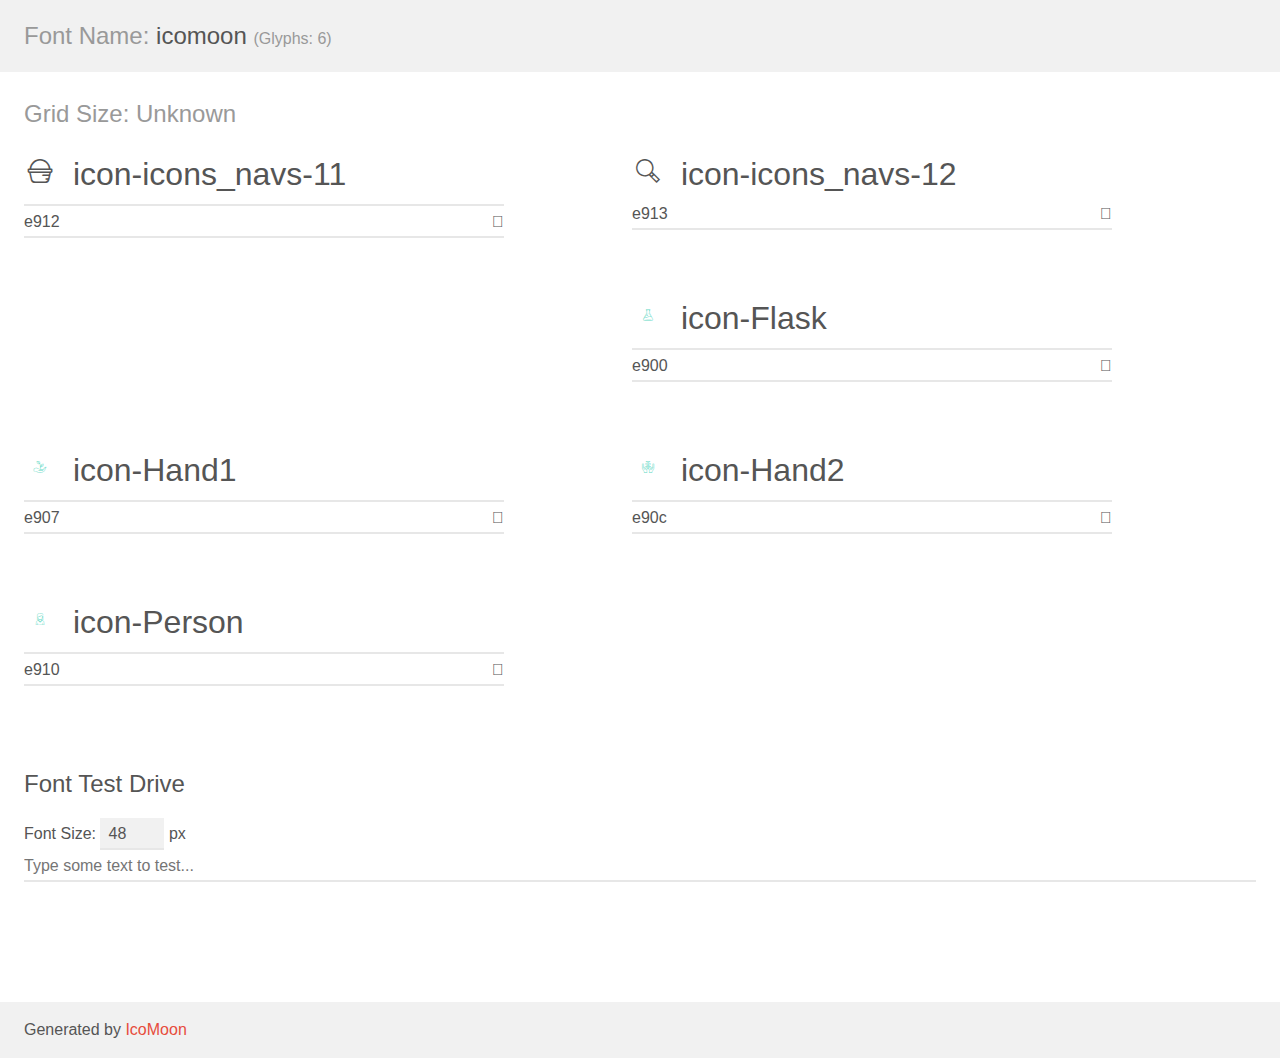
<file: css/demo.html>
<!doctype html>
<html>
<head>
    <meta charset="utf-8">
    <title>IcoMoon Demo</title>
    <meta name="description" content="An Icon Font Generated By IcoMoon.io">
    <meta name="viewport" content="width=device-width, initial-scale=1">
    <link rel="stylesheet" href="demo-files/demo.css">
    <link rel="stylesheet" href="style.css"></head>
<body>
    <div class="bgc1 clearfix">
        <h1 class="mhmm mvm"><span class="fgc1">Font Name:</span> icomoon <small class="fgc1">(Glyphs:&nbsp;6)</small></h1>
    </div>
    <div class="clearfix mhl ptl">
        <h1 class="mvm mtn fgc1">Grid Size: Unknown</h1>
        <div class="glyph fs1">
            <div class="clearfix bshadow0 pbs">
                <span class="icon-icons_navs-11"></span>
                <span class="mls"> icon-icons_navs-11</span>
            </div>
            <fieldset class="fs0 size1of1 clearfix hidden-false">
                <input type="text" readonly value="e912" class="unit size1of2" />
                <input type="text" maxlength="1" readonly value="&#xe912;" class="unitRight size1of2 talign-right" />
            </fieldset>
            <div class="fs0 bshadow0 clearfix hidden-true">
                <span class="unit pvs fgc1">liga: </span>
                <input type="text" readonly value="" class="liga unitRight" />
            </div>
        </div>
        <div class="glyph fs1">
            <!-- <div class="clearfix bshadow0 pbs"> -->
                <span class="icon-icons_navs-12"></span>
                <span class="mls"> icon-icons_navs-12</span>
            <!-- </div> -->
            <fieldset class="fs0 size1of1 clearfix hidden-false">
                <input type="text" readonly value="e913" class="unit size1of2" />
                <input type="text" maxlength="1" readonly value="&#xe913;" class="unitRight size1of2 talign-right" />
            </fieldset>
            <div class="fs0 bshadow0 clearfix hidden-true">
                <span class="unit pvs fgc1">liga: </span>
                <input type="text" readonly value="" class="liga unitRight" />
            </div>
        </div>
        <div class="glyph fs1">
            <div class="clearfix bshadow0 pbs">
                <span class="icon-Flask"><span class="path1"></span><span class="path2"></span><span class="path3"></span><span class="path4"></span><span class="path5"></span><span class="path6"></span><span class="path7"></span></span>
                <span class="mls"> icon-Flask</span>
            </div>
            <fieldset class="fs0 size1of1 clearfix hidden-false">
                <input type="text" readonly value="e900" class="unit size1of2" />
                <input type="text" maxlength="1" readonly value="&#xe900;" class="unitRight size1of2 talign-right" />
            </fieldset>
            <div class="fs0 bshadow0 clearfix hidden-true">
                <span class="unit pvs fgc1">liga: </span>
                <input type="text" readonly value="" class="liga unitRight" />
            </div>
        </div>
        <div class="glyph fs1">
            <div class="clearfix bshadow0 pbs">
                <span class="icon-Hand1"><span class="path1"></span><span class="path2"></span><span class="path3"></span><span class="path4"></span><span class="path5"></span></span>
                <span class="mls"> icon-Hand1</span>
            </div>
            <fieldset class="fs0 size1of1 clearfix hidden-false">
                <input type="text" readonly value="e907" class="unit size1of2" />
                <input type="text" maxlength="1" readonly value="&#xe907;" class="unitRight size1of2 talign-right" />
            </fieldset>
            <div class="fs0 bshadow0 clearfix hidden-true">
                <span class="unit pvs fgc1">liga: </span>
                <input type="text" readonly value="" class="liga unitRight" />
            </div>
        </div>
        <div class="glyph fs1">
            <div class="clearfix bshadow0 pbs">
                <span class="icon-Hand2"><span class="path1"></span><span class="path2"></span><span class="path3"></span><span class="path4"></span></span>
                <span class="mls"> icon-Hand2</span>
            </div>
            <fieldset class="fs0 size1of1 clearfix hidden-false">
                <input type="text" readonly value="e90c" class="unit size1of2" />
                <input type="text" maxlength="1" readonly value="&#xe90c;" class="unitRight size1of2 talign-right" />
            </fieldset>
            <div class="fs0 bshadow0 clearfix hidden-true">
                <span class="unit pvs fgc1">liga: </span>
                <input type="text" readonly value="" class="liga unitRight" />
            </div>
        </div>
        <div class="glyph fs1">
            <div class="clearfix bshadow0 pbs">
                <span class="icon-Person"><span class="path1"></span><span class="path2"></span></span>
                <span class="mls"> icon-Person</span>
            </div>
            <fieldset class="fs0 size1of1 clearfix hidden-false">
                <input type="text" readonly value="e910" class="unit size1of2" />
                <input type="text" maxlength="1" readonly value="&#xe910;" class="unitRight size1of2 talign-right" />
            </fieldset>
            <div class="fs0 bshadow0 clearfix hidden-true">
                <span class="unit pvs fgc1">liga: </span>
                <input type="text" readonly value="" class="liga unitRight" />
            </div>
        </div>
    </div>

    <!--[if gt IE 8]><!-->
    <div class="mhl clearfix mbl">
        <h1>Font Test Drive</h1>
        <label>
            Font Size: <input id="fontSize" type="number" class="textbox0 mbm"
            min="8" value="48" />
            px
        </label>
        <input id="testText" type="text" class="phl size1of1 mvl"
        placeholder="Type some text to test..." value=""/>
        <div id="testDrive" class="icon-" style="font-family: icomoon">&nbsp;
        </div>
    </div>
    <!--<![endif]-->
    <div class="bgc1 clearfix">
        <p class="mhl">Generated by <a href="https://icomoon.io/app">IcoMoon</a></p>
    </div>

    <script src="demo-files/demo.js"></script>
</body>
</html>
</file>
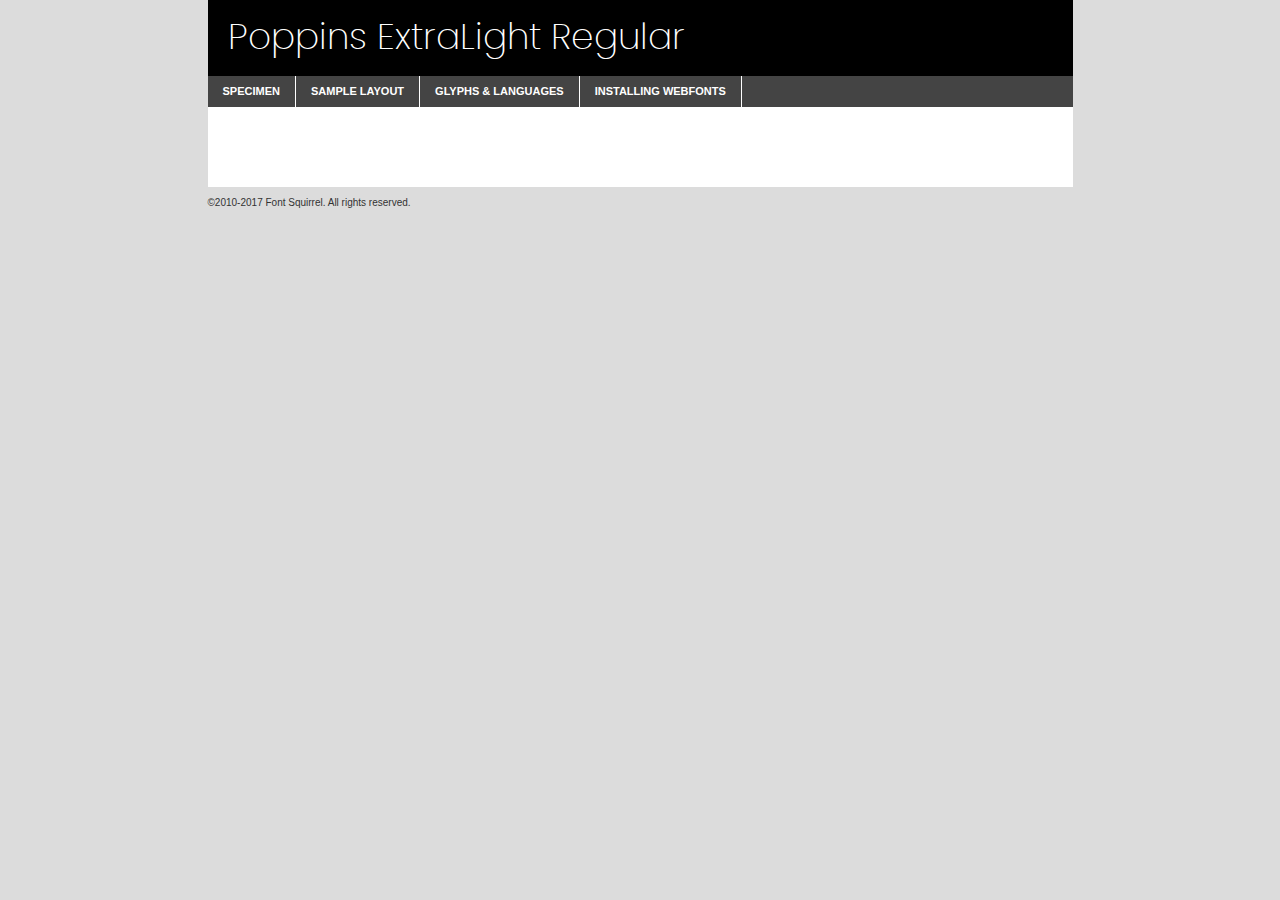
<file: css/fonts/poppins-extralight-demo.html>
<!DOCTYPE html PUBLIC "-//W3C//DTD XHTML 1.0 Transitional//EN"
	"http://www.w3.org/TR/xhtml1/DTD/xhtml1-transitional.dtd">

<html xmlns="http://www.w3.org/1999/xhtml" xml:lang="en" lang="en">
<head>
	<meta http-equiv="Content-Type" content="text/html; charset=utf-8" />
	<script src="http://ajax.googleapis.com/ajax/libs/jquery/1.7.2/jquery.min.js" type="text/javascript" charset="utf-8"></script>
	<script type="text/javascript">
	(function($){$.fn.easyTabs=function(option){var param=jQuery.extend({fadeSpeed:"fast",defaultContent:1,activeClass:'active'},option);$(this).each(function(){var thisId="#"+this.id;if(param.defaultContent==''){param.defaultContent=1;}
	if(typeof param.defaultContent=="number")
	{var defaultTab=$(thisId+" .tabs li:eq("+(param.defaultContent-1)+") a").attr('href').substr(1);}else{var defaultTab=param.defaultContent;}
	$(thisId+" .tabs li a").each(function(){var tabToHide=$(this).attr('href').substr(1);$("#"+tabToHide).addClass('easytabs-tab-content');});hideAll();changeContent(defaultTab);function hideAll(){$(thisId+" .easytabs-tab-content").hide();}
	function changeContent(tabId){hideAll();$(thisId+" .tabs li").removeClass(param.activeClass);$(thisId+" .tabs li a[href=#"+tabId+"]").closest('li').addClass(param.activeClass);if(param.fadeSpeed!="none")
	{$(thisId+" #"+tabId).fadeIn(param.fadeSpeed);}else{$(thisId+" #"+tabId).show();}}
	$(thisId+" .tabs li").click(function(){var tabId=$(this).find('a').attr('href').substr(1);changeContent(tabId);return false;});});}})(jQuery);
	</script>
	<link rel="stylesheet" href="specimen_files/specimen_stylesheet.css" type="text/css" charset="utf-8" />
	<link rel="stylesheet" href="stylesheet.css" type="text/css" charset="utf-8" />

	<style type="text/css">
					body{
				font-family: 'poppinsextralight';
							}
		</style>

	<title>Poppins ExtraLight Regular Specimen</title>
	
	
	<script type="text/javascript" charset="utf-8">
		$(document).ready(function() {
			$('#container').easyTabs({defaultContent:1});
		});
	</script>
</head>

<body>
<div id="container">
	<div id="header">
		Poppins ExtraLight Regular	</div>
	<ul class="tabs">
		<li><a href="#specimen">Specimen</a></li>
		<li><a href="#layout">Sample Layout</a></li>
				<li><a href="#glyphs">Glyphs &amp; Languages</a></li>
		<li><a href="#installing">Installing Webfonts</a></li>
		
	</ul>
	
	<div id="main_content">

		
			<div id="specimen">
		
				<div class="section">
					<div class="grid12 firstcol">
						<div class="huge">AaBb</div>
					</div>
				</div>
		
				<div class="section">
					<div class="glyph_range">A&#x200B;B&#x200b;C&#x200b;D&#x200b;E&#x200b;F&#x200b;G&#x200b;H&#x200b;I&#x200b;J&#x200b;K&#x200b;L&#x200b;M&#x200b;N&#x200b;O&#x200b;P&#x200b;Q&#x200b;R&#x200b;S&#x200b;T&#x200b;U&#x200b;V&#x200b;W&#x200b;X&#x200b;Y&#x200b;Z&#x200b;a&#x200b;b&#x200b;c&#x200b;d&#x200b;e&#x200b;f&#x200b;g&#x200b;h&#x200b;i&#x200b;j&#x200b;k&#x200b;l&#x200b;m&#x200b;n&#x200b;o&#x200b;p&#x200b;q&#x200b;r&#x200b;s&#x200b;t&#x200b;u&#x200b;v&#x200b;w&#x200b;x&#x200b;y&#x200b;z&#x200b;1&#x200b;2&#x200b;3&#x200b;4&#x200b;5&#x200b;6&#x200b;7&#x200b;8&#x200b;9&#x200b;0&#x200b;&amp;&#x200b;.&#x200b;,&#x200b;?&#x200b;!&#x200b;&#64;&#x200b;(&#x200b;)&#x200b;#&#x200b;$&#x200b;%&#x200b;*&#x200b;+&#x200b;-&#x200b;=&#x200b;:&#x200b;;</div>
				</div>
				<div class="section">
					<div class="grid12 firstcol">
						<table class="sample_table">
							<tr><td>10</td><td class="size10">abcdefghijklmnopqrstuvwxyzABCDEFGHIJKLMNOPQRSTUVWXYZ0123456789abcdefghijklmnopqrstuvwxyzABCDEFGHIJKLMNOPQRSTUVWXYZ0123456789abcdefghijklmnopqrstuvwxyzABCDEFGHIJKLMNOPQRSTUVWXYZ</td></tr>
							<tr><td>11</td><td class="size11">abcdefghijklmnopqrstuvwxyzABCDEFGHIJKLMNOPQRSTUVWXYZ0123456789abcdefghijklmnopqrstuvwxyzABCDEFGHIJKLMNOPQRSTUVWXYZ0123456789abcdefghijklmnopqrstuvwxyzABCDEFGHIJKLMNOPQRSTUVWXYZ</td></tr>
							<tr><td>12</td><td class="size12">abcdefghijklmnopqrstuvwxyzABCDEFGHIJKLMNOPQRSTUVWXYZ0123456789abcdefghijklmnopqrstuvwxyzABCDEFGHIJKLMNOPQRSTUVWXYZ0123456789abcdefghijklmnopqrstuvwxyzABCDEFGHIJKLMNOPQRSTUVWXYZ</td></tr>
							<tr><td>13</td><td class="size13">abcdefghijklmnopqrstuvwxyzABCDEFGHIJKLMNOPQRSTUVWXYZ0123456789abcdefghijklmnopqrstuvwxyzABCDEFGHIJKLMNOPQRSTUVWXYZ0123456789abcdefghijklmnopqrstuvwxyzABCDEFGHIJKLMNOPQRSTUVWXYZ</td></tr>
							<tr><td>14</td><td class="size14">abcdefghijklmnopqrstuvwxyzABCDEFGHIJKLMNOPQRSTUVWXYZ0123456789abcdefghijklmnopqrstuvwxyzABCDEFGHIJKLMNOPQRSTUVWXYZ0123456789abcdefghijklmnopqrstuvwxyzABCDEFGHIJKLMNOPQRSTUVWXYZ</td></tr>
							<tr><td>16</td><td class="size16">abcdefghijklmnopqrstuvwxyzABCDEFGHIJKLMNOPQRSTUVWXYZ0123456789abcdefghijklmnopqrstuvwxyzABCDEFGHIJKLMNOPQRSTUVWXYZ</td></tr>
							<tr><td>18</td><td class="size18">abcdefghijklmnopqrstuvwxyzABCDEFGHIJKLMNOPQRSTUVWXYZ0123456789abcdefghijklmnopqrstuvwxyzABCDEFGHIJKLMNOPQRSTUVWXYZ</td></tr>
							<tr><td>20</td><td class="size20">abcdefghijklmnopqrstuvwxyzABCDEFGHIJKLMNOPQRSTUVWXYZ0123456789abcdefghijklmnopqrstuvwxyzABCDEFGHIJKLMNOPQRSTUVWXYZ</td></tr>
							<tr><td>24</td><td class="size24">abcdefghijklmnopqrstuvwxyzABCDEFGHIJKLMNOPQRSTUVWXYZ0123456789abcdefghijklmnopqrstuvwxyzABCDEFGHIJKLMNOPQRSTUVWXYZ</td></tr>
							<tr><td>30</td><td class="size30">abcdefghijklmnopqrstuvwxyzABCDEFGHIJKLMNOPQRSTUVWXYZ0123456789abcdefghijklmnopqrstuvwxyzABCDEFGHIJKLMNOPQRSTUVWXYZ</td></tr>
							<tr><td>36</td><td class="size36">abcdefghijklmnopqrstuvwxyzABCDEFGHIJKLMNOPQRSTUVWXYZ0123456789abcdefghijklmnopqrstuvwxyzABCDEFGHIJKLMNOPQRSTUVWXYZ</td></tr>
							<tr><td>48</td><td class="size48">abcdefghijklmnopqrstuvwxyzABCDEFGHIJKLMNOPQRSTUVWXYZ0123456789abcdefghijklmnopqrstuvwxyzABCDEFGHIJKLMNOPQRSTUVWXYZ</td></tr>
							<tr><td>60</td><td class="size60">abcdefghijklmnopqrstuvwxyzABCDEFGHIJKLMNOPQRSTUVWXYZ0123456789abcdefghijklmnopqrstuvwxyzABCDEFGHIJKLMNOPQRSTUVWXYZ</td></tr>
							<tr><td>72</td><td class="size72">abcdefghijklmnopqrstuvwxyzABCDEFGHIJKLMNOPQRSTUVWXYZ0123456789abcdefghijklmnopqrstuvwxyzABCDEFGHIJKLMNOPQRSTUVWXYZ</td></tr>
							<tr><td>90</td><td class="size90">abcdefghijklmnopqrstuvwxyzABCDEFGHIJKLMNOPQRSTUVWXYZ0123456789abcdefghijklmnopqrstuvwxyzABCDEFGHIJKLMNOPQRSTUVWXYZ</td></tr>
						</table>
				
					</div>
			
				</div>
		
		
		
								<div class="section" id="bodycomparison">


										<div id="xheight">
				<div class="fontbody">&#x25FC;&#x25FC;&#x25FC;&#x25FC;&#x25FC;&#x25FC;&#x25FC;&#x25FC;&#x25FC;&#x25FC;&#x25FC;&#x25FC;&#x25FC;&#x25FC;&#x25FC;&#x25FC;&#x25FC;&#x25FC;&#x25FC;&#x25FC;&#x25FC;&#x25FC;&#x25FC;&#x25FC;&#x25FC;&#x25FC;&#x25FC;&#x25FC;&#x25FC;&#x25FC;&#x25FC;&#x25FC;&#x25FC;&#x25FC;&#x25FC;&#x25FC;&#x25FC;&#x25FC;&#x25FC;&#x25FC;&#x25FC;&#x25FC;&#x25FC;&#x25FC;&#x25FC;&#x25FC;&#x25FC;&#x25FC;&#x25FC;&#x25FC;&#x25FC;&#x25FC;&#x25FC;&#x25FC;&#x25FC;&#x25FC;&#x25FC;&#x25FC;&#x25FC;&#x25FC;&#x25FC;&#x25FC;&#x25FC;&#x25FC;&#x25FC;&#x25FC;&#x25FC;&#x25FC;&#x25FC;&#x25FC;&#x25FC;&#x25FC;&#x25FC;&#x25FC;&#x25FC;&#x25FC;&#x25FC;&#x25FC;&#x25FC;&#x25FC;&#x25FC;&#x25FC;&#x25FC;&#x25FC;&#x25FC;&#x25FC;&#x25FC;&#x25FC;&#x25FC;&#x25FC;&#x25FC;&#x25FC;&#x25FC;&#x25FC;&#x25FC;&#x25FC;&#x25FC;&#x25FC;&#x25FC;body</div><div class="arialbody">body</div><div class="verdanabody">body</div><div class="georgiabody">body</div></div>
										<div class="fontbody" style="z-index:1">
											body<span>Poppins ExtraLight Regular</span>
										</div>
										<div class="arialbody" style="z-index:1">
											body<span>Arial</span>
										</div>
										<div class="verdanabody" style="z-index:1">
											body<span>Verdana</span>
										</div>
										<div class="georgiabody" style="z-index:1">
											body<span>Georgia</span>
										</div>



								</div>
		
		
				<div class="section psample psample_row1" id="">
					
					<div class="grid2 firstcol">
						<p class="size10"><span>10.</span>Aenean lacinia bibendum nulla sed consectetur. Fusce dapibus, tellus ac cursus commodo, tortor mauris condimentum nibh, ut fermentum massa justo sit amet risus. Nullam id dolor id nibh ultricies vehicula ut id elit. Cum sociis natoque penatibus et magnis dis parturient montes, nascetur ridiculus mus. Nulla vitae elit libero, a pharetra augue.</p>
			
					</div>
					<div class="grid3">
						<p class="size11"><span>11.</span>Aenean lacinia bibendum nulla sed consectetur. Fusce dapibus, tellus ac cursus commodo, tortor mauris condimentum nibh, ut fermentum massa justo sit amet risus. Nullam id dolor id nibh ultricies vehicula ut id elit. Cum sociis natoque penatibus et magnis dis parturient montes, nascetur ridiculus mus. Nulla vitae elit libero, a pharetra augue.</p>
			
					</div>
					<div class="grid3">
						<p class="size12"><span>12.</span>Aenean lacinia bibendum nulla sed consectetur. Fusce dapibus, tellus ac cursus commodo, tortor mauris condimentum nibh, ut fermentum massa justo sit amet risus. Nullam id dolor id nibh ultricies vehicula ut id elit. Cum sociis natoque penatibus et magnis dis parturient montes, nascetur ridiculus mus. Nulla vitae elit libero, a pharetra augue.</p>
			
					</div>
					<div class="grid4">
						<p class="size13"><span>13.</span>Aenean lacinia bibendum nulla sed consectetur. Fusce dapibus, tellus ac cursus commodo, tortor mauris condimentum nibh, ut fermentum massa justo sit amet risus. Nullam id dolor id nibh ultricies vehicula ut id elit. Cum sociis natoque penatibus et magnis dis parturient montes, nascetur ridiculus mus. Nulla vitae elit libero, a pharetra augue.</p>
			
					</div>
					<div class="white_blend"></div>
					
				</div>
				<div class="section psample psample_row2" id="">
					<div class="grid3 firstcol">
						<p class="size14"><span>14.</span>Aenean lacinia bibendum nulla sed consectetur. Fusce dapibus, tellus ac cursus commodo, tortor mauris condimentum nibh, ut fermentum massa justo sit amet risus. Nullam id dolor id nibh ultricies vehicula ut id elit. Cum sociis natoque penatibus et magnis dis parturient montes, nascetur ridiculus mus. Nulla vitae elit libero, a pharetra augue.</p>
			
					</div>
					<div class="grid4">
						<p class="size16"><span>16.</span>Aenean lacinia bibendum nulla sed consectetur. Fusce dapibus, tellus ac cursus commodo, tortor mauris condimentum nibh, ut fermentum massa justo sit amet risus. Nullam id dolor id nibh ultricies vehicula ut id elit. Cum sociis natoque penatibus et magnis dis parturient montes, nascetur ridiculus mus. Nulla vitae elit libero, a pharetra augue.</p>
			
					</div>
					<div class="grid5">
						<p class="size18"><span>18.</span>Aenean lacinia bibendum nulla sed consectetur. Fusce dapibus, tellus ac cursus commodo, tortor mauris condimentum nibh, ut fermentum massa justo sit amet risus. Nullam id dolor id nibh ultricies vehicula ut id elit. Cum sociis natoque penatibus et magnis dis parturient montes, nascetur ridiculus mus. Nulla vitae elit libero, a pharetra augue.</p>
			
					</div>

					<div class="white_blend"></div>

				</div>
				
				<div class="section psample psample_row3" id="">
					<div class="grid5 firstcol">
						<p class="size20"><span>20.</span>Aenean lacinia bibendum nulla sed consectetur. Fusce dapibus, tellus ac cursus commodo, tortor mauris condimentum nibh, ut fermentum massa justo sit amet risus. Nullam id dolor id nibh ultricies vehicula ut id elit. Cum sociis natoque penatibus et magnis dis parturient montes, nascetur ridiculus mus. Nulla vitae elit libero, a pharetra augue.</p>
					</div>
					<div class="grid7">
						<p class="size24"><span>24.</span>Aenean lacinia bibendum nulla sed consectetur. Fusce dapibus, tellus ac cursus commodo, tortor mauris condimentum nibh, ut fermentum massa justo sit amet risus. Nullam id dolor id nibh ultricies vehicula ut id elit. Cum sociis natoque penatibus et magnis dis parturient montes, nascetur ridiculus mus. Nulla vitae elit libero, a pharetra augue.</p>
					</div>
					
					<div class="white_blend"></div>
					
				</div>
				
				<div class="section psample psample_row4" id="">
					<div class="grid12 firstcol">
						<p class="size30"><span>30.</span>Aenean lacinia bibendum nulla sed consectetur. Fusce dapibus, tellus ac cursus commodo, tortor mauris condimentum nibh, ut fermentum massa justo sit amet risus. Nullam id dolor id nibh ultricies vehicula ut id elit. Cum sociis natoque penatibus et magnis dis parturient montes, nascetur ridiculus mus. Nulla vitae elit libero, a pharetra augue.</p>
					</div>
					<div class="white_blend"></div>
					
				</div>
				
				
				
				<div class="section psample psample_row1 fullreverse">
					<div class="grid2 firstcol">
						<p class="size10"><span>10.</span>Aenean lacinia bibendum nulla sed consectetur. Fusce dapibus, tellus ac cursus commodo, tortor mauris condimentum nibh, ut fermentum massa justo sit amet risus. Nullam id dolor id nibh ultricies vehicula ut id elit. Cum sociis natoque penatibus et magnis dis parturient montes, nascetur ridiculus mus. Nulla vitae elit libero, a pharetra augue.</p>
			
					</div>
					<div class="grid3">
						<p class="size11"><span>11.</span>Aenean lacinia bibendum nulla sed consectetur. Fusce dapibus, tellus ac cursus commodo, tortor mauris condimentum nibh, ut fermentum massa justo sit amet risus. Nullam id dolor id nibh ultricies vehicula ut id elit. Cum sociis natoque penatibus et magnis dis parturient montes, nascetur ridiculus mus. Nulla vitae elit libero, a pharetra augue.</p>
			
					</div>
					<div class="grid3">
						<p class="size12"><span>12.</span>Aenean lacinia bibendum nulla sed consectetur. Fusce dapibus, tellus ac cursus commodo, tortor mauris condimentum nibh, ut fermentum massa justo sit amet risus. Nullam id dolor id nibh ultricies vehicula ut id elit. Cum sociis natoque penatibus et magnis dis parturient montes, nascetur ridiculus mus. Nulla vitae elit libero, a pharetra augue.</p>
			
					</div>
					<div class="grid4">
						<p class="size13"><span>13.</span>Aenean lacinia bibendum nulla sed consectetur. Fusce dapibus, tellus ac cursus commodo, tortor mauris condimentum nibh, ut fermentum massa justo sit amet risus. Nullam id dolor id nibh ultricies vehicula ut id elit. Cum sociis natoque penatibus et magnis dis parturient montes, nascetur ridiculus mus. Nulla vitae elit libero, a pharetra augue.</p>
			
					</div>
					<div class="black_blend"></div>
					
				</div>
				
				<div class="section psample psample_row2 fullreverse">
					<div class="grid3 firstcol">
						<p class="size14"><span>14.</span>Aenean lacinia bibendum nulla sed consectetur. Fusce dapibus, tellus ac cursus commodo, tortor mauris condimentum nibh, ut fermentum massa justo sit amet risus. Nullam id dolor id nibh ultricies vehicula ut id elit. Cum sociis natoque penatibus et magnis dis parturient montes, nascetur ridiculus mus. Nulla vitae elit libero, a pharetra augue.</p>
			
					</div>
					<div class="grid4">
						<p class="size16"><span>16.</span>Aenean lacinia bibendum nulla sed consectetur. Fusce dapibus, tellus ac cursus commodo, tortor mauris condimentum nibh, ut fermentum massa justo sit amet risus. Nullam id dolor id nibh ultricies vehicula ut id elit. Cum sociis natoque penatibus et magnis dis parturient montes, nascetur ridiculus mus. Nulla vitae elit libero, a pharetra augue.</p>
			
					</div>
					<div class="grid5">
						<p class="size18"><span>18.</span>Aenean lacinia bibendum nulla sed consectetur. Fusce dapibus, tellus ac cursus commodo, tortor mauris condimentum nibh, ut fermentum massa justo sit amet risus. Nullam id dolor id nibh ultricies vehicula ut id elit. Cum sociis natoque penatibus et magnis dis parturient montes, nascetur ridiculus mus. Nulla vitae elit libero, a pharetra augue.</p>
			
					</div>
					<div class="black_blend"></div>

				</div>
				
				<div class="section psample fullreverse psample_row3" id="">
					<div class="grid5 firstcol">
						<p class="size20"><span>20.</span>Aenean lacinia bibendum nulla sed consectetur. Fusce dapibus, tellus ac cursus commodo, tortor mauris condimentum nibh, ut fermentum massa justo sit amet risus. Nullam id dolor id nibh ultricies vehicula ut id elit. Cum sociis natoque penatibus et magnis dis parturient montes, nascetur ridiculus mus. Nulla vitae elit libero, a pharetra augue.</p>
					</div>
					<div class="grid7">
						<p class="size24"><span>24.</span>Aenean lacinia bibendum nulla sed consectetur. Fusce dapibus, tellus ac cursus commodo, tortor mauris condimentum nibh, ut fermentum massa justo sit amet risus. Nullam id dolor id nibh ultricies vehicula ut id elit. Cum sociis natoque penatibus et magnis dis parturient montes, nascetur ridiculus mus. Nulla vitae elit libero, a pharetra augue.</p>
					</div>
					
					<div class="black_blend"></div>
					
				</div>
				
				<div class="section psample fullreverse psample_row4" id="" style="border-bottom: 20px #000 solid;">
					<div class="grid12 firstcol">
						<p class="size30"><span>30.</span>Aenean lacinia bibendum nulla sed consectetur. Fusce dapibus, tellus ac cursus commodo, tortor mauris condimentum nibh, ut fermentum massa justo sit amet risus. Nullam id dolor id nibh ultricies vehicula ut id elit. Cum sociis natoque penatibus et magnis dis parturient montes, nascetur ridiculus mus. Nulla vitae elit libero, a pharetra augue.</p>
					</div>
					<div class="black_blend"></div>
					
				</div>
				
				
				
				
			</div>
			
			<div id="layout">
				
				<div class="section">
					
					<div class="grid12 firstcol">
						<h1>Lorem Ipsum Dolor</h1>
						<h2>Etiam porta sem malesuada magna mollis euismod</h2>
						
						<p class="byline">By <a href="#link">Aenean Lacinia</a></p>
					</div>
				</div>
				<div class="section">
					<div class="grid8 firstcol">
						<p class="large">Donec sed odio dui. Morbi leo risus, porta ac consectetur ac, vestibulum at eros. Fusce dapibus, tellus ac cursus commodo, tortor mauris condimentum nibh, ut fermentum massa justo sit amet risus. </p>

						
						<h3>Pellentesque ornare sem</h3>

						<p>Maecenas sed diam eget risus varius blandit sit amet non magna. Maecenas faucibus mollis interdum. Donec ullamcorper nulla non metus auctor fringilla. Nullam id dolor id nibh ultricies vehicula ut id elit. Nullam id dolor id nibh ultricies vehicula ut id elit. </p>

						<p>Aenean eu leo quam. Pellentesque ornare sem lacinia quam venenatis vestibulum. Lorem ipsum dolor sit amet, consectetur adipiscing elit. Cum sociis natoque penatibus et magnis dis parturient montes, nascetur ridiculus mus. </p>

						<p>Nulla vitae elit libero, a pharetra augue. Praesent commodo cursus magna, vel scelerisque nisl consectetur et. Aenean lacinia bibendum nulla sed consectetur. </p>

						<p>Nullam quis risus eget urna mollis ornare vel eu leo. Nullam quis risus eget urna mollis ornare vel eu leo. Maecenas sed diam eget risus varius blandit sit amet non magna. Donec ullamcorper nulla non metus auctor fringilla. </p>

						<h3>Cras mattis consectetur</h3>

						<p>Aenean eu leo quam. Pellentesque ornare sem lacinia quam venenatis vestibulum. Aenean lacinia bibendum nulla sed consectetur. Integer posuere erat a ante venenatis dapibus posuere velit aliquet. Cras mattis consectetur purus sit amet fermentum. </p>

						<p>Nullam id dolor id nibh ultricies vehicula ut id elit. Nullam quis risus eget urna mollis ornare vel eu leo. Cras mattis consectetur purus sit amet fermentum.</p>
					</div>
					
					<div class="grid4 sidebar">
						
						<div class="box reverse">
							<p class="last">Nullam quis risus eget urna mollis ornare vel eu leo. Donec ullamcorper nulla non metus auctor fringilla. Cras mattis consectetur purus sit amet fermentum. Sed posuere consectetur est at lobortis. Lorem ipsum dolor sit amet, consectetur adipiscing elit. </p>
						</div>
						
						<p class="caption">Maecenas sed diam eget risus varius.</p>

						<p>Vestibulum id ligula porta felis euismod semper. Integer posuere erat a ante venenatis dapibus posuere velit aliquet. Vestibulum id ligula porta felis euismod semper. Sed posuere consectetur est at lobortis. Maecenas sed diam eget risus varius blandit sit amet non magna. Fusce dapibus, tellus ac cursus commodo, tortor mauris condimentum nibh, ut fermentum massa justo sit amet risus. </p>

					

						<p>Duis mollis, est non commodo luctus, nisi erat porttitor ligula, eget lacinia odio sem nec elit. Aenean lacinia bibendum nulla sed consectetur. Vivamus sagittis lacus vel augue laoreet rutrum faucibus dolor auctor. Aenean lacinia bibendum nulla sed consectetur. Nullam quis risus eget urna mollis ornare vel eu leo. </p>

						<p>Praesent commodo cursus magna, vel scelerisque nisl consectetur et. Donec ullamcorper nulla non metus auctor fringilla. Maecenas faucibus mollis interdum. Fusce dapibus, tellus ac cursus commodo, tortor mauris condimentum nibh, ut fermentum massa justo sit amet risus. </p>

					</div>
				</div>
				
			</div>


			



		<div id="glyphs">
			<div class="section">
				<div class="grid12 firstcol">
			
				<h1>Language Support</h1>
				<p>The subset of Poppins ExtraLight Regular in this kit supports the following languages:<br />
			
					Albanian, Basque, Breton, Chamorro, Danish, Dutch, English, Faroese, Finnish, French, Frisian, Galician, German, Icelandic, Italian, Malagasy, Norwegian, Portuguese, Spanish, Swedish, Alsatian, Aragonese, Arapaho, Arrernte, Asturian, Aymara, Bislama, Cebuano, Corsican, Fijian, French_creole, Genoese, Gilbertese, Greenlandic, Haitian_creole, Hiligaynon, Hmong, Hopi, Ibanag, Iloko_ilokano, Indonesian, Interglossa_glosa, Interlingua, Irish_gaelic, Jerriais, Lojban, Lombard, Luxembourgeois, Manx, Mohawk, Norfolk_pitcairnese, Occitan, Oromo, Pangasinan, Papiamento, Piedmontese, Potawatomi, Rhaeto-romance, Romansh, Rotokas, Sami_lule, Samoan, Sardinian, Scots_gaelic, Seychelles_creole, Shona, Sicilian, Somali, Southern_ndebele, Swahili, Swati_swazi, Tagalog_filipino_pilipino, Tetum, Tok_pisin, Uyghur_latinized, Volapuk, Walloon, Warlpiri, Xhosa, Yapese, Zulu, Latinbasic, Ubasic, Demo				</p>
				<h1>Glyph Chart</h1>
				<p>The subset of Poppins ExtraLight Regular in this kit includes all the glyphs listed below. Unicode entities are included above each glyph to help you insert individual characters into your layout.</p>
				<div id="glyph_chart">
			
																														 <div><p>&amp;#13;</p>&#13;</div>
																				 <div><p>&amp;#32;</p>&#32;</div>
																				 <div><p>&amp;#33;</p>&#33;</div>
																				 <div><p>&amp;#34;</p>&#34;</div>
																				 <div><p>&amp;#35;</p>&#35;</div>
																				 <div><p>&amp;#36;</p>&#36;</div>
																				 <div><p>&amp;#37;</p>&#37;</div>
																				 <div><p>&amp;#38;</p>&#38;</div>
																				 <div><p>&amp;#39;</p>&#39;</div>
																				 <div><p>&amp;#40;</p>&#40;</div>
																				 <div><p>&amp;#41;</p>&#41;</div>
																				 <div><p>&amp;#42;</p>&#42;</div>
																				 <div><p>&amp;#43;</p>&#43;</div>
																				 <div><p>&amp;#44;</p>&#44;</div>
																				 <div><p>&amp;#45;</p>&#45;</div>
																				 <div><p>&amp;#46;</p>&#46;</div>
																				 <div><p>&amp;#47;</p>&#47;</div>
																				 <div><p>&amp;#48;</p>&#48;</div>
																				 <div><p>&amp;#49;</p>&#49;</div>
																				 <div><p>&amp;#50;</p>&#50;</div>
																				 <div><p>&amp;#51;</p>&#51;</div>
																				 <div><p>&amp;#52;</p>&#52;</div>
																				 <div><p>&amp;#53;</p>&#53;</div>
																				 <div><p>&amp;#54;</p>&#54;</div>
																				 <div><p>&amp;#55;</p>&#55;</div>
																				 <div><p>&amp;#56;</p>&#56;</div>
																				 <div><p>&amp;#57;</p>&#57;</div>
																				 <div><p>&amp;#58;</p>&#58;</div>
																				 <div><p>&amp;#59;</p>&#59;</div>
																				 <div><p>&amp;#60;</p>&#60;</div>
																				 <div><p>&amp;#61;</p>&#61;</div>
																				 <div><p>&amp;#62;</p>&#62;</div>
																				 <div><p>&amp;#63;</p>&#63;</div>
																				 <div><p>&amp;#64;</p>&#64;</div>
																				 <div><p>&amp;#65;</p>&#65;</div>
																				 <div><p>&amp;#66;</p>&#66;</div>
																				 <div><p>&amp;#67;</p>&#67;</div>
																				 <div><p>&amp;#68;</p>&#68;</div>
																				 <div><p>&amp;#69;</p>&#69;</div>
																				 <div><p>&amp;#70;</p>&#70;</div>
																				 <div><p>&amp;#71;</p>&#71;</div>
																				 <div><p>&amp;#72;</p>&#72;</div>
																				 <div><p>&amp;#73;</p>&#73;</div>
																				 <div><p>&amp;#74;</p>&#74;</div>
																				 <div><p>&amp;#75;</p>&#75;</div>
																				 <div><p>&amp;#76;</p>&#76;</div>
																				 <div><p>&amp;#77;</p>&#77;</div>
																				 <div><p>&amp;#78;</p>&#78;</div>
																				 <div><p>&amp;#79;</p>&#79;</div>
																				 <div><p>&amp;#80;</p>&#80;</div>
																				 <div><p>&amp;#81;</p>&#81;</div>
																				 <div><p>&amp;#82;</p>&#82;</div>
																				 <div><p>&amp;#83;</p>&#83;</div>
																				 <div><p>&amp;#84;</p>&#84;</div>
																				 <div><p>&amp;#85;</p>&#85;</div>
																				 <div><p>&amp;#86;</p>&#86;</div>
																				 <div><p>&amp;#87;</p>&#87;</div>
																				 <div><p>&amp;#88;</p>&#88;</div>
																				 <div><p>&amp;#89;</p>&#89;</div>
																				 <div><p>&amp;#90;</p>&#90;</div>
																				 <div><p>&amp;#91;</p>&#91;</div>
																				 <div><p>&amp;#92;</p>&#92;</div>
																				 <div><p>&amp;#93;</p>&#93;</div>
																				 <div><p>&amp;#94;</p>&#94;</div>
																				 <div><p>&amp;#95;</p>&#95;</div>
																				 <div><p>&amp;#96;</p>&#96;</div>
																				 <div><p>&amp;#97;</p>&#97;</div>
																				 <div><p>&amp;#98;</p>&#98;</div>
																				 <div><p>&amp;#99;</p>&#99;</div>
																				 <div><p>&amp;#100;</p>&#100;</div>
																				 <div><p>&amp;#101;</p>&#101;</div>
																				 <div><p>&amp;#102;</p>&#102;</div>
																				 <div><p>&amp;#103;</p>&#103;</div>
																				 <div><p>&amp;#104;</p>&#104;</div>
																				 <div><p>&amp;#105;</p>&#105;</div>
																				 <div><p>&amp;#106;</p>&#106;</div>
																				 <div><p>&amp;#107;</p>&#107;</div>
																				 <div><p>&amp;#108;</p>&#108;</div>
																				 <div><p>&amp;#109;</p>&#109;</div>
																				 <div><p>&amp;#110;</p>&#110;</div>
																				 <div><p>&amp;#111;</p>&#111;</div>
																				 <div><p>&amp;#112;</p>&#112;</div>
																				 <div><p>&amp;#113;</p>&#113;</div>
																				 <div><p>&amp;#114;</p>&#114;</div>
																				 <div><p>&amp;#115;</p>&#115;</div>
																				 <div><p>&amp;#116;</p>&#116;</div>
																				 <div><p>&amp;#117;</p>&#117;</div>
																				 <div><p>&amp;#118;</p>&#118;</div>
																				 <div><p>&amp;#119;</p>&#119;</div>
																				 <div><p>&amp;#120;</p>&#120;</div>
																				 <div><p>&amp;#121;</p>&#121;</div>
																				 <div><p>&amp;#122;</p>&#122;</div>
																				 <div><p>&amp;#123;</p>&#123;</div>
																				 <div><p>&amp;#124;</p>&#124;</div>
																				 <div><p>&amp;#125;</p>&#125;</div>
																				 <div><p>&amp;#126;</p>&#126;</div>
																				 <div><p>&amp;#160;</p>&#160;</div>
																				 <div><p>&amp;#161;</p>&#161;</div>
																				 <div><p>&amp;#162;</p>&#162;</div>
																				 <div><p>&amp;#163;</p>&#163;</div>
																				 <div><p>&amp;#164;</p>&#164;</div>
																				 <div><p>&amp;#165;</p>&#165;</div>
																				 <div><p>&amp;#166;</p>&#166;</div>
																				 <div><p>&amp;#167;</p>&#167;</div>
																				 <div><p>&amp;#168;</p>&#168;</div>
																				 <div><p>&amp;#169;</p>&#169;</div>
																				 <div><p>&amp;#170;</p>&#170;</div>
																				 <div><p>&amp;#171;</p>&#171;</div>
																				 <div><p>&amp;#172;</p>&#172;</div>
																				 <div><p>&amp;#173;</p>&#173;</div>
																				 <div><p>&amp;#174;</p>&#174;</div>
																				 <div><p>&amp;#175;</p>&#175;</div>
																				 <div><p>&amp;#176;</p>&#176;</div>
																				 <div><p>&amp;#177;</p>&#177;</div>
																				 <div><p>&amp;#178;</p>&#178;</div>
																				 <div><p>&amp;#179;</p>&#179;</div>
																				 <div><p>&amp;#180;</p>&#180;</div>
																				 <div><p>&amp;#181;</p>&#181;</div>
																				 <div><p>&amp;#182;</p>&#182;</div>
																				 <div><p>&amp;#183;</p>&#183;</div>
																				 <div><p>&amp;#184;</p>&#184;</div>
																				 <div><p>&amp;#185;</p>&#185;</div>
																				 <div><p>&amp;#186;</p>&#186;</div>
																				 <div><p>&amp;#187;</p>&#187;</div>
																				 <div><p>&amp;#188;</p>&#188;</div>
																				 <div><p>&amp;#189;</p>&#189;</div>
																				 <div><p>&amp;#190;</p>&#190;</div>
																				 <div><p>&amp;#191;</p>&#191;</div>
																				 <div><p>&amp;#192;</p>&#192;</div>
																				 <div><p>&amp;#193;</p>&#193;</div>
																				 <div><p>&amp;#194;</p>&#194;</div>
																				 <div><p>&amp;#195;</p>&#195;</div>
																				 <div><p>&amp;#196;</p>&#196;</div>
																				 <div><p>&amp;#197;</p>&#197;</div>
																				 <div><p>&amp;#198;</p>&#198;</div>
																				 <div><p>&amp;#199;</p>&#199;</div>
																				 <div><p>&amp;#200;</p>&#200;</div>
																				 <div><p>&amp;#201;</p>&#201;</div>
																				 <div><p>&amp;#202;</p>&#202;</div>
																				 <div><p>&amp;#203;</p>&#203;</div>
																				 <div><p>&amp;#204;</p>&#204;</div>
																				 <div><p>&amp;#205;</p>&#205;</div>
																				 <div><p>&amp;#206;</p>&#206;</div>
																				 <div><p>&amp;#207;</p>&#207;</div>
																				 <div><p>&amp;#208;</p>&#208;</div>
																				 <div><p>&amp;#209;</p>&#209;</div>
																				 <div><p>&amp;#210;</p>&#210;</div>
																				 <div><p>&amp;#211;</p>&#211;</div>
																				 <div><p>&amp;#212;</p>&#212;</div>
																				 <div><p>&amp;#213;</p>&#213;</div>
																				 <div><p>&amp;#214;</p>&#214;</div>
																				 <div><p>&amp;#215;</p>&#215;</div>
																				 <div><p>&amp;#216;</p>&#216;</div>
																				 <div><p>&amp;#217;</p>&#217;</div>
																				 <div><p>&amp;#218;</p>&#218;</div>
																				 <div><p>&amp;#219;</p>&#219;</div>
																				 <div><p>&amp;#220;</p>&#220;</div>
																				 <div><p>&amp;#221;</p>&#221;</div>
																				 <div><p>&amp;#222;</p>&#222;</div>
																				 <div><p>&amp;#223;</p>&#223;</div>
																				 <div><p>&amp;#224;</p>&#224;</div>
																				 <div><p>&amp;#225;</p>&#225;</div>
																				 <div><p>&amp;#226;</p>&#226;</div>
																				 <div><p>&amp;#227;</p>&#227;</div>
																				 <div><p>&amp;#228;</p>&#228;</div>
																				 <div><p>&amp;#229;</p>&#229;</div>
																				 <div><p>&amp;#230;</p>&#230;</div>
																				 <div><p>&amp;#231;</p>&#231;</div>
																				 <div><p>&amp;#232;</p>&#232;</div>
																				 <div><p>&amp;#233;</p>&#233;</div>
																				 <div><p>&amp;#234;</p>&#234;</div>
																				 <div><p>&amp;#235;</p>&#235;</div>
																				 <div><p>&amp;#236;</p>&#236;</div>
																				 <div><p>&amp;#237;</p>&#237;</div>
																				 <div><p>&amp;#238;</p>&#238;</div>
																				 <div><p>&amp;#239;</p>&#239;</div>
																				 <div><p>&amp;#240;</p>&#240;</div>
																				 <div><p>&amp;#241;</p>&#241;</div>
																				 <div><p>&amp;#242;</p>&#242;</div>
																				 <div><p>&amp;#243;</p>&#243;</div>
																				 <div><p>&amp;#244;</p>&#244;</div>
																				 <div><p>&amp;#245;</p>&#245;</div>
																				 <div><p>&amp;#246;</p>&#246;</div>
																				 <div><p>&amp;#247;</p>&#247;</div>
																				 <div><p>&amp;#248;</p>&#248;</div>
																				 <div><p>&amp;#249;</p>&#249;</div>
																				 <div><p>&amp;#250;</p>&#250;</div>
																				 <div><p>&amp;#251;</p>&#251;</div>
																				 <div><p>&amp;#252;</p>&#252;</div>
																				 <div><p>&amp;#253;</p>&#253;</div>
																				 <div><p>&amp;#254;</p>&#254;</div>
																				 <div><p>&amp;#255;</p>&#255;</div>
																				 <div><p>&amp;#338;</p>&#338;</div>
																				 <div><p>&amp;#339;</p>&#339;</div>
																				 <div><p>&amp;#376;</p>&#376;</div>
																				 <div><p>&amp;#710;</p>&#710;</div>
																				 <div><p>&amp;#732;</p>&#732;</div>
																				 <div><p>&amp;#8192;</p>&#8192;</div>
																				 <div><p>&amp;#8193;</p>&#8193;</div>
																				 <div><p>&amp;#8194;</p>&#8194;</div>
																				 <div><p>&amp;#8195;</p>&#8195;</div>
																				 <div><p>&amp;#8196;</p>&#8196;</div>
																				 <div><p>&amp;#8197;</p>&#8197;</div>
																				 <div><p>&amp;#8198;</p>&#8198;</div>
																				 <div><p>&amp;#8199;</p>&#8199;</div>
																				 <div><p>&amp;#8200;</p>&#8200;</div>
																				 <div><p>&amp;#8201;</p>&#8201;</div>
																				 <div><p>&amp;#8202;</p>&#8202;</div>
																				 <div><p>&amp;#8208;</p>&#8208;</div>
																				 <div><p>&amp;#8209;</p>&#8209;</div>
																				 <div><p>&amp;#8210;</p>&#8210;</div>
																				 <div><p>&amp;#8211;</p>&#8211;</div>
																				 <div><p>&amp;#8212;</p>&#8212;</div>
																				 <div><p>&amp;#8216;</p>&#8216;</div>
																				 <div><p>&amp;#8217;</p>&#8217;</div>
																				 <div><p>&amp;#8218;</p>&#8218;</div>
																				 <div><p>&amp;#8220;</p>&#8220;</div>
																				 <div><p>&amp;#8221;</p>&#8221;</div>
																				 <div><p>&amp;#8222;</p>&#8222;</div>
																				 <div><p>&amp;#8226;</p>&#8226;</div>
																				 <div><p>&amp;#8230;</p>&#8230;</div>
																				 <div><p>&amp;#8239;</p>&#8239;</div>
																				 <div><p>&amp;#8249;</p>&#8249;</div>
																				 <div><p>&amp;#8250;</p>&#8250;</div>
																				 <div><p>&amp;#8287;</p>&#8287;</div>
																				 <div><p>&amp;#8364;</p>&#8364;</div>
																				 <div><p>&amp;#8482;</p>&#8482;</div>
																				 <div><p>&amp;#9724;</p>&#9724;</div>
																				 <div><p>&amp;#64257;</p>&#64257;</div>
																				 <div><p>&amp;#64258;</p>&#64258;</div>
																																																</div>	
				</div>
		
		
			</div>
		</div>
		
		
		<div id="specs">
			
		</div>
	
		<div id="installing">
			<div class="section">
				<div class="grid7 firstcol">
					<h1>Installing Webfonts</h1>
					
					<p>Webfonts are supported by all major browser platforms but not all in the same way. There are currently four different font formats that must be included in order to target all browsers. This includes TTF, WOFF, EOT and SVG.</p>
					
					<h2>1. Upload your webfonts</h2>
					<p>You must upload your webfont kit to your website. They should be in or near the same directory as your CSS files.</p>
					
					<h2>2. Include the webfont stylesheet</h2>
					<p>A special CSS @font-face declaration helps the various browsers select the appropriate font it needs without causing you a bunch of headaches. Learn more about this syntax by reading the <a href="https://www.fontspring.com/blog/further-hardening-of-the-bulletproof-syntax">Fontspring blog post</a> about it. The code for it is as follows:</p>


<code>
@font-face{ 
	font-family: 'MyWebFont';
	src: url('WebFont.eot');
	src: url('WebFont.eot?#iefix') format('embedded-opentype'),
	     url('WebFont.woff') format('woff'),
	     url('WebFont.ttf') format('truetype'),
	     url('WebFont.svg#webfont') format('svg');
}
</code>

	<p>We've already gone ahead and generated the code for you. All you have to do is link to the stylesheet in your HTML, like this:</p>
	<code>&lt;link rel=&quot;stylesheet&quot; href=&quot;stylesheet.css&quot; type=&quot;text/css&quot; charset=&quot;utf-8&quot; /&gt;</code>

					<h2>3. Modify your own stylesheet</h2>
					<p>To take advantage of your new fonts, you must tell your stylesheet to use them. Look at the original @font-face declaration above and find the property called "font-family." The name linked there will be what you use to reference the font. Prepend that webfont name to the font stack in the "font-family" property, inside the selector you want to change. For example:</p>
<code>p { font-family: 'WebFont', Arial, sans-serif; }</code>

<h2>4. Test</h2>
<p>Getting webfonts to work cross-browser <em>can</em> be tricky. Use the information in the sidebar to help you if you find that fonts aren't loading in a particular browser.</p>
				</div>
				
				<div class="grid5 sidebar">
					<div class="box">
						<h2>Troubleshooting<br />Font-Face Problems</h2>
						<p>Having trouble getting your webfonts to load in your new website? Here are some tips to sort out what might be the problem.</p>

						<h3>Fonts not showing in any browser</h3>

						<p>This sounds like you need to work on the plumbing. You either did not upload the fonts to the correct directory, or you did not link the fonts properly in the CSS. If you've confirmed that all this is correct and you still have a problem, take a look at your .htaccess file and see if requests are getting intercepted.</p>

						<h3>Fonts not loading in iPhone or iPad</h3>

						<p>The most common problem here is that you are serving the fonts from an IIS server. IIS refuses to serve files that have unknown MIME types. If that is the case, you must set the MIME type for SVG to "image/svg+xml" in the server settings. Follow these instructions from Microsoft if you need help.</p>

						<h3>Fonts not loading in Firefox</h3>

						<p>The primary reason for this failure? You are still using a version Firefox older than 3.5. So upgrade already! If that isn't it, then you are very likely serving fonts from a different domain. Firefox requires that all font assets be served from the same domain. Lastly it is possible that you need to add WOFF to your list of MIME types (if you are serving via IIS.)</p>

						<h3>Fonts not loading in IE</h3>

						<p>Are you looking at Internet Explorer on an actual Windows machine or are you cheating by using a service like Adobe BrowserLab? Many of these screenshot services do not render @font-face for IE. Best to test it on a real machine.</p>

						<h3>Fonts not loading in IE9</h3>

						<p>IE9, like Firefox, requires that fonts be served from the same domain as the website. Make sure that is the case.</p>
					</div>
				</div>
			</div>
			
		</div>
	
	</div>
	<div id="footer">
		<p>&copy;2010-2017 Font Squirrel. All rights reserved.</p>
	</div>
</div>
</body>
</html>
</file>
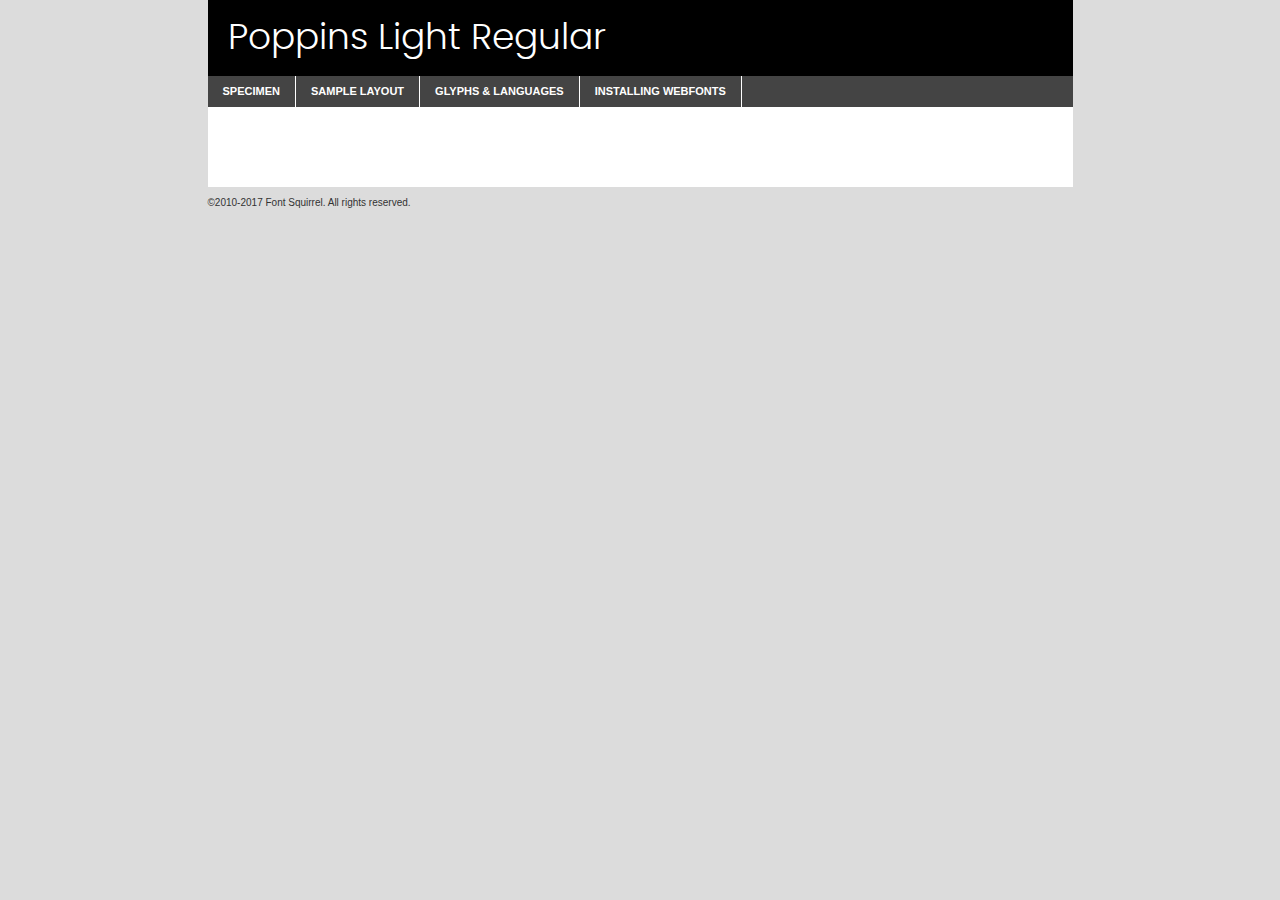
<file: css/fonts/poppins-light-demo.html>
<!DOCTYPE html PUBLIC "-//W3C//DTD XHTML 1.0 Transitional//EN"
	"http://www.w3.org/TR/xhtml1/DTD/xhtml1-transitional.dtd">

<html xmlns="http://www.w3.org/1999/xhtml" xml:lang="en" lang="en">
<head>
	<meta http-equiv="Content-Type" content="text/html; charset=utf-8" />
	<script src="http://ajax.googleapis.com/ajax/libs/jquery/1.7.2/jquery.min.js" type="text/javascript" charset="utf-8"></script>
	<script type="text/javascript">
	(function($){$.fn.easyTabs=function(option){var param=jQuery.extend({fadeSpeed:"fast",defaultContent:1,activeClass:'active'},option);$(this).each(function(){var thisId="#"+this.id;if(param.defaultContent==''){param.defaultContent=1;}
	if(typeof param.defaultContent=="number")
	{var defaultTab=$(thisId+" .tabs li:eq("+(param.defaultContent-1)+") a").attr('href').substr(1);}else{var defaultTab=param.defaultContent;}
	$(thisId+" .tabs li a").each(function(){var tabToHide=$(this).attr('href').substr(1);$("#"+tabToHide).addClass('easytabs-tab-content');});hideAll();changeContent(defaultTab);function hideAll(){$(thisId+" .easytabs-tab-content").hide();}
	function changeContent(tabId){hideAll();$(thisId+" .tabs li").removeClass(param.activeClass);$(thisId+" .tabs li a[href=#"+tabId+"]").closest('li').addClass(param.activeClass);if(param.fadeSpeed!="none")
	{$(thisId+" #"+tabId).fadeIn(param.fadeSpeed);}else{$(thisId+" #"+tabId).show();}}
	$(thisId+" .tabs li").click(function(){var tabId=$(this).find('a').attr('href').substr(1);changeContent(tabId);return false;});});}})(jQuery);
	</script>
	<link rel="stylesheet" href="specimen_files/specimen_stylesheet.css" type="text/css" charset="utf-8" />
	<link rel="stylesheet" href="stylesheet.css" type="text/css" charset="utf-8" />

	<style type="text/css">
					body{
				font-family: 'poppinslight';
							}
		</style>

	<title>Poppins Light Regular Specimen</title>
	
	
	<script type="text/javascript" charset="utf-8">
		$(document).ready(function() {
			$('#container').easyTabs({defaultContent:1});
		});
	</script>
</head>

<body>
<div id="container">
	<div id="header">
		Poppins Light Regular	</div>
	<ul class="tabs">
		<li><a href="#specimen">Specimen</a></li>
		<li><a href="#layout">Sample Layout</a></li>
				<li><a href="#glyphs">Glyphs &amp; Languages</a></li>
		<li><a href="#installing">Installing Webfonts</a></li>
		
	</ul>
	
	<div id="main_content">

		
			<div id="specimen">
		
				<div class="section">
					<div class="grid12 firstcol">
						<div class="huge">AaBb</div>
					</div>
				</div>
		
				<div class="section">
					<div class="glyph_range">A&#x200B;B&#x200b;C&#x200b;D&#x200b;E&#x200b;F&#x200b;G&#x200b;H&#x200b;I&#x200b;J&#x200b;K&#x200b;L&#x200b;M&#x200b;N&#x200b;O&#x200b;P&#x200b;Q&#x200b;R&#x200b;S&#x200b;T&#x200b;U&#x200b;V&#x200b;W&#x200b;X&#x200b;Y&#x200b;Z&#x200b;a&#x200b;b&#x200b;c&#x200b;d&#x200b;e&#x200b;f&#x200b;g&#x200b;h&#x200b;i&#x200b;j&#x200b;k&#x200b;l&#x200b;m&#x200b;n&#x200b;o&#x200b;p&#x200b;q&#x200b;r&#x200b;s&#x200b;t&#x200b;u&#x200b;v&#x200b;w&#x200b;x&#x200b;y&#x200b;z&#x200b;1&#x200b;2&#x200b;3&#x200b;4&#x200b;5&#x200b;6&#x200b;7&#x200b;8&#x200b;9&#x200b;0&#x200b;&amp;&#x200b;.&#x200b;,&#x200b;?&#x200b;!&#x200b;&#64;&#x200b;(&#x200b;)&#x200b;#&#x200b;$&#x200b;%&#x200b;*&#x200b;+&#x200b;-&#x200b;=&#x200b;:&#x200b;;</div>
				</div>
				<div class="section">
					<div class="grid12 firstcol">
						<table class="sample_table">
							<tr><td>10</td><td class="size10">abcdefghijklmnopqrstuvwxyzABCDEFGHIJKLMNOPQRSTUVWXYZ0123456789abcdefghijklmnopqrstuvwxyzABCDEFGHIJKLMNOPQRSTUVWXYZ0123456789abcdefghijklmnopqrstuvwxyzABCDEFGHIJKLMNOPQRSTUVWXYZ</td></tr>
							<tr><td>11</td><td class="size11">abcdefghijklmnopqrstuvwxyzABCDEFGHIJKLMNOPQRSTUVWXYZ0123456789abcdefghijklmnopqrstuvwxyzABCDEFGHIJKLMNOPQRSTUVWXYZ0123456789abcdefghijklmnopqrstuvwxyzABCDEFGHIJKLMNOPQRSTUVWXYZ</td></tr>
							<tr><td>12</td><td class="size12">abcdefghijklmnopqrstuvwxyzABCDEFGHIJKLMNOPQRSTUVWXYZ0123456789abcdefghijklmnopqrstuvwxyzABCDEFGHIJKLMNOPQRSTUVWXYZ0123456789abcdefghijklmnopqrstuvwxyzABCDEFGHIJKLMNOPQRSTUVWXYZ</td></tr>
							<tr><td>13</td><td class="size13">abcdefghijklmnopqrstuvwxyzABCDEFGHIJKLMNOPQRSTUVWXYZ0123456789abcdefghijklmnopqrstuvwxyzABCDEFGHIJKLMNOPQRSTUVWXYZ0123456789abcdefghijklmnopqrstuvwxyzABCDEFGHIJKLMNOPQRSTUVWXYZ</td></tr>
							<tr><td>14</td><td class="size14">abcdefghijklmnopqrstuvwxyzABCDEFGHIJKLMNOPQRSTUVWXYZ0123456789abcdefghijklmnopqrstuvwxyzABCDEFGHIJKLMNOPQRSTUVWXYZ0123456789abcdefghijklmnopqrstuvwxyzABCDEFGHIJKLMNOPQRSTUVWXYZ</td></tr>
							<tr><td>16</td><td class="size16">abcdefghijklmnopqrstuvwxyzABCDEFGHIJKLMNOPQRSTUVWXYZ0123456789abcdefghijklmnopqrstuvwxyzABCDEFGHIJKLMNOPQRSTUVWXYZ</td></tr>
							<tr><td>18</td><td class="size18">abcdefghijklmnopqrstuvwxyzABCDEFGHIJKLMNOPQRSTUVWXYZ0123456789abcdefghijklmnopqrstuvwxyzABCDEFGHIJKLMNOPQRSTUVWXYZ</td></tr>
							<tr><td>20</td><td class="size20">abcdefghijklmnopqrstuvwxyzABCDEFGHIJKLMNOPQRSTUVWXYZ0123456789abcdefghijklmnopqrstuvwxyzABCDEFGHIJKLMNOPQRSTUVWXYZ</td></tr>
							<tr><td>24</td><td class="size24">abcdefghijklmnopqrstuvwxyzABCDEFGHIJKLMNOPQRSTUVWXYZ0123456789abcdefghijklmnopqrstuvwxyzABCDEFGHIJKLMNOPQRSTUVWXYZ</td></tr>
							<tr><td>30</td><td class="size30">abcdefghijklmnopqrstuvwxyzABCDEFGHIJKLMNOPQRSTUVWXYZ0123456789abcdefghijklmnopqrstuvwxyzABCDEFGHIJKLMNOPQRSTUVWXYZ</td></tr>
							<tr><td>36</td><td class="size36">abcdefghijklmnopqrstuvwxyzABCDEFGHIJKLMNOPQRSTUVWXYZ0123456789abcdefghijklmnopqrstuvwxyzABCDEFGHIJKLMNOPQRSTUVWXYZ</td></tr>
							<tr><td>48</td><td class="size48">abcdefghijklmnopqrstuvwxyzABCDEFGHIJKLMNOPQRSTUVWXYZ0123456789abcdefghijklmnopqrstuvwxyzABCDEFGHIJKLMNOPQRSTUVWXYZ</td></tr>
							<tr><td>60</td><td class="size60">abcdefghijklmnopqrstuvwxyzABCDEFGHIJKLMNOPQRSTUVWXYZ0123456789abcdefghijklmnopqrstuvwxyzABCDEFGHIJKLMNOPQRSTUVWXYZ</td></tr>
							<tr><td>72</td><td class="size72">abcdefghijklmnopqrstuvwxyzABCDEFGHIJKLMNOPQRSTUVWXYZ0123456789abcdefghijklmnopqrstuvwxyzABCDEFGHIJKLMNOPQRSTUVWXYZ</td></tr>
							<tr><td>90</td><td class="size90">abcdefghijklmnopqrstuvwxyzABCDEFGHIJKLMNOPQRSTUVWXYZ0123456789abcdefghijklmnopqrstuvwxyzABCDEFGHIJKLMNOPQRSTUVWXYZ</td></tr>
						</table>
				
					</div>
			
				</div>
		
		
		
								<div class="section" id="bodycomparison">


										<div id="xheight">
				<div class="fontbody">&#x25FC;&#x25FC;&#x25FC;&#x25FC;&#x25FC;&#x25FC;&#x25FC;&#x25FC;&#x25FC;&#x25FC;&#x25FC;&#x25FC;&#x25FC;&#x25FC;&#x25FC;&#x25FC;&#x25FC;&#x25FC;&#x25FC;&#x25FC;&#x25FC;&#x25FC;&#x25FC;&#x25FC;&#x25FC;&#x25FC;&#x25FC;&#x25FC;&#x25FC;&#x25FC;&#x25FC;&#x25FC;&#x25FC;&#x25FC;&#x25FC;&#x25FC;&#x25FC;&#x25FC;&#x25FC;&#x25FC;&#x25FC;&#x25FC;&#x25FC;&#x25FC;&#x25FC;&#x25FC;&#x25FC;&#x25FC;&#x25FC;&#x25FC;&#x25FC;&#x25FC;&#x25FC;&#x25FC;&#x25FC;&#x25FC;&#x25FC;&#x25FC;&#x25FC;&#x25FC;&#x25FC;&#x25FC;&#x25FC;&#x25FC;&#x25FC;&#x25FC;&#x25FC;&#x25FC;&#x25FC;&#x25FC;&#x25FC;&#x25FC;&#x25FC;&#x25FC;&#x25FC;&#x25FC;&#x25FC;&#x25FC;&#x25FC;&#x25FC;&#x25FC;&#x25FC;&#x25FC;&#x25FC;&#x25FC;&#x25FC;&#x25FC;&#x25FC;&#x25FC;&#x25FC;&#x25FC;&#x25FC;&#x25FC;&#x25FC;&#x25FC;&#x25FC;&#x25FC;&#x25FC;&#x25FC;body</div><div class="arialbody">body</div><div class="verdanabody">body</div><div class="georgiabody">body</div></div>
										<div class="fontbody" style="z-index:1">
											body<span>Poppins Light Regular</span>
										</div>
										<div class="arialbody" style="z-index:1">
											body<span>Arial</span>
										</div>
										<div class="verdanabody" style="z-index:1">
											body<span>Verdana</span>
										</div>
										<div class="georgiabody" style="z-index:1">
											body<span>Georgia</span>
										</div>



								</div>
		
		
				<div class="section psample psample_row1" id="">
					
					<div class="grid2 firstcol">
						<p class="size10"><span>10.</span>Aenean lacinia bibendum nulla sed consectetur. Fusce dapibus, tellus ac cursus commodo, tortor mauris condimentum nibh, ut fermentum massa justo sit amet risus. Nullam id dolor id nibh ultricies vehicula ut id elit. Cum sociis natoque penatibus et magnis dis parturient montes, nascetur ridiculus mus. Nulla vitae elit libero, a pharetra augue.</p>
			
					</div>
					<div class="grid3">
						<p class="size11"><span>11.</span>Aenean lacinia bibendum nulla sed consectetur. Fusce dapibus, tellus ac cursus commodo, tortor mauris condimentum nibh, ut fermentum massa justo sit amet risus. Nullam id dolor id nibh ultricies vehicula ut id elit. Cum sociis natoque penatibus et magnis dis parturient montes, nascetur ridiculus mus. Nulla vitae elit libero, a pharetra augue.</p>
			
					</div>
					<div class="grid3">
						<p class="size12"><span>12.</span>Aenean lacinia bibendum nulla sed consectetur. Fusce dapibus, tellus ac cursus commodo, tortor mauris condimentum nibh, ut fermentum massa justo sit amet risus. Nullam id dolor id nibh ultricies vehicula ut id elit. Cum sociis natoque penatibus et magnis dis parturient montes, nascetur ridiculus mus. Nulla vitae elit libero, a pharetra augue.</p>
			
					</div>
					<div class="grid4">
						<p class="size13"><span>13.</span>Aenean lacinia bibendum nulla sed consectetur. Fusce dapibus, tellus ac cursus commodo, tortor mauris condimentum nibh, ut fermentum massa justo sit amet risus. Nullam id dolor id nibh ultricies vehicula ut id elit. Cum sociis natoque penatibus et magnis dis parturient montes, nascetur ridiculus mus. Nulla vitae elit libero, a pharetra augue.</p>
			
					</div>
					<div class="white_blend"></div>
					
				</div>
				<div class="section psample psample_row2" id="">
					<div class="grid3 firstcol">
						<p class="size14"><span>14.</span>Aenean lacinia bibendum nulla sed consectetur. Fusce dapibus, tellus ac cursus commodo, tortor mauris condimentum nibh, ut fermentum massa justo sit amet risus. Nullam id dolor id nibh ultricies vehicula ut id elit. Cum sociis natoque penatibus et magnis dis parturient montes, nascetur ridiculus mus. Nulla vitae elit libero, a pharetra augue.</p>
			
					</div>
					<div class="grid4">
						<p class="size16"><span>16.</span>Aenean lacinia bibendum nulla sed consectetur. Fusce dapibus, tellus ac cursus commodo, tortor mauris condimentum nibh, ut fermentum massa justo sit amet risus. Nullam id dolor id nibh ultricies vehicula ut id elit. Cum sociis natoque penatibus et magnis dis parturient montes, nascetur ridiculus mus. Nulla vitae elit libero, a pharetra augue.</p>
			
					</div>
					<div class="grid5">
						<p class="size18"><span>18.</span>Aenean lacinia bibendum nulla sed consectetur. Fusce dapibus, tellus ac cursus commodo, tortor mauris condimentum nibh, ut fermentum massa justo sit amet risus. Nullam id dolor id nibh ultricies vehicula ut id elit. Cum sociis natoque penatibus et magnis dis parturient montes, nascetur ridiculus mus. Nulla vitae elit libero, a pharetra augue.</p>
			
					</div>

					<div class="white_blend"></div>

				</div>
				
				<div class="section psample psample_row3" id="">
					<div class="grid5 firstcol">
						<p class="size20"><span>20.</span>Aenean lacinia bibendum nulla sed consectetur. Fusce dapibus, tellus ac cursus commodo, tortor mauris condimentum nibh, ut fermentum massa justo sit amet risus. Nullam id dolor id nibh ultricies vehicula ut id elit. Cum sociis natoque penatibus et magnis dis parturient montes, nascetur ridiculus mus. Nulla vitae elit libero, a pharetra augue.</p>
					</div>
					<div class="grid7">
						<p class="size24"><span>24.</span>Aenean lacinia bibendum nulla sed consectetur. Fusce dapibus, tellus ac cursus commodo, tortor mauris condimentum nibh, ut fermentum massa justo sit amet risus. Nullam id dolor id nibh ultricies vehicula ut id elit. Cum sociis natoque penatibus et magnis dis parturient montes, nascetur ridiculus mus. Nulla vitae elit libero, a pharetra augue.</p>
					</div>
					
					<div class="white_blend"></div>
					
				</div>
				
				<div class="section psample psample_row4" id="">
					<div class="grid12 firstcol">
						<p class="size30"><span>30.</span>Aenean lacinia bibendum nulla sed consectetur. Fusce dapibus, tellus ac cursus commodo, tortor mauris condimentum nibh, ut fermentum massa justo sit amet risus. Nullam id dolor id nibh ultricies vehicula ut id elit. Cum sociis natoque penatibus et magnis dis parturient montes, nascetur ridiculus mus. Nulla vitae elit libero, a pharetra augue.</p>
					</div>
					<div class="white_blend"></div>
					
				</div>
				
				
				
				<div class="section psample psample_row1 fullreverse">
					<div class="grid2 firstcol">
						<p class="size10"><span>10.</span>Aenean lacinia bibendum nulla sed consectetur. Fusce dapibus, tellus ac cursus commodo, tortor mauris condimentum nibh, ut fermentum massa justo sit amet risus. Nullam id dolor id nibh ultricies vehicula ut id elit. Cum sociis natoque penatibus et magnis dis parturient montes, nascetur ridiculus mus. Nulla vitae elit libero, a pharetra augue.</p>
			
					</div>
					<div class="grid3">
						<p class="size11"><span>11.</span>Aenean lacinia bibendum nulla sed consectetur. Fusce dapibus, tellus ac cursus commodo, tortor mauris condimentum nibh, ut fermentum massa justo sit amet risus. Nullam id dolor id nibh ultricies vehicula ut id elit. Cum sociis natoque penatibus et magnis dis parturient montes, nascetur ridiculus mus. Nulla vitae elit libero, a pharetra augue.</p>
			
					</div>
					<div class="grid3">
						<p class="size12"><span>12.</span>Aenean lacinia bibendum nulla sed consectetur. Fusce dapibus, tellus ac cursus commodo, tortor mauris condimentum nibh, ut fermentum massa justo sit amet risus. Nullam id dolor id nibh ultricies vehicula ut id elit. Cum sociis natoque penatibus et magnis dis parturient montes, nascetur ridiculus mus. Nulla vitae elit libero, a pharetra augue.</p>
			
					</div>
					<div class="grid4">
						<p class="size13"><span>13.</span>Aenean lacinia bibendum nulla sed consectetur. Fusce dapibus, tellus ac cursus commodo, tortor mauris condimentum nibh, ut fermentum massa justo sit amet risus. Nullam id dolor id nibh ultricies vehicula ut id elit. Cum sociis natoque penatibus et magnis dis parturient montes, nascetur ridiculus mus. Nulla vitae elit libero, a pharetra augue.</p>
			
					</div>
					<div class="black_blend"></div>
					
				</div>
				
				<div class="section psample psample_row2 fullreverse">
					<div class="grid3 firstcol">
						<p class="size14"><span>14.</span>Aenean lacinia bibendum nulla sed consectetur. Fusce dapibus, tellus ac cursus commodo, tortor mauris condimentum nibh, ut fermentum massa justo sit amet risus. Nullam id dolor id nibh ultricies vehicula ut id elit. Cum sociis natoque penatibus et magnis dis parturient montes, nascetur ridiculus mus. Nulla vitae elit libero, a pharetra augue.</p>
			
					</div>
					<div class="grid4">
						<p class="size16"><span>16.</span>Aenean lacinia bibendum nulla sed consectetur. Fusce dapibus, tellus ac cursus commodo, tortor mauris condimentum nibh, ut fermentum massa justo sit amet risus. Nullam id dolor id nibh ultricies vehicula ut id elit. Cum sociis natoque penatibus et magnis dis parturient montes, nascetur ridiculus mus. Nulla vitae elit libero, a pharetra augue.</p>
			
					</div>
					<div class="grid5">
						<p class="size18"><span>18.</span>Aenean lacinia bibendum nulla sed consectetur. Fusce dapibus, tellus ac cursus commodo, tortor mauris condimentum nibh, ut fermentum massa justo sit amet risus. Nullam id dolor id nibh ultricies vehicula ut id elit. Cum sociis natoque penatibus et magnis dis parturient montes, nascetur ridiculus mus. Nulla vitae elit libero, a pharetra augue.</p>
			
					</div>
					<div class="black_blend"></div>

				</div>
				
				<div class="section psample fullreverse psample_row3" id="">
					<div class="grid5 firstcol">
						<p class="size20"><span>20.</span>Aenean lacinia bibendum nulla sed consectetur. Fusce dapibus, tellus ac cursus commodo, tortor mauris condimentum nibh, ut fermentum massa justo sit amet risus. Nullam id dolor id nibh ultricies vehicula ut id elit. Cum sociis natoque penatibus et magnis dis parturient montes, nascetur ridiculus mus. Nulla vitae elit libero, a pharetra augue.</p>
					</div>
					<div class="grid7">
						<p class="size24"><span>24.</span>Aenean lacinia bibendum nulla sed consectetur. Fusce dapibus, tellus ac cursus commodo, tortor mauris condimentum nibh, ut fermentum massa justo sit amet risus. Nullam id dolor id nibh ultricies vehicula ut id elit. Cum sociis natoque penatibus et magnis dis parturient montes, nascetur ridiculus mus. Nulla vitae elit libero, a pharetra augue.</p>
					</div>
					
					<div class="black_blend"></div>
					
				</div>
				
				<div class="section psample fullreverse psample_row4" id="" style="border-bottom: 20px #000 solid;">
					<div class="grid12 firstcol">
						<p class="size30"><span>30.</span>Aenean lacinia bibendum nulla sed consectetur. Fusce dapibus, tellus ac cursus commodo, tortor mauris condimentum nibh, ut fermentum massa justo sit amet risus. Nullam id dolor id nibh ultricies vehicula ut id elit. Cum sociis natoque penatibus et magnis dis parturient montes, nascetur ridiculus mus. Nulla vitae elit libero, a pharetra augue.</p>
					</div>
					<div class="black_blend"></div>
					
				</div>
				
				
				
				
			</div>
			
			<div id="layout">
				
				<div class="section">
					
					<div class="grid12 firstcol">
						<h1>Lorem Ipsum Dolor</h1>
						<h2>Etiam porta sem malesuada magna mollis euismod</h2>
						
						<p class="byline">By <a href="#link">Aenean Lacinia</a></p>
					</div>
				</div>
				<div class="section">
					<div class="grid8 firstcol">
						<p class="large">Donec sed odio dui. Morbi leo risus, porta ac consectetur ac, vestibulum at eros. Fusce dapibus, tellus ac cursus commodo, tortor mauris condimentum nibh, ut fermentum massa justo sit amet risus. </p>

						
						<h3>Pellentesque ornare sem</h3>

						<p>Maecenas sed diam eget risus varius blandit sit amet non magna. Maecenas faucibus mollis interdum. Donec ullamcorper nulla non metus auctor fringilla. Nullam id dolor id nibh ultricies vehicula ut id elit. Nullam id dolor id nibh ultricies vehicula ut id elit. </p>

						<p>Aenean eu leo quam. Pellentesque ornare sem lacinia quam venenatis vestibulum. Lorem ipsum dolor sit amet, consectetur adipiscing elit. Cum sociis natoque penatibus et magnis dis parturient montes, nascetur ridiculus mus. </p>

						<p>Nulla vitae elit libero, a pharetra augue. Praesent commodo cursus magna, vel scelerisque nisl consectetur et. Aenean lacinia bibendum nulla sed consectetur. </p>

						<p>Nullam quis risus eget urna mollis ornare vel eu leo. Nullam quis risus eget urna mollis ornare vel eu leo. Maecenas sed diam eget risus varius blandit sit amet non magna. Donec ullamcorper nulla non metus auctor fringilla. </p>

						<h3>Cras mattis consectetur</h3>

						<p>Aenean eu leo quam. Pellentesque ornare sem lacinia quam venenatis vestibulum. Aenean lacinia bibendum nulla sed consectetur. Integer posuere erat a ante venenatis dapibus posuere velit aliquet. Cras mattis consectetur purus sit amet fermentum. </p>

						<p>Nullam id dolor id nibh ultricies vehicula ut id elit. Nullam quis risus eget urna mollis ornare vel eu leo. Cras mattis consectetur purus sit amet fermentum.</p>
					</div>
					
					<div class="grid4 sidebar">
						
						<div class="box reverse">
							<p class="last">Nullam quis risus eget urna mollis ornare vel eu leo. Donec ullamcorper nulla non metus auctor fringilla. Cras mattis consectetur purus sit amet fermentum. Sed posuere consectetur est at lobortis. Lorem ipsum dolor sit amet, consectetur adipiscing elit. </p>
						</div>
						
						<p class="caption">Maecenas sed diam eget risus varius.</p>

						<p>Vestibulum id ligula porta felis euismod semper. Integer posuere erat a ante venenatis dapibus posuere velit aliquet. Vestibulum id ligula porta felis euismod semper. Sed posuere consectetur est at lobortis. Maecenas sed diam eget risus varius blandit sit amet non magna. Fusce dapibus, tellus ac cursus commodo, tortor mauris condimentum nibh, ut fermentum massa justo sit amet risus. </p>

					

						<p>Duis mollis, est non commodo luctus, nisi erat porttitor ligula, eget lacinia odio sem nec elit. Aenean lacinia bibendum nulla sed consectetur. Vivamus sagittis lacus vel augue laoreet rutrum faucibus dolor auctor. Aenean lacinia bibendum nulla sed consectetur. Nullam quis risus eget urna mollis ornare vel eu leo. </p>

						<p>Praesent commodo cursus magna, vel scelerisque nisl consectetur et. Donec ullamcorper nulla non metus auctor fringilla. Maecenas faucibus mollis interdum. Fusce dapibus, tellus ac cursus commodo, tortor mauris condimentum nibh, ut fermentum massa justo sit amet risus. </p>

					</div>
				</div>
				
			</div>


			



		<div id="glyphs">
			<div class="section">
				<div class="grid12 firstcol">
			
				<h1>Language Support</h1>
				<p>The subset of Poppins Light Regular in this kit supports the following languages:<br />
			
					Albanian, Basque, Breton, Chamorro, Danish, Dutch, English, Faroese, Finnish, French, Frisian, Galician, German, Icelandic, Italian, Malagasy, Norwegian, Portuguese, Spanish, Alsatian, Aragonese, Arapaho, Arrernte, Asturian, Aymara, Bislama, Cebuano, Corsican, Fijian, French_creole, Genoese, Gilbertese, Greenlandic, Haitian_creole, Hiligaynon, Hmong, Hopi, Ibanag, Iloko_ilokano, Indonesian, Interglossa_glosa, Interlingua, Irish_gaelic, Jerriais, Lojban, Lombard, Luxembourgeois, Manx, Mohawk, Norfolk_pitcairnese, Occitan, Oromo, Pangasinan, Papiamento, Piedmontese, Potawatomi, Rhaeto-romance, Romansh, Rotokas, Sami_lule, Samoan, Sardinian, Scots_gaelic, Seychelles_creole, Shona, Sicilian, Somali, Southern_ndebele, Swahili, Swati_swazi, Tagalog_filipino_pilipino, Tetum, Tok_pisin, Uyghur_latinized, Volapuk, Walloon, Warlpiri, Xhosa, Yapese, Zulu, Latinbasic, Ubasic, Demo				</p>
				<h1>Glyph Chart</h1>
				<p>The subset of Poppins Light Regular in this kit includes all the glyphs listed below. Unicode entities are included above each glyph to help you insert individual characters into your layout.</p>
				<div id="glyph_chart">
			
																														 <div><p>&amp;#13;</p>&#13;</div>
																				 <div><p>&amp;#32;</p>&#32;</div>
																				 <div><p>&amp;#33;</p>&#33;</div>
																				 <div><p>&amp;#34;</p>&#34;</div>
																				 <div><p>&amp;#35;</p>&#35;</div>
																				 <div><p>&amp;#36;</p>&#36;</div>
																				 <div><p>&amp;#37;</p>&#37;</div>
																				 <div><p>&amp;#38;</p>&#38;</div>
																				 <div><p>&amp;#39;</p>&#39;</div>
																				 <div><p>&amp;#40;</p>&#40;</div>
																				 <div><p>&amp;#41;</p>&#41;</div>
																				 <div><p>&amp;#42;</p>&#42;</div>
																				 <div><p>&amp;#43;</p>&#43;</div>
																				 <div><p>&amp;#44;</p>&#44;</div>
																				 <div><p>&amp;#45;</p>&#45;</div>
																				 <div><p>&amp;#46;</p>&#46;</div>
																				 <div><p>&amp;#47;</p>&#47;</div>
																				 <div><p>&amp;#48;</p>&#48;</div>
																				 <div><p>&amp;#49;</p>&#49;</div>
																				 <div><p>&amp;#50;</p>&#50;</div>
																				 <div><p>&amp;#51;</p>&#51;</div>
																				 <div><p>&amp;#52;</p>&#52;</div>
																				 <div><p>&amp;#53;</p>&#53;</div>
																				 <div><p>&amp;#54;</p>&#54;</div>
																				 <div><p>&amp;#55;</p>&#55;</div>
																				 <div><p>&amp;#56;</p>&#56;</div>
																				 <div><p>&amp;#57;</p>&#57;</div>
																				 <div><p>&amp;#58;</p>&#58;</div>
																				 <div><p>&amp;#59;</p>&#59;</div>
																				 <div><p>&amp;#60;</p>&#60;</div>
																				 <div><p>&amp;#61;</p>&#61;</div>
																				 <div><p>&amp;#62;</p>&#62;</div>
																				 <div><p>&amp;#63;</p>&#63;</div>
																				 <div><p>&amp;#64;</p>&#64;</div>
																				 <div><p>&amp;#65;</p>&#65;</div>
																				 <div><p>&amp;#66;</p>&#66;</div>
																				 <div><p>&amp;#67;</p>&#67;</div>
																				 <div><p>&amp;#68;</p>&#68;</div>
																				 <div><p>&amp;#69;</p>&#69;</div>
																				 <div><p>&amp;#70;</p>&#70;</div>
																				 <div><p>&amp;#71;</p>&#71;</div>
																				 <div><p>&amp;#72;</p>&#72;</div>
																				 <div><p>&amp;#73;</p>&#73;</div>
																				 <div><p>&amp;#74;</p>&#74;</div>
																				 <div><p>&amp;#75;</p>&#75;</div>
																				 <div><p>&amp;#76;</p>&#76;</div>
																				 <div><p>&amp;#77;</p>&#77;</div>
																				 <div><p>&amp;#78;</p>&#78;</div>
																				 <div><p>&amp;#79;</p>&#79;</div>
																				 <div><p>&amp;#80;</p>&#80;</div>
																				 <div><p>&amp;#81;</p>&#81;</div>
																				 <div><p>&amp;#82;</p>&#82;</div>
																				 <div><p>&amp;#83;</p>&#83;</div>
																				 <div><p>&amp;#84;</p>&#84;</div>
																				 <div><p>&amp;#85;</p>&#85;</div>
																				 <div><p>&amp;#86;</p>&#86;</div>
																				 <div><p>&amp;#87;</p>&#87;</div>
																				 <div><p>&amp;#88;</p>&#88;</div>
																				 <div><p>&amp;#89;</p>&#89;</div>
																				 <div><p>&amp;#90;</p>&#90;</div>
																				 <div><p>&amp;#91;</p>&#91;</div>
																				 <div><p>&amp;#92;</p>&#92;</div>
																				 <div><p>&amp;#93;</p>&#93;</div>
																				 <div><p>&amp;#94;</p>&#94;</div>
																				 <div><p>&amp;#95;</p>&#95;</div>
																				 <div><p>&amp;#96;</p>&#96;</div>
																				 <div><p>&amp;#97;</p>&#97;</div>
																				 <div><p>&amp;#98;</p>&#98;</div>
																				 <div><p>&amp;#99;</p>&#99;</div>
																				 <div><p>&amp;#100;</p>&#100;</div>
																				 <div><p>&amp;#101;</p>&#101;</div>
																				 <div><p>&amp;#102;</p>&#102;</div>
																				 <div><p>&amp;#103;</p>&#103;</div>
																				 <div><p>&amp;#104;</p>&#104;</div>
																				 <div><p>&amp;#105;</p>&#105;</div>
																				 <div><p>&amp;#106;</p>&#106;</div>
																				 <div><p>&amp;#107;</p>&#107;</div>
																				 <div><p>&amp;#108;</p>&#108;</div>
																				 <div><p>&amp;#109;</p>&#109;</div>
																				 <div><p>&amp;#110;</p>&#110;</div>
																				 <div><p>&amp;#111;</p>&#111;</div>
																				 <div><p>&amp;#112;</p>&#112;</div>
																				 <div><p>&amp;#113;</p>&#113;</div>
																				 <div><p>&amp;#114;</p>&#114;</div>
																				 <div><p>&amp;#115;</p>&#115;</div>
																				 <div><p>&amp;#116;</p>&#116;</div>
																				 <div><p>&amp;#117;</p>&#117;</div>
																				 <div><p>&amp;#118;</p>&#118;</div>
																				 <div><p>&amp;#119;</p>&#119;</div>
																				 <div><p>&amp;#120;</p>&#120;</div>
																				 <div><p>&amp;#121;</p>&#121;</div>
																				 <div><p>&amp;#122;</p>&#122;</div>
																				 <div><p>&amp;#123;</p>&#123;</div>
																				 <div><p>&amp;#124;</p>&#124;</div>
																				 <div><p>&amp;#125;</p>&#125;</div>
																				 <div><p>&amp;#126;</p>&#126;</div>
																				 <div><p>&amp;#160;</p>&#160;</div>
																				 <div><p>&amp;#161;</p>&#161;</div>
																				 <div><p>&amp;#162;</p>&#162;</div>
																				 <div><p>&amp;#163;</p>&#163;</div>
																				 <div><p>&amp;#164;</p>&#164;</div>
																				 <div><p>&amp;#165;</p>&#165;</div>
																				 <div><p>&amp;#166;</p>&#166;</div>
																				 <div><p>&amp;#167;</p>&#167;</div>
																				 <div><p>&amp;#168;</p>&#168;</div>
																				 <div><p>&amp;#169;</p>&#169;</div>
																				 <div><p>&amp;#170;</p>&#170;</div>
																				 <div><p>&amp;#171;</p>&#171;</div>
																				 <div><p>&amp;#172;</p>&#172;</div>
																				 <div><p>&amp;#173;</p>&#173;</div>
																				 <div><p>&amp;#174;</p>&#174;</div>
																				 <div><p>&amp;#175;</p>&#175;</div>
																				 <div><p>&amp;#176;</p>&#176;</div>
																				 <div><p>&amp;#177;</p>&#177;</div>
																				 <div><p>&amp;#178;</p>&#178;</div>
																				 <div><p>&amp;#179;</p>&#179;</div>
																				 <div><p>&amp;#180;</p>&#180;</div>
																				 <div><p>&amp;#181;</p>&#181;</div>
																				 <div><p>&amp;#182;</p>&#182;</div>
																				 <div><p>&amp;#183;</p>&#183;</div>
																				 <div><p>&amp;#184;</p>&#184;</div>
																				 <div><p>&amp;#185;</p>&#185;</div>
																				 <div><p>&amp;#186;</p>&#186;</div>
																				 <div><p>&amp;#187;</p>&#187;</div>
																				 <div><p>&amp;#188;</p>&#188;</div>
																				 <div><p>&amp;#189;</p>&#189;</div>
																				 <div><p>&amp;#190;</p>&#190;</div>
																				 <div><p>&amp;#191;</p>&#191;</div>
																				 <div><p>&amp;#192;</p>&#192;</div>
																				 <div><p>&amp;#193;</p>&#193;</div>
																				 <div><p>&amp;#194;</p>&#194;</div>
																				 <div><p>&amp;#195;</p>&#195;</div>
																				 <div><p>&amp;#196;</p>&#196;</div>
																				 <div><p>&amp;#197;</p>&#197;</div>
																				 <div><p>&amp;#198;</p>&#198;</div>
																				 <div><p>&amp;#199;</p>&#199;</div>
																				 <div><p>&amp;#200;</p>&#200;</div>
																				 <div><p>&amp;#201;</p>&#201;</div>
																				 <div><p>&amp;#202;</p>&#202;</div>
																				 <div><p>&amp;#203;</p>&#203;</div>
																				 <div><p>&amp;#204;</p>&#204;</div>
																				 <div><p>&amp;#205;</p>&#205;</div>
																				 <div><p>&amp;#206;</p>&#206;</div>
																				 <div><p>&amp;#207;</p>&#207;</div>
																				 <div><p>&amp;#208;</p>&#208;</div>
																				 <div><p>&amp;#209;</p>&#209;</div>
																				 <div><p>&amp;#210;</p>&#210;</div>
																				 <div><p>&amp;#211;</p>&#211;</div>
																				 <div><p>&amp;#212;</p>&#212;</div>
																				 <div><p>&amp;#213;</p>&#213;</div>
																				 <div><p>&amp;#214;</p>&#214;</div>
																				 <div><p>&amp;#215;</p>&#215;</div>
																				 <div><p>&amp;#216;</p>&#216;</div>
																				 <div><p>&amp;#217;</p>&#217;</div>
																				 <div><p>&amp;#218;</p>&#218;</div>
																				 <div><p>&amp;#219;</p>&#219;</div>
																				 <div><p>&amp;#220;</p>&#220;</div>
																				 <div><p>&amp;#221;</p>&#221;</div>
																				 <div><p>&amp;#222;</p>&#222;</div>
																				 <div><p>&amp;#223;</p>&#223;</div>
																				 <div><p>&amp;#224;</p>&#224;</div>
																				 <div><p>&amp;#225;</p>&#225;</div>
																				 <div><p>&amp;#226;</p>&#226;</div>
																				 <div><p>&amp;#227;</p>&#227;</div>
																				 <div><p>&amp;#228;</p>&#228;</div>
																				 <div><p>&amp;#229;</p>&#229;</div>
																				 <div><p>&amp;#230;</p>&#230;</div>
																				 <div><p>&amp;#231;</p>&#231;</div>
																				 <div><p>&amp;#232;</p>&#232;</div>
																				 <div><p>&amp;#233;</p>&#233;</div>
																				 <div><p>&amp;#234;</p>&#234;</div>
																				 <div><p>&amp;#235;</p>&#235;</div>
																				 <div><p>&amp;#236;</p>&#236;</div>
																				 <div><p>&amp;#237;</p>&#237;</div>
																				 <div><p>&amp;#238;</p>&#238;</div>
																				 <div><p>&amp;#239;</p>&#239;</div>
																				 <div><p>&amp;#240;</p>&#240;</div>
																				 <div><p>&amp;#241;</p>&#241;</div>
																				 <div><p>&amp;#242;</p>&#242;</div>
																				 <div><p>&amp;#243;</p>&#243;</div>
																				 <div><p>&amp;#244;</p>&#244;</div>
																				 <div><p>&amp;#245;</p>&#245;</div>
																				 <div><p>&amp;#246;</p>&#246;</div>
																				 <div><p>&amp;#247;</p>&#247;</div>
																				 <div><p>&amp;#248;</p>&#248;</div>
																				 <div><p>&amp;#249;</p>&#249;</div>
																				 <div><p>&amp;#250;</p>&#250;</div>
																				 <div><p>&amp;#251;</p>&#251;</div>
																				 <div><p>&amp;#252;</p>&#252;</div>
																				 <div><p>&amp;#253;</p>&#253;</div>
																				 <div><p>&amp;#254;</p>&#254;</div>
																				 <div><p>&amp;#255;</p>&#255;</div>
																				 <div><p>&amp;#338;</p>&#338;</div>
																				 <div><p>&amp;#339;</p>&#339;</div>
																				 <div><p>&amp;#376;</p>&#376;</div>
																				 <div><p>&amp;#710;</p>&#710;</div>
																				 <div><p>&amp;#732;</p>&#732;</div>
																				 <div><p>&amp;#8192;</p>&#8192;</div>
																				 <div><p>&amp;#8193;</p>&#8193;</div>
																				 <div><p>&amp;#8194;</p>&#8194;</div>
																				 <div><p>&amp;#8195;</p>&#8195;</div>
																				 <div><p>&amp;#8196;</p>&#8196;</div>
																				 <div><p>&amp;#8197;</p>&#8197;</div>
																				 <div><p>&amp;#8198;</p>&#8198;</div>
																				 <div><p>&amp;#8199;</p>&#8199;</div>
																				 <div><p>&amp;#8200;</p>&#8200;</div>
																				 <div><p>&amp;#8201;</p>&#8201;</div>
																				 <div><p>&amp;#8202;</p>&#8202;</div>
																				 <div><p>&amp;#8208;</p>&#8208;</div>
																				 <div><p>&amp;#8209;</p>&#8209;</div>
																				 <div><p>&amp;#8210;</p>&#8210;</div>
																				 <div><p>&amp;#8211;</p>&#8211;</div>
																				 <div><p>&amp;#8212;</p>&#8212;</div>
																				 <div><p>&amp;#8216;</p>&#8216;</div>
																				 <div><p>&amp;#8217;</p>&#8217;</div>
																				 <div><p>&amp;#8218;</p>&#8218;</div>
																				 <div><p>&amp;#8220;</p>&#8220;</div>
																				 <div><p>&amp;#8221;</p>&#8221;</div>
																				 <div><p>&amp;#8222;</p>&#8222;</div>
																				 <div><p>&amp;#8226;</p>&#8226;</div>
																				 <div><p>&amp;#8230;</p>&#8230;</div>
																				 <div><p>&amp;#8239;</p>&#8239;</div>
																				 <div><p>&amp;#8249;</p>&#8249;</div>
																				 <div><p>&amp;#8250;</p>&#8250;</div>
																				 <div><p>&amp;#8287;</p>&#8287;</div>
																				 <div><p>&amp;#8364;</p>&#8364;</div>
																				 <div><p>&amp;#8482;</p>&#8482;</div>
																				 <div><p>&amp;#9724;</p>&#9724;</div>
																				 <div><p>&amp;#64257;</p>&#64257;</div>
																				 <div><p>&amp;#64258;</p>&#64258;</div>
																																																</div>	
				</div>
		
		
			</div>
		</div>
		
		
		<div id="specs">
			
		</div>
	
		<div id="installing">
			<div class="section">
				<div class="grid7 firstcol">
					<h1>Installing Webfonts</h1>
					
					<p>Webfonts are supported by all major browser platforms but not all in the same way. There are currently four different font formats that must be included in order to target all browsers. This includes TTF, WOFF, EOT and SVG.</p>
					
					<h2>1. Upload your webfonts</h2>
					<p>You must upload your webfont kit to your website. They should be in or near the same directory as your CSS files.</p>
					
					<h2>2. Include the webfont stylesheet</h2>
					<p>A special CSS @font-face declaration helps the various browsers select the appropriate font it needs without causing you a bunch of headaches. Learn more about this syntax by reading the <a href="https://www.fontspring.com/blog/further-hardening-of-the-bulletproof-syntax">Fontspring blog post</a> about it. The code for it is as follows:</p>


<code>
@font-face{ 
	font-family: 'MyWebFont';
	src: url('WebFont.eot');
	src: url('WebFont.eot?#iefix') format('embedded-opentype'),
	     url('WebFont.woff') format('woff'),
	     url('WebFont.ttf') format('truetype'),
	     url('WebFont.svg#webfont') format('svg');
}
</code>

	<p>We've already gone ahead and generated the code for you. All you have to do is link to the stylesheet in your HTML, like this:</p>
	<code>&lt;link rel=&quot;stylesheet&quot; href=&quot;stylesheet.css&quot; type=&quot;text/css&quot; charset=&quot;utf-8&quot; /&gt;</code>

					<h2>3. Modify your own stylesheet</h2>
					<p>To take advantage of your new fonts, you must tell your stylesheet to use them. Look at the original @font-face declaration above and find the property called "font-family." The name linked there will be what you use to reference the font. Prepend that webfont name to the font stack in the "font-family" property, inside the selector you want to change. For example:</p>
<code>p { font-family: 'WebFont', Arial, sans-serif; }</code>

<h2>4. Test</h2>
<p>Getting webfonts to work cross-browser <em>can</em> be tricky. Use the information in the sidebar to help you if you find that fonts aren't loading in a particular browser.</p>
				</div>
				
				<div class="grid5 sidebar">
					<div class="box">
						<h2>Troubleshooting<br />Font-Face Problems</h2>
						<p>Having trouble getting your webfonts to load in your new website? Here are some tips to sort out what might be the problem.</p>

						<h3>Fonts not showing in any browser</h3>

						<p>This sounds like you need to work on the plumbing. You either did not upload the fonts to the correct directory, or you did not link the fonts properly in the CSS. If you've confirmed that all this is correct and you still have a problem, take a look at your .htaccess file and see if requests are getting intercepted.</p>

						<h3>Fonts not loading in iPhone or iPad</h3>

						<p>The most common problem here is that you are serving the fonts from an IIS server. IIS refuses to serve files that have unknown MIME types. If that is the case, you must set the MIME type for SVG to "image/svg+xml" in the server settings. Follow these instructions from Microsoft if you need help.</p>

						<h3>Fonts not loading in Firefox</h3>

						<p>The primary reason for this failure? You are still using a version Firefox older than 3.5. So upgrade already! If that isn't it, then you are very likely serving fonts from a different domain. Firefox requires that all font assets be served from the same domain. Lastly it is possible that you need to add WOFF to your list of MIME types (if you are serving via IIS.)</p>

						<h3>Fonts not loading in IE</h3>

						<p>Are you looking at Internet Explorer on an actual Windows machine or are you cheating by using a service like Adobe BrowserLab? Many of these screenshot services do not render @font-face for IE. Best to test it on a real machine.</p>

						<h3>Fonts not loading in IE9</h3>

						<p>IE9, like Firefox, requires that fonts be served from the same domain as the website. Make sure that is the case.</p>
					</div>
				</div>
			</div>
			
		</div>
	
	</div>
	<div id="footer">
		<p>&copy;2010-2017 Font Squirrel. All rights reserved.</p>
	</div>
</div>
</body>
</html>
</file>
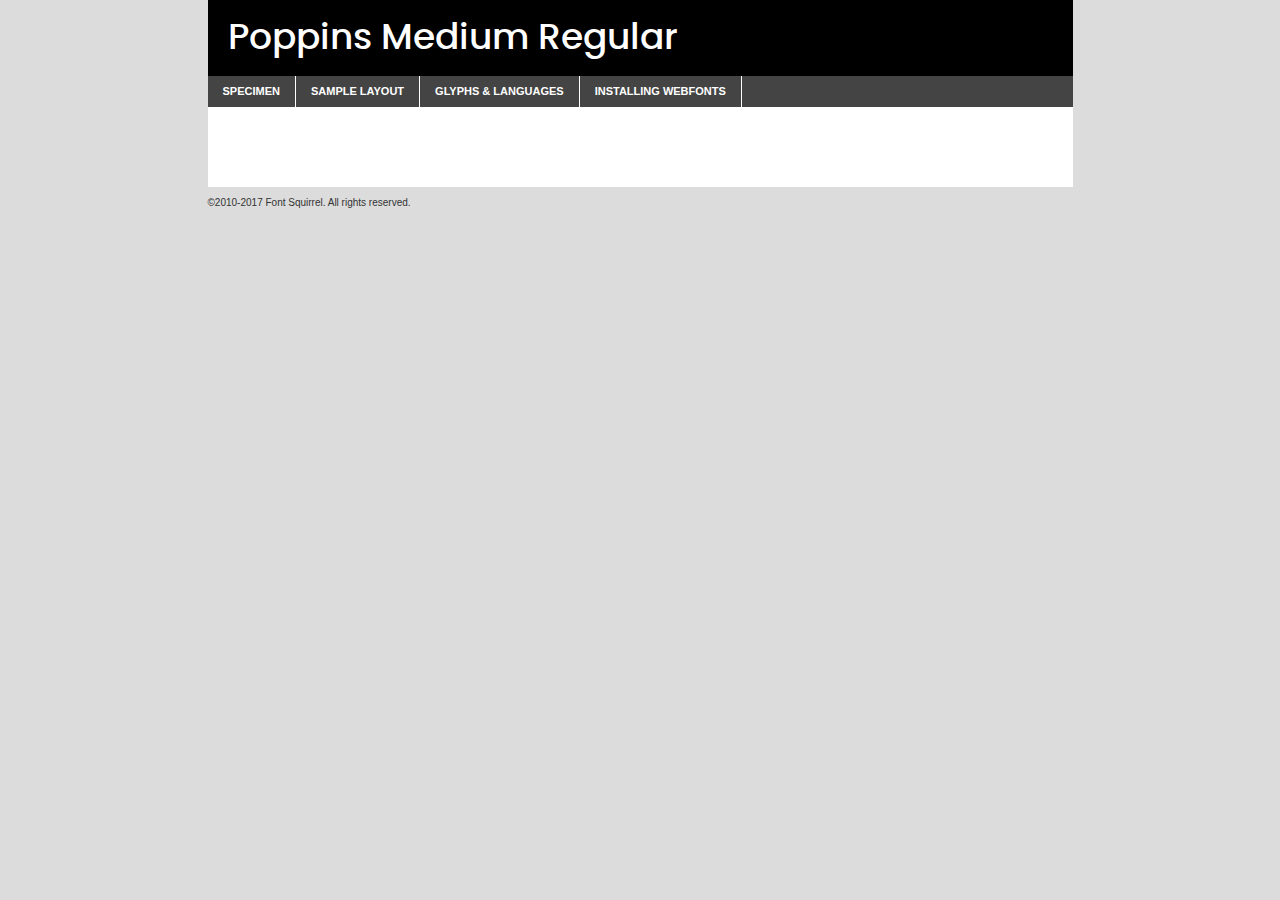
<file: css/fonts/poppins-medium-demo.html>
<!DOCTYPE html PUBLIC "-//W3C//DTD XHTML 1.0 Transitional//EN"
	"http://www.w3.org/TR/xhtml1/DTD/xhtml1-transitional.dtd">

<html xmlns="http://www.w3.org/1999/xhtml" xml:lang="en" lang="en">
<head>
	<meta http-equiv="Content-Type" content="text/html; charset=utf-8" />
	<script src="http://ajax.googleapis.com/ajax/libs/jquery/1.7.2/jquery.min.js" type="text/javascript" charset="utf-8"></script>
	<script type="text/javascript">
	(function($){$.fn.easyTabs=function(option){var param=jQuery.extend({fadeSpeed:"fast",defaultContent:1,activeClass:'active'},option);$(this).each(function(){var thisId="#"+this.id;if(param.defaultContent==''){param.defaultContent=1;}
	if(typeof param.defaultContent=="number")
	{var defaultTab=$(thisId+" .tabs li:eq("+(param.defaultContent-1)+") a").attr('href').substr(1);}else{var defaultTab=param.defaultContent;}
	$(thisId+" .tabs li a").each(function(){var tabToHide=$(this).attr('href').substr(1);$("#"+tabToHide).addClass('easytabs-tab-content');});hideAll();changeContent(defaultTab);function hideAll(){$(thisId+" .easytabs-tab-content").hide();}
	function changeContent(tabId){hideAll();$(thisId+" .tabs li").removeClass(param.activeClass);$(thisId+" .tabs li a[href=#"+tabId+"]").closest('li').addClass(param.activeClass);if(param.fadeSpeed!="none")
	{$(thisId+" #"+tabId).fadeIn(param.fadeSpeed);}else{$(thisId+" #"+tabId).show();}}
	$(thisId+" .tabs li").click(function(){var tabId=$(this).find('a').attr('href').substr(1);changeContent(tabId);return false;});});}})(jQuery);
	</script>
	<link rel="stylesheet" href="specimen_files/specimen_stylesheet.css" type="text/css" charset="utf-8" />
	<link rel="stylesheet" href="stylesheet.css" type="text/css" charset="utf-8" />

	<style type="text/css">
					body{
				font-family: 'poppinsmedium';
							}
		</style>

	<title>Poppins Medium Regular Specimen</title>
	
	
	<script type="text/javascript" charset="utf-8">
		$(document).ready(function() {
			$('#container').easyTabs({defaultContent:1});
		});
	</script>
</head>

<body>
<div id="container">
	<div id="header">
		Poppins Medium Regular	</div>
	<ul class="tabs">
		<li><a href="#specimen">Specimen</a></li>
		<li><a href="#layout">Sample Layout</a></li>
				<li><a href="#glyphs">Glyphs &amp; Languages</a></li>
		<li><a href="#installing">Installing Webfonts</a></li>
		
	</ul>
	
	<div id="main_content">

		
			<div id="specimen">
		
				<div class="section">
					<div class="grid12 firstcol">
						<div class="huge">AaBb</div>
					</div>
				</div>
		
				<div class="section">
					<div class="glyph_range">A&#x200B;B&#x200b;C&#x200b;D&#x200b;E&#x200b;F&#x200b;G&#x200b;H&#x200b;I&#x200b;J&#x200b;K&#x200b;L&#x200b;M&#x200b;N&#x200b;O&#x200b;P&#x200b;Q&#x200b;R&#x200b;S&#x200b;T&#x200b;U&#x200b;V&#x200b;W&#x200b;X&#x200b;Y&#x200b;Z&#x200b;a&#x200b;b&#x200b;c&#x200b;d&#x200b;e&#x200b;f&#x200b;g&#x200b;h&#x200b;i&#x200b;j&#x200b;k&#x200b;l&#x200b;m&#x200b;n&#x200b;o&#x200b;p&#x200b;q&#x200b;r&#x200b;s&#x200b;t&#x200b;u&#x200b;v&#x200b;w&#x200b;x&#x200b;y&#x200b;z&#x200b;1&#x200b;2&#x200b;3&#x200b;4&#x200b;5&#x200b;6&#x200b;7&#x200b;8&#x200b;9&#x200b;0&#x200b;&amp;&#x200b;.&#x200b;,&#x200b;?&#x200b;!&#x200b;&#64;&#x200b;(&#x200b;)&#x200b;#&#x200b;$&#x200b;%&#x200b;*&#x200b;+&#x200b;-&#x200b;=&#x200b;:&#x200b;;</div>
				</div>
				<div class="section">
					<div class="grid12 firstcol">
						<table class="sample_table">
							<tr><td>10</td><td class="size10">abcdefghijklmnopqrstuvwxyzABCDEFGHIJKLMNOPQRSTUVWXYZ0123456789abcdefghijklmnopqrstuvwxyzABCDEFGHIJKLMNOPQRSTUVWXYZ0123456789abcdefghijklmnopqrstuvwxyzABCDEFGHIJKLMNOPQRSTUVWXYZ</td></tr>
							<tr><td>11</td><td class="size11">abcdefghijklmnopqrstuvwxyzABCDEFGHIJKLMNOPQRSTUVWXYZ0123456789abcdefghijklmnopqrstuvwxyzABCDEFGHIJKLMNOPQRSTUVWXYZ0123456789abcdefghijklmnopqrstuvwxyzABCDEFGHIJKLMNOPQRSTUVWXYZ</td></tr>
							<tr><td>12</td><td class="size12">abcdefghijklmnopqrstuvwxyzABCDEFGHIJKLMNOPQRSTUVWXYZ0123456789abcdefghijklmnopqrstuvwxyzABCDEFGHIJKLMNOPQRSTUVWXYZ0123456789abcdefghijklmnopqrstuvwxyzABCDEFGHIJKLMNOPQRSTUVWXYZ</td></tr>
							<tr><td>13</td><td class="size13">abcdefghijklmnopqrstuvwxyzABCDEFGHIJKLMNOPQRSTUVWXYZ0123456789abcdefghijklmnopqrstuvwxyzABCDEFGHIJKLMNOPQRSTUVWXYZ0123456789abcdefghijklmnopqrstuvwxyzABCDEFGHIJKLMNOPQRSTUVWXYZ</td></tr>
							<tr><td>14</td><td class="size14">abcdefghijklmnopqrstuvwxyzABCDEFGHIJKLMNOPQRSTUVWXYZ0123456789abcdefghijklmnopqrstuvwxyzABCDEFGHIJKLMNOPQRSTUVWXYZ0123456789abcdefghijklmnopqrstuvwxyzABCDEFGHIJKLMNOPQRSTUVWXYZ</td></tr>
							<tr><td>16</td><td class="size16">abcdefghijklmnopqrstuvwxyzABCDEFGHIJKLMNOPQRSTUVWXYZ0123456789abcdefghijklmnopqrstuvwxyzABCDEFGHIJKLMNOPQRSTUVWXYZ</td></tr>
							<tr><td>18</td><td class="size18">abcdefghijklmnopqrstuvwxyzABCDEFGHIJKLMNOPQRSTUVWXYZ0123456789abcdefghijklmnopqrstuvwxyzABCDEFGHIJKLMNOPQRSTUVWXYZ</td></tr>
							<tr><td>20</td><td class="size20">abcdefghijklmnopqrstuvwxyzABCDEFGHIJKLMNOPQRSTUVWXYZ0123456789abcdefghijklmnopqrstuvwxyzABCDEFGHIJKLMNOPQRSTUVWXYZ</td></tr>
							<tr><td>24</td><td class="size24">abcdefghijklmnopqrstuvwxyzABCDEFGHIJKLMNOPQRSTUVWXYZ0123456789abcdefghijklmnopqrstuvwxyzABCDEFGHIJKLMNOPQRSTUVWXYZ</td></tr>
							<tr><td>30</td><td class="size30">abcdefghijklmnopqrstuvwxyzABCDEFGHIJKLMNOPQRSTUVWXYZ0123456789abcdefghijklmnopqrstuvwxyzABCDEFGHIJKLMNOPQRSTUVWXYZ</td></tr>
							<tr><td>36</td><td class="size36">abcdefghijklmnopqrstuvwxyzABCDEFGHIJKLMNOPQRSTUVWXYZ0123456789abcdefghijklmnopqrstuvwxyzABCDEFGHIJKLMNOPQRSTUVWXYZ</td></tr>
							<tr><td>48</td><td class="size48">abcdefghijklmnopqrstuvwxyzABCDEFGHIJKLMNOPQRSTUVWXYZ0123456789abcdefghijklmnopqrstuvwxyzABCDEFGHIJKLMNOPQRSTUVWXYZ</td></tr>
							<tr><td>60</td><td class="size60">abcdefghijklmnopqrstuvwxyzABCDEFGHIJKLMNOPQRSTUVWXYZ0123456789abcdefghijklmnopqrstuvwxyzABCDEFGHIJKLMNOPQRSTUVWXYZ</td></tr>
							<tr><td>72</td><td class="size72">abcdefghijklmnopqrstuvwxyzABCDEFGHIJKLMNOPQRSTUVWXYZ0123456789abcdefghijklmnopqrstuvwxyzABCDEFGHIJKLMNOPQRSTUVWXYZ</td></tr>
							<tr><td>90</td><td class="size90">abcdefghijklmnopqrstuvwxyzABCDEFGHIJKLMNOPQRSTUVWXYZ0123456789abcdefghijklmnopqrstuvwxyzABCDEFGHIJKLMNOPQRSTUVWXYZ</td></tr>
						</table>
				
					</div>
			
				</div>
		
		
		
								<div class="section" id="bodycomparison">


										<div id="xheight">
				<div class="fontbody">&#x25FC;&#x25FC;&#x25FC;&#x25FC;&#x25FC;&#x25FC;&#x25FC;&#x25FC;&#x25FC;&#x25FC;&#x25FC;&#x25FC;&#x25FC;&#x25FC;&#x25FC;&#x25FC;&#x25FC;&#x25FC;&#x25FC;&#x25FC;&#x25FC;&#x25FC;&#x25FC;&#x25FC;&#x25FC;&#x25FC;&#x25FC;&#x25FC;&#x25FC;&#x25FC;&#x25FC;&#x25FC;&#x25FC;&#x25FC;&#x25FC;&#x25FC;&#x25FC;&#x25FC;&#x25FC;&#x25FC;&#x25FC;&#x25FC;&#x25FC;&#x25FC;&#x25FC;&#x25FC;&#x25FC;&#x25FC;&#x25FC;&#x25FC;&#x25FC;&#x25FC;&#x25FC;&#x25FC;&#x25FC;&#x25FC;&#x25FC;&#x25FC;&#x25FC;&#x25FC;&#x25FC;&#x25FC;&#x25FC;&#x25FC;&#x25FC;&#x25FC;&#x25FC;&#x25FC;&#x25FC;&#x25FC;&#x25FC;&#x25FC;&#x25FC;&#x25FC;&#x25FC;&#x25FC;&#x25FC;&#x25FC;&#x25FC;&#x25FC;&#x25FC;&#x25FC;&#x25FC;&#x25FC;&#x25FC;&#x25FC;&#x25FC;&#x25FC;&#x25FC;&#x25FC;&#x25FC;&#x25FC;&#x25FC;&#x25FC;&#x25FC;&#x25FC;&#x25FC;&#x25FC;&#x25FC;body</div><div class="arialbody">body</div><div class="verdanabody">body</div><div class="georgiabody">body</div></div>
										<div class="fontbody" style="z-index:1">
											body<span>Poppins Medium Regular</span>
										</div>
										<div class="arialbody" style="z-index:1">
											body<span>Arial</span>
										</div>
										<div class="verdanabody" style="z-index:1">
											body<span>Verdana</span>
										</div>
										<div class="georgiabody" style="z-index:1">
											body<span>Georgia</span>
										</div>



								</div>
		
		
				<div class="section psample psample_row1" id="">
					
					<div class="grid2 firstcol">
						<p class="size10"><span>10.</span>Aenean lacinia bibendum nulla sed consectetur. Fusce dapibus, tellus ac cursus commodo, tortor mauris condimentum nibh, ut fermentum massa justo sit amet risus. Nullam id dolor id nibh ultricies vehicula ut id elit. Cum sociis natoque penatibus et magnis dis parturient montes, nascetur ridiculus mus. Nulla vitae elit libero, a pharetra augue.</p>
			
					</div>
					<div class="grid3">
						<p class="size11"><span>11.</span>Aenean lacinia bibendum nulla sed consectetur. Fusce dapibus, tellus ac cursus commodo, tortor mauris condimentum nibh, ut fermentum massa justo sit amet risus. Nullam id dolor id nibh ultricies vehicula ut id elit. Cum sociis natoque penatibus et magnis dis parturient montes, nascetur ridiculus mus. Nulla vitae elit libero, a pharetra augue.</p>
			
					</div>
					<div class="grid3">
						<p class="size12"><span>12.</span>Aenean lacinia bibendum nulla sed consectetur. Fusce dapibus, tellus ac cursus commodo, tortor mauris condimentum nibh, ut fermentum massa justo sit amet risus. Nullam id dolor id nibh ultricies vehicula ut id elit. Cum sociis natoque penatibus et magnis dis parturient montes, nascetur ridiculus mus. Nulla vitae elit libero, a pharetra augue.</p>
			
					</div>
					<div class="grid4">
						<p class="size13"><span>13.</span>Aenean lacinia bibendum nulla sed consectetur. Fusce dapibus, tellus ac cursus commodo, tortor mauris condimentum nibh, ut fermentum massa justo sit amet risus. Nullam id dolor id nibh ultricies vehicula ut id elit. Cum sociis natoque penatibus et magnis dis parturient montes, nascetur ridiculus mus. Nulla vitae elit libero, a pharetra augue.</p>
			
					</div>
					<div class="white_blend"></div>
					
				</div>
				<div class="section psample psample_row2" id="">
					<div class="grid3 firstcol">
						<p class="size14"><span>14.</span>Aenean lacinia bibendum nulla sed consectetur. Fusce dapibus, tellus ac cursus commodo, tortor mauris condimentum nibh, ut fermentum massa justo sit amet risus. Nullam id dolor id nibh ultricies vehicula ut id elit. Cum sociis natoque penatibus et magnis dis parturient montes, nascetur ridiculus mus. Nulla vitae elit libero, a pharetra augue.</p>
			
					</div>
					<div class="grid4">
						<p class="size16"><span>16.</span>Aenean lacinia bibendum nulla sed consectetur. Fusce dapibus, tellus ac cursus commodo, tortor mauris condimentum nibh, ut fermentum massa justo sit amet risus. Nullam id dolor id nibh ultricies vehicula ut id elit. Cum sociis natoque penatibus et magnis dis parturient montes, nascetur ridiculus mus. Nulla vitae elit libero, a pharetra augue.</p>
			
					</div>
					<div class="grid5">
						<p class="size18"><span>18.</span>Aenean lacinia bibendum nulla sed consectetur. Fusce dapibus, tellus ac cursus commodo, tortor mauris condimentum nibh, ut fermentum massa justo sit amet risus. Nullam id dolor id nibh ultricies vehicula ut id elit. Cum sociis natoque penatibus et magnis dis parturient montes, nascetur ridiculus mus. Nulla vitae elit libero, a pharetra augue.</p>
			
					</div>

					<div class="white_blend"></div>

				</div>
				
				<div class="section psample psample_row3" id="">
					<div class="grid5 firstcol">
						<p class="size20"><span>20.</span>Aenean lacinia bibendum nulla sed consectetur. Fusce dapibus, tellus ac cursus commodo, tortor mauris condimentum nibh, ut fermentum massa justo sit amet risus. Nullam id dolor id nibh ultricies vehicula ut id elit. Cum sociis natoque penatibus et magnis dis parturient montes, nascetur ridiculus mus. Nulla vitae elit libero, a pharetra augue.</p>
					</div>
					<div class="grid7">
						<p class="size24"><span>24.</span>Aenean lacinia bibendum nulla sed consectetur. Fusce dapibus, tellus ac cursus commodo, tortor mauris condimentum nibh, ut fermentum massa justo sit amet risus. Nullam id dolor id nibh ultricies vehicula ut id elit. Cum sociis natoque penatibus et magnis dis parturient montes, nascetur ridiculus mus. Nulla vitae elit libero, a pharetra augue.</p>
					</div>
					
					<div class="white_blend"></div>
					
				</div>
				
				<div class="section psample psample_row4" id="">
					<div class="grid12 firstcol">
						<p class="size30"><span>30.</span>Aenean lacinia bibendum nulla sed consectetur. Fusce dapibus, tellus ac cursus commodo, tortor mauris condimentum nibh, ut fermentum massa justo sit amet risus. Nullam id dolor id nibh ultricies vehicula ut id elit. Cum sociis natoque penatibus et magnis dis parturient montes, nascetur ridiculus mus. Nulla vitae elit libero, a pharetra augue.</p>
					</div>
					<div class="white_blend"></div>
					
				</div>
				
				
				
				<div class="section psample psample_row1 fullreverse">
					<div class="grid2 firstcol">
						<p class="size10"><span>10.</span>Aenean lacinia bibendum nulla sed consectetur. Fusce dapibus, tellus ac cursus commodo, tortor mauris condimentum nibh, ut fermentum massa justo sit amet risus. Nullam id dolor id nibh ultricies vehicula ut id elit. Cum sociis natoque penatibus et magnis dis parturient montes, nascetur ridiculus mus. Nulla vitae elit libero, a pharetra augue.</p>
			
					</div>
					<div class="grid3">
						<p class="size11"><span>11.</span>Aenean lacinia bibendum nulla sed consectetur. Fusce dapibus, tellus ac cursus commodo, tortor mauris condimentum nibh, ut fermentum massa justo sit amet risus. Nullam id dolor id nibh ultricies vehicula ut id elit. Cum sociis natoque penatibus et magnis dis parturient montes, nascetur ridiculus mus. Nulla vitae elit libero, a pharetra augue.</p>
			
					</div>
					<div class="grid3">
						<p class="size12"><span>12.</span>Aenean lacinia bibendum nulla sed consectetur. Fusce dapibus, tellus ac cursus commodo, tortor mauris condimentum nibh, ut fermentum massa justo sit amet risus. Nullam id dolor id nibh ultricies vehicula ut id elit. Cum sociis natoque penatibus et magnis dis parturient montes, nascetur ridiculus mus. Nulla vitae elit libero, a pharetra augue.</p>
			
					</div>
					<div class="grid4">
						<p class="size13"><span>13.</span>Aenean lacinia bibendum nulla sed consectetur. Fusce dapibus, tellus ac cursus commodo, tortor mauris condimentum nibh, ut fermentum massa justo sit amet risus. Nullam id dolor id nibh ultricies vehicula ut id elit. Cum sociis natoque penatibus et magnis dis parturient montes, nascetur ridiculus mus. Nulla vitae elit libero, a pharetra augue.</p>
			
					</div>
					<div class="black_blend"></div>
					
				</div>
				
				<div class="section psample psample_row2 fullreverse">
					<div class="grid3 firstcol">
						<p class="size14"><span>14.</span>Aenean lacinia bibendum nulla sed consectetur. Fusce dapibus, tellus ac cursus commodo, tortor mauris condimentum nibh, ut fermentum massa justo sit amet risus. Nullam id dolor id nibh ultricies vehicula ut id elit. Cum sociis natoque penatibus et magnis dis parturient montes, nascetur ridiculus mus. Nulla vitae elit libero, a pharetra augue.</p>
			
					</div>
					<div class="grid4">
						<p class="size16"><span>16.</span>Aenean lacinia bibendum nulla sed consectetur. Fusce dapibus, tellus ac cursus commodo, tortor mauris condimentum nibh, ut fermentum massa justo sit amet risus. Nullam id dolor id nibh ultricies vehicula ut id elit. Cum sociis natoque penatibus et magnis dis parturient montes, nascetur ridiculus mus. Nulla vitae elit libero, a pharetra augue.</p>
			
					</div>
					<div class="grid5">
						<p class="size18"><span>18.</span>Aenean lacinia bibendum nulla sed consectetur. Fusce dapibus, tellus ac cursus commodo, tortor mauris condimentum nibh, ut fermentum massa justo sit amet risus. Nullam id dolor id nibh ultricies vehicula ut id elit. Cum sociis natoque penatibus et magnis dis parturient montes, nascetur ridiculus mus. Nulla vitae elit libero, a pharetra augue.</p>
			
					</div>
					<div class="black_blend"></div>

				</div>
				
				<div class="section psample fullreverse psample_row3" id="">
					<div class="grid5 firstcol">
						<p class="size20"><span>20.</span>Aenean lacinia bibendum nulla sed consectetur. Fusce dapibus, tellus ac cursus commodo, tortor mauris condimentum nibh, ut fermentum massa justo sit amet risus. Nullam id dolor id nibh ultricies vehicula ut id elit. Cum sociis natoque penatibus et magnis dis parturient montes, nascetur ridiculus mus. Nulla vitae elit libero, a pharetra augue.</p>
					</div>
					<div class="grid7">
						<p class="size24"><span>24.</span>Aenean lacinia bibendum nulla sed consectetur. Fusce dapibus, tellus ac cursus commodo, tortor mauris condimentum nibh, ut fermentum massa justo sit amet risus. Nullam id dolor id nibh ultricies vehicula ut id elit. Cum sociis natoque penatibus et magnis dis parturient montes, nascetur ridiculus mus. Nulla vitae elit libero, a pharetra augue.</p>
					</div>
					
					<div class="black_blend"></div>
					
				</div>
				
				<div class="section psample fullreverse psample_row4" id="" style="border-bottom: 20px #000 solid;">
					<div class="grid12 firstcol">
						<p class="size30"><span>30.</span>Aenean lacinia bibendum nulla sed consectetur. Fusce dapibus, tellus ac cursus commodo, tortor mauris condimentum nibh, ut fermentum massa justo sit amet risus. Nullam id dolor id nibh ultricies vehicula ut id elit. Cum sociis natoque penatibus et magnis dis parturient montes, nascetur ridiculus mus. Nulla vitae elit libero, a pharetra augue.</p>
					</div>
					<div class="black_blend"></div>
					
				</div>
				
				
				
				
			</div>
			
			<div id="layout">
				
				<div class="section">
					
					<div class="grid12 firstcol">
						<h1>Lorem Ipsum Dolor</h1>
						<h2>Etiam porta sem malesuada magna mollis euismod</h2>
						
						<p class="byline">By <a href="#link">Aenean Lacinia</a></p>
					</div>
				</div>
				<div class="section">
					<div class="grid8 firstcol">
						<p class="large">Donec sed odio dui. Morbi leo risus, porta ac consectetur ac, vestibulum at eros. Fusce dapibus, tellus ac cursus commodo, tortor mauris condimentum nibh, ut fermentum massa justo sit amet risus. </p>

						
						<h3>Pellentesque ornare sem</h3>

						<p>Maecenas sed diam eget risus varius blandit sit amet non magna. Maecenas faucibus mollis interdum. Donec ullamcorper nulla non metus auctor fringilla. Nullam id dolor id nibh ultricies vehicula ut id elit. Nullam id dolor id nibh ultricies vehicula ut id elit. </p>

						<p>Aenean eu leo quam. Pellentesque ornare sem lacinia quam venenatis vestibulum. Lorem ipsum dolor sit amet, consectetur adipiscing elit. Cum sociis natoque penatibus et magnis dis parturient montes, nascetur ridiculus mus. </p>

						<p>Nulla vitae elit libero, a pharetra augue. Praesent commodo cursus magna, vel scelerisque nisl consectetur et. Aenean lacinia bibendum nulla sed consectetur. </p>

						<p>Nullam quis risus eget urna mollis ornare vel eu leo. Nullam quis risus eget urna mollis ornare vel eu leo. Maecenas sed diam eget risus varius blandit sit amet non magna. Donec ullamcorper nulla non metus auctor fringilla. </p>

						<h3>Cras mattis consectetur</h3>

						<p>Aenean eu leo quam. Pellentesque ornare sem lacinia quam venenatis vestibulum. Aenean lacinia bibendum nulla sed consectetur. Integer posuere erat a ante venenatis dapibus posuere velit aliquet. Cras mattis consectetur purus sit amet fermentum. </p>

						<p>Nullam id dolor id nibh ultricies vehicula ut id elit. Nullam quis risus eget urna mollis ornare vel eu leo. Cras mattis consectetur purus sit amet fermentum.</p>
					</div>
					
					<div class="grid4 sidebar">
						
						<div class="box reverse">
							<p class="last">Nullam quis risus eget urna mollis ornare vel eu leo. Donec ullamcorper nulla non metus auctor fringilla. Cras mattis consectetur purus sit amet fermentum. Sed posuere consectetur est at lobortis. Lorem ipsum dolor sit amet, consectetur adipiscing elit. </p>
						</div>
						
						<p class="caption">Maecenas sed diam eget risus varius.</p>

						<p>Vestibulum id ligula porta felis euismod semper. Integer posuere erat a ante venenatis dapibus posuere velit aliquet. Vestibulum id ligula porta felis euismod semper. Sed posuere consectetur est at lobortis. Maecenas sed diam eget risus varius blandit sit amet non magna. Fusce dapibus, tellus ac cursus commodo, tortor mauris condimentum nibh, ut fermentum massa justo sit amet risus. </p>

					

						<p>Duis mollis, est non commodo luctus, nisi erat porttitor ligula, eget lacinia odio sem nec elit. Aenean lacinia bibendum nulla sed consectetur. Vivamus sagittis lacus vel augue laoreet rutrum faucibus dolor auctor. Aenean lacinia bibendum nulla sed consectetur. Nullam quis risus eget urna mollis ornare vel eu leo. </p>

						<p>Praesent commodo cursus magna, vel scelerisque nisl consectetur et. Donec ullamcorper nulla non metus auctor fringilla. Maecenas faucibus mollis interdum. Fusce dapibus, tellus ac cursus commodo, tortor mauris condimentum nibh, ut fermentum massa justo sit amet risus. </p>

					</div>
				</div>
				
			</div>


			



		<div id="glyphs">
			<div class="section">
				<div class="grid12 firstcol">
			
				<h1>Language Support</h1>
				<p>The subset of Poppins Medium Regular in this kit supports the following languages:<br />
			
					Albanian, Basque, Breton, Chamorro, Danish, Dutch, English, Faroese, Finnish, French, Frisian, Galician, German, Icelandic, Italian, Malagasy, Norwegian, Portuguese, Spanish, Alsatian, Aragonese, Arapaho, Arrernte, Asturian, Aymara, Bislama, Cebuano, Corsican, Fijian, French_creole, Genoese, Gilbertese, Greenlandic, Haitian_creole, Hiligaynon, Hmong, Hopi, Ibanag, Iloko_ilokano, Indonesian, Interglossa_glosa, Interlingua, Irish_gaelic, Jerriais, Lojban, Lombard, Luxembourgeois, Manx, Mohawk, Norfolk_pitcairnese, Occitan, Oromo, Pangasinan, Papiamento, Piedmontese, Potawatomi, Rhaeto-romance, Romansh, Rotokas, Sami_lule, Samoan, Sardinian, Scots_gaelic, Seychelles_creole, Shona, Sicilian, Somali, Southern_ndebele, Swahili, Swati_swazi, Tagalog_filipino_pilipino, Tetum, Tok_pisin, Uyghur_latinized, Volapuk, Walloon, Warlpiri, Xhosa, Yapese, Zulu, Latinbasic, Ubasic, Demo				</p>
				<h1>Glyph Chart</h1>
				<p>The subset of Poppins Medium Regular in this kit includes all the glyphs listed below. Unicode entities are included above each glyph to help you insert individual characters into your layout.</p>
				<div id="glyph_chart">
			
																														 <div><p>&amp;#13;</p>&#13;</div>
																				 <div><p>&amp;#32;</p>&#32;</div>
																				 <div><p>&amp;#33;</p>&#33;</div>
																				 <div><p>&amp;#34;</p>&#34;</div>
																				 <div><p>&amp;#35;</p>&#35;</div>
																				 <div><p>&amp;#36;</p>&#36;</div>
																				 <div><p>&amp;#37;</p>&#37;</div>
																				 <div><p>&amp;#38;</p>&#38;</div>
																				 <div><p>&amp;#39;</p>&#39;</div>
																				 <div><p>&amp;#40;</p>&#40;</div>
																				 <div><p>&amp;#41;</p>&#41;</div>
																				 <div><p>&amp;#42;</p>&#42;</div>
																				 <div><p>&amp;#43;</p>&#43;</div>
																				 <div><p>&amp;#44;</p>&#44;</div>
																				 <div><p>&amp;#45;</p>&#45;</div>
																				 <div><p>&amp;#46;</p>&#46;</div>
																				 <div><p>&amp;#47;</p>&#47;</div>
																				 <div><p>&amp;#48;</p>&#48;</div>
																				 <div><p>&amp;#49;</p>&#49;</div>
																				 <div><p>&amp;#50;</p>&#50;</div>
																				 <div><p>&amp;#51;</p>&#51;</div>
																				 <div><p>&amp;#52;</p>&#52;</div>
																				 <div><p>&amp;#53;</p>&#53;</div>
																				 <div><p>&amp;#54;</p>&#54;</div>
																				 <div><p>&amp;#55;</p>&#55;</div>
																				 <div><p>&amp;#56;</p>&#56;</div>
																				 <div><p>&amp;#57;</p>&#57;</div>
																				 <div><p>&amp;#58;</p>&#58;</div>
																				 <div><p>&amp;#59;</p>&#59;</div>
																				 <div><p>&amp;#60;</p>&#60;</div>
																				 <div><p>&amp;#61;</p>&#61;</div>
																				 <div><p>&amp;#62;</p>&#62;</div>
																				 <div><p>&amp;#63;</p>&#63;</div>
																				 <div><p>&amp;#64;</p>&#64;</div>
																				 <div><p>&amp;#65;</p>&#65;</div>
																				 <div><p>&amp;#66;</p>&#66;</div>
																				 <div><p>&amp;#67;</p>&#67;</div>
																				 <div><p>&amp;#68;</p>&#68;</div>
																				 <div><p>&amp;#69;</p>&#69;</div>
																				 <div><p>&amp;#70;</p>&#70;</div>
																				 <div><p>&amp;#71;</p>&#71;</div>
																				 <div><p>&amp;#72;</p>&#72;</div>
																				 <div><p>&amp;#73;</p>&#73;</div>
																				 <div><p>&amp;#74;</p>&#74;</div>
																				 <div><p>&amp;#75;</p>&#75;</div>
																				 <div><p>&amp;#76;</p>&#76;</div>
																				 <div><p>&amp;#77;</p>&#77;</div>
																				 <div><p>&amp;#78;</p>&#78;</div>
																				 <div><p>&amp;#79;</p>&#79;</div>
																				 <div><p>&amp;#80;</p>&#80;</div>
																				 <div><p>&amp;#81;</p>&#81;</div>
																				 <div><p>&amp;#82;</p>&#82;</div>
																				 <div><p>&amp;#83;</p>&#83;</div>
																				 <div><p>&amp;#84;</p>&#84;</div>
																				 <div><p>&amp;#85;</p>&#85;</div>
																				 <div><p>&amp;#86;</p>&#86;</div>
																				 <div><p>&amp;#87;</p>&#87;</div>
																				 <div><p>&amp;#88;</p>&#88;</div>
																				 <div><p>&amp;#89;</p>&#89;</div>
																				 <div><p>&amp;#90;</p>&#90;</div>
																				 <div><p>&amp;#91;</p>&#91;</div>
																				 <div><p>&amp;#92;</p>&#92;</div>
																				 <div><p>&amp;#93;</p>&#93;</div>
																				 <div><p>&amp;#94;</p>&#94;</div>
																				 <div><p>&amp;#95;</p>&#95;</div>
																				 <div><p>&amp;#96;</p>&#96;</div>
																				 <div><p>&amp;#97;</p>&#97;</div>
																				 <div><p>&amp;#98;</p>&#98;</div>
																				 <div><p>&amp;#99;</p>&#99;</div>
																				 <div><p>&amp;#100;</p>&#100;</div>
																				 <div><p>&amp;#101;</p>&#101;</div>
																				 <div><p>&amp;#102;</p>&#102;</div>
																				 <div><p>&amp;#103;</p>&#103;</div>
																				 <div><p>&amp;#104;</p>&#104;</div>
																				 <div><p>&amp;#105;</p>&#105;</div>
																				 <div><p>&amp;#106;</p>&#106;</div>
																				 <div><p>&amp;#107;</p>&#107;</div>
																				 <div><p>&amp;#108;</p>&#108;</div>
																				 <div><p>&amp;#109;</p>&#109;</div>
																				 <div><p>&amp;#110;</p>&#110;</div>
																				 <div><p>&amp;#111;</p>&#111;</div>
																				 <div><p>&amp;#112;</p>&#112;</div>
																				 <div><p>&amp;#113;</p>&#113;</div>
																				 <div><p>&amp;#114;</p>&#114;</div>
																				 <div><p>&amp;#115;</p>&#115;</div>
																				 <div><p>&amp;#116;</p>&#116;</div>
																				 <div><p>&amp;#117;</p>&#117;</div>
																				 <div><p>&amp;#118;</p>&#118;</div>
																				 <div><p>&amp;#119;</p>&#119;</div>
																				 <div><p>&amp;#120;</p>&#120;</div>
																				 <div><p>&amp;#121;</p>&#121;</div>
																				 <div><p>&amp;#122;</p>&#122;</div>
																				 <div><p>&amp;#123;</p>&#123;</div>
																				 <div><p>&amp;#124;</p>&#124;</div>
																				 <div><p>&amp;#125;</p>&#125;</div>
																				 <div><p>&amp;#126;</p>&#126;</div>
																				 <div><p>&amp;#160;</p>&#160;</div>
																				 <div><p>&amp;#161;</p>&#161;</div>
																				 <div><p>&amp;#162;</p>&#162;</div>
																				 <div><p>&amp;#163;</p>&#163;</div>
																				 <div><p>&amp;#164;</p>&#164;</div>
																				 <div><p>&amp;#165;</p>&#165;</div>
																				 <div><p>&amp;#166;</p>&#166;</div>
																				 <div><p>&amp;#167;</p>&#167;</div>
																				 <div><p>&amp;#168;</p>&#168;</div>
																				 <div><p>&amp;#169;</p>&#169;</div>
																				 <div><p>&amp;#170;</p>&#170;</div>
																				 <div><p>&amp;#171;</p>&#171;</div>
																				 <div><p>&amp;#172;</p>&#172;</div>
																				 <div><p>&amp;#173;</p>&#173;</div>
																				 <div><p>&amp;#174;</p>&#174;</div>
																				 <div><p>&amp;#175;</p>&#175;</div>
																				 <div><p>&amp;#176;</p>&#176;</div>
																				 <div><p>&amp;#177;</p>&#177;</div>
																				 <div><p>&amp;#178;</p>&#178;</div>
																				 <div><p>&amp;#179;</p>&#179;</div>
																				 <div><p>&amp;#180;</p>&#180;</div>
																				 <div><p>&amp;#181;</p>&#181;</div>
																				 <div><p>&amp;#182;</p>&#182;</div>
																				 <div><p>&amp;#183;</p>&#183;</div>
																				 <div><p>&amp;#184;</p>&#184;</div>
																				 <div><p>&amp;#185;</p>&#185;</div>
																				 <div><p>&amp;#186;</p>&#186;</div>
																				 <div><p>&amp;#187;</p>&#187;</div>
																				 <div><p>&amp;#188;</p>&#188;</div>
																				 <div><p>&amp;#189;</p>&#189;</div>
																				 <div><p>&amp;#190;</p>&#190;</div>
																				 <div><p>&amp;#191;</p>&#191;</div>
																				 <div><p>&amp;#192;</p>&#192;</div>
																				 <div><p>&amp;#193;</p>&#193;</div>
																				 <div><p>&amp;#194;</p>&#194;</div>
																				 <div><p>&amp;#195;</p>&#195;</div>
																				 <div><p>&amp;#196;</p>&#196;</div>
																				 <div><p>&amp;#197;</p>&#197;</div>
																				 <div><p>&amp;#198;</p>&#198;</div>
																				 <div><p>&amp;#199;</p>&#199;</div>
																				 <div><p>&amp;#200;</p>&#200;</div>
																				 <div><p>&amp;#201;</p>&#201;</div>
																				 <div><p>&amp;#202;</p>&#202;</div>
																				 <div><p>&amp;#203;</p>&#203;</div>
																				 <div><p>&amp;#204;</p>&#204;</div>
																				 <div><p>&amp;#205;</p>&#205;</div>
																				 <div><p>&amp;#206;</p>&#206;</div>
																				 <div><p>&amp;#207;</p>&#207;</div>
																				 <div><p>&amp;#208;</p>&#208;</div>
																				 <div><p>&amp;#209;</p>&#209;</div>
																				 <div><p>&amp;#210;</p>&#210;</div>
																				 <div><p>&amp;#211;</p>&#211;</div>
																				 <div><p>&amp;#212;</p>&#212;</div>
																				 <div><p>&amp;#213;</p>&#213;</div>
																				 <div><p>&amp;#214;</p>&#214;</div>
																				 <div><p>&amp;#215;</p>&#215;</div>
																				 <div><p>&amp;#216;</p>&#216;</div>
																				 <div><p>&amp;#217;</p>&#217;</div>
																				 <div><p>&amp;#218;</p>&#218;</div>
																				 <div><p>&amp;#219;</p>&#219;</div>
																				 <div><p>&amp;#220;</p>&#220;</div>
																				 <div><p>&amp;#221;</p>&#221;</div>
																				 <div><p>&amp;#222;</p>&#222;</div>
																				 <div><p>&amp;#223;</p>&#223;</div>
																				 <div><p>&amp;#224;</p>&#224;</div>
																				 <div><p>&amp;#225;</p>&#225;</div>
																				 <div><p>&amp;#226;</p>&#226;</div>
																				 <div><p>&amp;#227;</p>&#227;</div>
																				 <div><p>&amp;#228;</p>&#228;</div>
																				 <div><p>&amp;#229;</p>&#229;</div>
																				 <div><p>&amp;#230;</p>&#230;</div>
																				 <div><p>&amp;#231;</p>&#231;</div>
																				 <div><p>&amp;#232;</p>&#232;</div>
																				 <div><p>&amp;#233;</p>&#233;</div>
																				 <div><p>&amp;#234;</p>&#234;</div>
																				 <div><p>&amp;#235;</p>&#235;</div>
																				 <div><p>&amp;#236;</p>&#236;</div>
																				 <div><p>&amp;#237;</p>&#237;</div>
																				 <div><p>&amp;#238;</p>&#238;</div>
																				 <div><p>&amp;#239;</p>&#239;</div>
																				 <div><p>&amp;#240;</p>&#240;</div>
																				 <div><p>&amp;#241;</p>&#241;</div>
																				 <div><p>&amp;#242;</p>&#242;</div>
																				 <div><p>&amp;#243;</p>&#243;</div>
																				 <div><p>&amp;#244;</p>&#244;</div>
																				 <div><p>&amp;#245;</p>&#245;</div>
																				 <div><p>&amp;#246;</p>&#246;</div>
																				 <div><p>&amp;#247;</p>&#247;</div>
																				 <div><p>&amp;#248;</p>&#248;</div>
																				 <div><p>&amp;#249;</p>&#249;</div>
																				 <div><p>&amp;#250;</p>&#250;</div>
																				 <div><p>&amp;#251;</p>&#251;</div>
																				 <div><p>&amp;#252;</p>&#252;</div>
																				 <div><p>&amp;#253;</p>&#253;</div>
																				 <div><p>&amp;#254;</p>&#254;</div>
																				 <div><p>&amp;#255;</p>&#255;</div>
																				 <div><p>&amp;#338;</p>&#338;</div>
																				 <div><p>&amp;#339;</p>&#339;</div>
																				 <div><p>&amp;#376;</p>&#376;</div>
																				 <div><p>&amp;#710;</p>&#710;</div>
																				 <div><p>&amp;#732;</p>&#732;</div>
																				 <div><p>&amp;#8192;</p>&#8192;</div>
																				 <div><p>&amp;#8193;</p>&#8193;</div>
																				 <div><p>&amp;#8194;</p>&#8194;</div>
																				 <div><p>&amp;#8195;</p>&#8195;</div>
																				 <div><p>&amp;#8196;</p>&#8196;</div>
																				 <div><p>&amp;#8197;</p>&#8197;</div>
																				 <div><p>&amp;#8198;</p>&#8198;</div>
																				 <div><p>&amp;#8199;</p>&#8199;</div>
																				 <div><p>&amp;#8200;</p>&#8200;</div>
																				 <div><p>&amp;#8201;</p>&#8201;</div>
																				 <div><p>&amp;#8202;</p>&#8202;</div>
																				 <div><p>&amp;#8208;</p>&#8208;</div>
																				 <div><p>&amp;#8209;</p>&#8209;</div>
																				 <div><p>&amp;#8210;</p>&#8210;</div>
																				 <div><p>&amp;#8211;</p>&#8211;</div>
																				 <div><p>&amp;#8212;</p>&#8212;</div>
																				 <div><p>&amp;#8216;</p>&#8216;</div>
																				 <div><p>&amp;#8217;</p>&#8217;</div>
																				 <div><p>&amp;#8218;</p>&#8218;</div>
																				 <div><p>&amp;#8220;</p>&#8220;</div>
																				 <div><p>&amp;#8221;</p>&#8221;</div>
																				 <div><p>&amp;#8222;</p>&#8222;</div>
																				 <div><p>&amp;#8226;</p>&#8226;</div>
																				 <div><p>&amp;#8230;</p>&#8230;</div>
																				 <div><p>&amp;#8239;</p>&#8239;</div>
																				 <div><p>&amp;#8249;</p>&#8249;</div>
																				 <div><p>&amp;#8250;</p>&#8250;</div>
																				 <div><p>&amp;#8287;</p>&#8287;</div>
																				 <div><p>&amp;#8364;</p>&#8364;</div>
																				 <div><p>&amp;#8482;</p>&#8482;</div>
																				 <div><p>&amp;#9724;</p>&#9724;</div>
																				 <div><p>&amp;#64257;</p>&#64257;</div>
																				 <div><p>&amp;#64258;</p>&#64258;</div>
																																																</div>	
				</div>
		
		
			</div>
		</div>
		
		
		<div id="specs">
			
		</div>
	
		<div id="installing">
			<div class="section">
				<div class="grid7 firstcol">
					<h1>Installing Webfonts</h1>
					
					<p>Webfonts are supported by all major browser platforms but not all in the same way. There are currently four different font formats that must be included in order to target all browsers. This includes TTF, WOFF, EOT and SVG.</p>
					
					<h2>1. Upload your webfonts</h2>
					<p>You must upload your webfont kit to your website. They should be in or near the same directory as your CSS files.</p>
					
					<h2>2. Include the webfont stylesheet</h2>
					<p>A special CSS @font-face declaration helps the various browsers select the appropriate font it needs without causing you a bunch of headaches. Learn more about this syntax by reading the <a href="https://www.fontspring.com/blog/further-hardening-of-the-bulletproof-syntax">Fontspring blog post</a> about it. The code for it is as follows:</p>


<code>
@font-face{ 
	font-family: 'MyWebFont';
	src: url('WebFont.eot');
	src: url('WebFont.eot?#iefix') format('embedded-opentype'),
	     url('WebFont.woff') format('woff'),
	     url('WebFont.ttf') format('truetype'),
	     url('WebFont.svg#webfont') format('svg');
}
</code>

	<p>We've already gone ahead and generated the code for you. All you have to do is link to the stylesheet in your HTML, like this:</p>
	<code>&lt;link rel=&quot;stylesheet&quot; href=&quot;stylesheet.css&quot; type=&quot;text/css&quot; charset=&quot;utf-8&quot; /&gt;</code>

					<h2>3. Modify your own stylesheet</h2>
					<p>To take advantage of your new fonts, you must tell your stylesheet to use them. Look at the original @font-face declaration above and find the property called "font-family." The name linked there will be what you use to reference the font. Prepend that webfont name to the font stack in the "font-family" property, inside the selector you want to change. For example:</p>
<code>p { font-family: 'WebFont', Arial, sans-serif; }</code>

<h2>4. Test</h2>
<p>Getting webfonts to work cross-browser <em>can</em> be tricky. Use the information in the sidebar to help you if you find that fonts aren't loading in a particular browser.</p>
				</div>
				
				<div class="grid5 sidebar">
					<div class="box">
						<h2>Troubleshooting<br />Font-Face Problems</h2>
						<p>Having trouble getting your webfonts to load in your new website? Here are some tips to sort out what might be the problem.</p>

						<h3>Fonts not showing in any browser</h3>

						<p>This sounds like you need to work on the plumbing. You either did not upload the fonts to the correct directory, or you did not link the fonts properly in the CSS. If you've confirmed that all this is correct and you still have a problem, take a look at your .htaccess file and see if requests are getting intercepted.</p>

						<h3>Fonts not loading in iPhone or iPad</h3>

						<p>The most common problem here is that you are serving the fonts from an IIS server. IIS refuses to serve files that have unknown MIME types. If that is the case, you must set the MIME type for SVG to "image/svg+xml" in the server settings. Follow these instructions from Microsoft if you need help.</p>

						<h3>Fonts not loading in Firefox</h3>

						<p>The primary reason for this failure? You are still using a version Firefox older than 3.5. So upgrade already! If that isn't it, then you are very likely serving fonts from a different domain. Firefox requires that all font assets be served from the same domain. Lastly it is possible that you need to add WOFF to your list of MIME types (if you are serving via IIS.)</p>

						<h3>Fonts not loading in IE</h3>

						<p>Are you looking at Internet Explorer on an actual Windows machine or are you cheating by using a service like Adobe BrowserLab? Many of these screenshot services do not render @font-face for IE. Best to test it on a real machine.</p>

						<h3>Fonts not loading in IE9</h3>

						<p>IE9, like Firefox, requires that fonts be served from the same domain as the website. Make sure that is the case.</p>
					</div>
				</div>
			</div>
			
		</div>
	
	</div>
	<div id="footer">
		<p>&copy;2010-2017 Font Squirrel. All rights reserved.</p>
	</div>
</div>
</body>
</html>
</file>
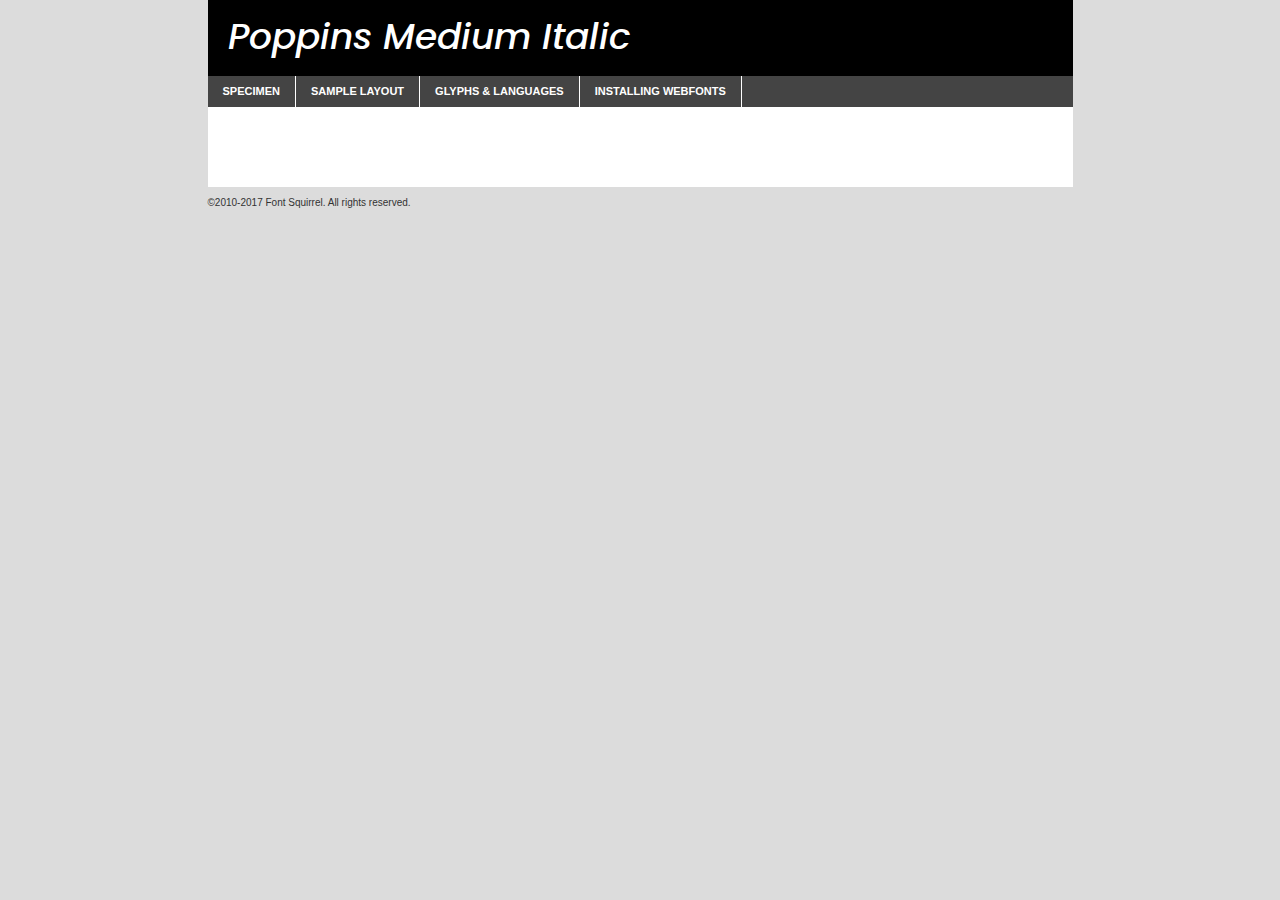
<file: css/fonts/poppins-mediumitalic-demo.html>
<!DOCTYPE html PUBLIC "-//W3C//DTD XHTML 1.0 Transitional//EN"
	"http://www.w3.org/TR/xhtml1/DTD/xhtml1-transitional.dtd">

<html xmlns="http://www.w3.org/1999/xhtml" xml:lang="en" lang="en">
<head>
	<meta http-equiv="Content-Type" content="text/html; charset=utf-8" />
	<script src="http://ajax.googleapis.com/ajax/libs/jquery/1.7.2/jquery.min.js" type="text/javascript" charset="utf-8"></script>
	<script type="text/javascript">
	(function($){$.fn.easyTabs=function(option){var param=jQuery.extend({fadeSpeed:"fast",defaultContent:1,activeClass:'active'},option);$(this).each(function(){var thisId="#"+this.id;if(param.defaultContent==''){param.defaultContent=1;}
	if(typeof param.defaultContent=="number")
	{var defaultTab=$(thisId+" .tabs li:eq("+(param.defaultContent-1)+") a").attr('href').substr(1);}else{var defaultTab=param.defaultContent;}
	$(thisId+" .tabs li a").each(function(){var tabToHide=$(this).attr('href').substr(1);$("#"+tabToHide).addClass('easytabs-tab-content');});hideAll();changeContent(defaultTab);function hideAll(){$(thisId+" .easytabs-tab-content").hide();}
	function changeContent(tabId){hideAll();$(thisId+" .tabs li").removeClass(param.activeClass);$(thisId+" .tabs li a[href=#"+tabId+"]").closest('li').addClass(param.activeClass);if(param.fadeSpeed!="none")
	{$(thisId+" #"+tabId).fadeIn(param.fadeSpeed);}else{$(thisId+" #"+tabId).show();}}
	$(thisId+" .tabs li").click(function(){var tabId=$(this).find('a').attr('href').substr(1);changeContent(tabId);return false;});});}})(jQuery);
	</script>
	<link rel="stylesheet" href="specimen_files/specimen_stylesheet.css" type="text/css" charset="utf-8" />
	<link rel="stylesheet" href="stylesheet.css" type="text/css" charset="utf-8" />

	<style type="text/css">
					body{
				font-family: 'poppinsmedium_italic';
							}
		</style>

	<title>Poppins Medium Italic Specimen</title>
	
	
	<script type="text/javascript" charset="utf-8">
		$(document).ready(function() {
			$('#container').easyTabs({defaultContent:1});
		});
	</script>
</head>

<body>
<div id="container">
	<div id="header">
		Poppins Medium Italic	</div>
	<ul class="tabs">
		<li><a href="#specimen">Specimen</a></li>
		<li><a href="#layout">Sample Layout</a></li>
				<li><a href="#glyphs">Glyphs &amp; Languages</a></li>
		<li><a href="#installing">Installing Webfonts</a></li>
		
	</ul>
	
	<div id="main_content">

		
			<div id="specimen">
		
				<div class="section">
					<div class="grid12 firstcol">
						<div class="huge">AaBb</div>
					</div>
				</div>
		
				<div class="section">
					<div class="glyph_range">A&#x200B;B&#x200b;C&#x200b;D&#x200b;E&#x200b;F&#x200b;G&#x200b;H&#x200b;I&#x200b;J&#x200b;K&#x200b;L&#x200b;M&#x200b;N&#x200b;O&#x200b;P&#x200b;Q&#x200b;R&#x200b;S&#x200b;T&#x200b;U&#x200b;V&#x200b;W&#x200b;X&#x200b;Y&#x200b;Z&#x200b;a&#x200b;b&#x200b;c&#x200b;d&#x200b;e&#x200b;f&#x200b;g&#x200b;h&#x200b;i&#x200b;j&#x200b;k&#x200b;l&#x200b;m&#x200b;n&#x200b;o&#x200b;p&#x200b;q&#x200b;r&#x200b;s&#x200b;t&#x200b;u&#x200b;v&#x200b;w&#x200b;x&#x200b;y&#x200b;z&#x200b;1&#x200b;2&#x200b;3&#x200b;4&#x200b;5&#x200b;6&#x200b;7&#x200b;8&#x200b;9&#x200b;0&#x200b;&amp;&#x200b;.&#x200b;,&#x200b;?&#x200b;!&#x200b;&#64;&#x200b;(&#x200b;)&#x200b;#&#x200b;$&#x200b;%&#x200b;*&#x200b;+&#x200b;-&#x200b;=&#x200b;:&#x200b;;</div>
				</div>
				<div class="section">
					<div class="grid12 firstcol">
						<table class="sample_table">
							<tr><td>10</td><td class="size10">abcdefghijklmnopqrstuvwxyzABCDEFGHIJKLMNOPQRSTUVWXYZ0123456789abcdefghijklmnopqrstuvwxyzABCDEFGHIJKLMNOPQRSTUVWXYZ0123456789abcdefghijklmnopqrstuvwxyzABCDEFGHIJKLMNOPQRSTUVWXYZ</td></tr>
							<tr><td>11</td><td class="size11">abcdefghijklmnopqrstuvwxyzABCDEFGHIJKLMNOPQRSTUVWXYZ0123456789abcdefghijklmnopqrstuvwxyzABCDEFGHIJKLMNOPQRSTUVWXYZ0123456789abcdefghijklmnopqrstuvwxyzABCDEFGHIJKLMNOPQRSTUVWXYZ</td></tr>
							<tr><td>12</td><td class="size12">abcdefghijklmnopqrstuvwxyzABCDEFGHIJKLMNOPQRSTUVWXYZ0123456789abcdefghijklmnopqrstuvwxyzABCDEFGHIJKLMNOPQRSTUVWXYZ0123456789abcdefghijklmnopqrstuvwxyzABCDEFGHIJKLMNOPQRSTUVWXYZ</td></tr>
							<tr><td>13</td><td class="size13">abcdefghijklmnopqrstuvwxyzABCDEFGHIJKLMNOPQRSTUVWXYZ0123456789abcdefghijklmnopqrstuvwxyzABCDEFGHIJKLMNOPQRSTUVWXYZ0123456789abcdefghijklmnopqrstuvwxyzABCDEFGHIJKLMNOPQRSTUVWXYZ</td></tr>
							<tr><td>14</td><td class="size14">abcdefghijklmnopqrstuvwxyzABCDEFGHIJKLMNOPQRSTUVWXYZ0123456789abcdefghijklmnopqrstuvwxyzABCDEFGHIJKLMNOPQRSTUVWXYZ0123456789abcdefghijklmnopqrstuvwxyzABCDEFGHIJKLMNOPQRSTUVWXYZ</td></tr>
							<tr><td>16</td><td class="size16">abcdefghijklmnopqrstuvwxyzABCDEFGHIJKLMNOPQRSTUVWXYZ0123456789abcdefghijklmnopqrstuvwxyzABCDEFGHIJKLMNOPQRSTUVWXYZ</td></tr>
							<tr><td>18</td><td class="size18">abcdefghijklmnopqrstuvwxyzABCDEFGHIJKLMNOPQRSTUVWXYZ0123456789abcdefghijklmnopqrstuvwxyzABCDEFGHIJKLMNOPQRSTUVWXYZ</td></tr>
							<tr><td>20</td><td class="size20">abcdefghijklmnopqrstuvwxyzABCDEFGHIJKLMNOPQRSTUVWXYZ0123456789abcdefghijklmnopqrstuvwxyzABCDEFGHIJKLMNOPQRSTUVWXYZ</td></tr>
							<tr><td>24</td><td class="size24">abcdefghijklmnopqrstuvwxyzABCDEFGHIJKLMNOPQRSTUVWXYZ0123456789abcdefghijklmnopqrstuvwxyzABCDEFGHIJKLMNOPQRSTUVWXYZ</td></tr>
							<tr><td>30</td><td class="size30">abcdefghijklmnopqrstuvwxyzABCDEFGHIJKLMNOPQRSTUVWXYZ0123456789abcdefghijklmnopqrstuvwxyzABCDEFGHIJKLMNOPQRSTUVWXYZ</td></tr>
							<tr><td>36</td><td class="size36">abcdefghijklmnopqrstuvwxyzABCDEFGHIJKLMNOPQRSTUVWXYZ0123456789abcdefghijklmnopqrstuvwxyzABCDEFGHIJKLMNOPQRSTUVWXYZ</td></tr>
							<tr><td>48</td><td class="size48">abcdefghijklmnopqrstuvwxyzABCDEFGHIJKLMNOPQRSTUVWXYZ0123456789abcdefghijklmnopqrstuvwxyzABCDEFGHIJKLMNOPQRSTUVWXYZ</td></tr>
							<tr><td>60</td><td class="size60">abcdefghijklmnopqrstuvwxyzABCDEFGHIJKLMNOPQRSTUVWXYZ0123456789abcdefghijklmnopqrstuvwxyzABCDEFGHIJKLMNOPQRSTUVWXYZ</td></tr>
							<tr><td>72</td><td class="size72">abcdefghijklmnopqrstuvwxyzABCDEFGHIJKLMNOPQRSTUVWXYZ0123456789abcdefghijklmnopqrstuvwxyzABCDEFGHIJKLMNOPQRSTUVWXYZ</td></tr>
							<tr><td>90</td><td class="size90">abcdefghijklmnopqrstuvwxyzABCDEFGHIJKLMNOPQRSTUVWXYZ0123456789abcdefghijklmnopqrstuvwxyzABCDEFGHIJKLMNOPQRSTUVWXYZ</td></tr>
						</table>
				
					</div>
			
				</div>
		
		
		
								<div class="section" id="bodycomparison">


										<div id="xheight">
				<div class="fontbody">&#x25FC;&#x25FC;&#x25FC;&#x25FC;&#x25FC;&#x25FC;&#x25FC;&#x25FC;&#x25FC;&#x25FC;&#x25FC;&#x25FC;&#x25FC;&#x25FC;&#x25FC;&#x25FC;&#x25FC;&#x25FC;&#x25FC;&#x25FC;&#x25FC;&#x25FC;&#x25FC;&#x25FC;&#x25FC;&#x25FC;&#x25FC;&#x25FC;&#x25FC;&#x25FC;&#x25FC;&#x25FC;&#x25FC;&#x25FC;&#x25FC;&#x25FC;&#x25FC;&#x25FC;&#x25FC;&#x25FC;&#x25FC;&#x25FC;&#x25FC;&#x25FC;&#x25FC;&#x25FC;&#x25FC;&#x25FC;&#x25FC;&#x25FC;&#x25FC;&#x25FC;&#x25FC;&#x25FC;&#x25FC;&#x25FC;&#x25FC;&#x25FC;&#x25FC;&#x25FC;&#x25FC;&#x25FC;&#x25FC;&#x25FC;&#x25FC;&#x25FC;&#x25FC;&#x25FC;&#x25FC;&#x25FC;&#x25FC;&#x25FC;&#x25FC;&#x25FC;&#x25FC;&#x25FC;&#x25FC;&#x25FC;&#x25FC;&#x25FC;&#x25FC;&#x25FC;&#x25FC;&#x25FC;&#x25FC;&#x25FC;&#x25FC;&#x25FC;&#x25FC;&#x25FC;&#x25FC;&#x25FC;&#x25FC;&#x25FC;&#x25FC;&#x25FC;&#x25FC;&#x25FC;&#x25FC;body</div><div class="arialbody">body</div><div class="verdanabody">body</div><div class="georgiabody">body</div></div>
										<div class="fontbody" style="z-index:1">
											body<span>Poppins Medium Italic</span>
										</div>
										<div class="arialbody" style="z-index:1">
											body<span>Arial</span>
										</div>
										<div class="verdanabody" style="z-index:1">
											body<span>Verdana</span>
										</div>
										<div class="georgiabody" style="z-index:1">
											body<span>Georgia</span>
										</div>



								</div>
		
		
				<div class="section psample psample_row1" id="">
					
					<div class="grid2 firstcol">
						<p class="size10"><span>10.</span>Aenean lacinia bibendum nulla sed consectetur. Fusce dapibus, tellus ac cursus commodo, tortor mauris condimentum nibh, ut fermentum massa justo sit amet risus. Nullam id dolor id nibh ultricies vehicula ut id elit. Cum sociis natoque penatibus et magnis dis parturient montes, nascetur ridiculus mus. Nulla vitae elit libero, a pharetra augue.</p>
			
					</div>
					<div class="grid3">
						<p class="size11"><span>11.</span>Aenean lacinia bibendum nulla sed consectetur. Fusce dapibus, tellus ac cursus commodo, tortor mauris condimentum nibh, ut fermentum massa justo sit amet risus. Nullam id dolor id nibh ultricies vehicula ut id elit. Cum sociis natoque penatibus et magnis dis parturient montes, nascetur ridiculus mus. Nulla vitae elit libero, a pharetra augue.</p>
			
					</div>
					<div class="grid3">
						<p class="size12"><span>12.</span>Aenean lacinia bibendum nulla sed consectetur. Fusce dapibus, tellus ac cursus commodo, tortor mauris condimentum nibh, ut fermentum massa justo sit amet risus. Nullam id dolor id nibh ultricies vehicula ut id elit. Cum sociis natoque penatibus et magnis dis parturient montes, nascetur ridiculus mus. Nulla vitae elit libero, a pharetra augue.</p>
			
					</div>
					<div class="grid4">
						<p class="size13"><span>13.</span>Aenean lacinia bibendum nulla sed consectetur. Fusce dapibus, tellus ac cursus commodo, tortor mauris condimentum nibh, ut fermentum massa justo sit amet risus. Nullam id dolor id nibh ultricies vehicula ut id elit. Cum sociis natoque penatibus et magnis dis parturient montes, nascetur ridiculus mus. Nulla vitae elit libero, a pharetra augue.</p>
			
					</div>
					<div class="white_blend"></div>
					
				</div>
				<div class="section psample psample_row2" id="">
					<div class="grid3 firstcol">
						<p class="size14"><span>14.</span>Aenean lacinia bibendum nulla sed consectetur. Fusce dapibus, tellus ac cursus commodo, tortor mauris condimentum nibh, ut fermentum massa justo sit amet risus. Nullam id dolor id nibh ultricies vehicula ut id elit. Cum sociis natoque penatibus et magnis dis parturient montes, nascetur ridiculus mus. Nulla vitae elit libero, a pharetra augue.</p>
			
					</div>
					<div class="grid4">
						<p class="size16"><span>16.</span>Aenean lacinia bibendum nulla sed consectetur. Fusce dapibus, tellus ac cursus commodo, tortor mauris condimentum nibh, ut fermentum massa justo sit amet risus. Nullam id dolor id nibh ultricies vehicula ut id elit. Cum sociis natoque penatibus et magnis dis parturient montes, nascetur ridiculus mus. Nulla vitae elit libero, a pharetra augue.</p>
			
					</div>
					<div class="grid5">
						<p class="size18"><span>18.</span>Aenean lacinia bibendum nulla sed consectetur. Fusce dapibus, tellus ac cursus commodo, tortor mauris condimentum nibh, ut fermentum massa justo sit amet risus. Nullam id dolor id nibh ultricies vehicula ut id elit. Cum sociis natoque penatibus et magnis dis parturient montes, nascetur ridiculus mus. Nulla vitae elit libero, a pharetra augue.</p>
			
					</div>

					<div class="white_blend"></div>

				</div>
				
				<div class="section psample psample_row3" id="">
					<div class="grid5 firstcol">
						<p class="size20"><span>20.</span>Aenean lacinia bibendum nulla sed consectetur. Fusce dapibus, tellus ac cursus commodo, tortor mauris condimentum nibh, ut fermentum massa justo sit amet risus. Nullam id dolor id nibh ultricies vehicula ut id elit. Cum sociis natoque penatibus et magnis dis parturient montes, nascetur ridiculus mus. Nulla vitae elit libero, a pharetra augue.</p>
					</div>
					<div class="grid7">
						<p class="size24"><span>24.</span>Aenean lacinia bibendum nulla sed consectetur. Fusce dapibus, tellus ac cursus commodo, tortor mauris condimentum nibh, ut fermentum massa justo sit amet risus. Nullam id dolor id nibh ultricies vehicula ut id elit. Cum sociis natoque penatibus et magnis dis parturient montes, nascetur ridiculus mus. Nulla vitae elit libero, a pharetra augue.</p>
					</div>
					
					<div class="white_blend"></div>
					
				</div>
				
				<div class="section psample psample_row4" id="">
					<div class="grid12 firstcol">
						<p class="size30"><span>30.</span>Aenean lacinia bibendum nulla sed consectetur. Fusce dapibus, tellus ac cursus commodo, tortor mauris condimentum nibh, ut fermentum massa justo sit amet risus. Nullam id dolor id nibh ultricies vehicula ut id elit. Cum sociis natoque penatibus et magnis dis parturient montes, nascetur ridiculus mus. Nulla vitae elit libero, a pharetra augue.</p>
					</div>
					<div class="white_blend"></div>
					
				</div>
				
				
				
				<div class="section psample psample_row1 fullreverse">
					<div class="grid2 firstcol">
						<p class="size10"><span>10.</span>Aenean lacinia bibendum nulla sed consectetur. Fusce dapibus, tellus ac cursus commodo, tortor mauris condimentum nibh, ut fermentum massa justo sit amet risus. Nullam id dolor id nibh ultricies vehicula ut id elit. Cum sociis natoque penatibus et magnis dis parturient montes, nascetur ridiculus mus. Nulla vitae elit libero, a pharetra augue.</p>
			
					</div>
					<div class="grid3">
						<p class="size11"><span>11.</span>Aenean lacinia bibendum nulla sed consectetur. Fusce dapibus, tellus ac cursus commodo, tortor mauris condimentum nibh, ut fermentum massa justo sit amet risus. Nullam id dolor id nibh ultricies vehicula ut id elit. Cum sociis natoque penatibus et magnis dis parturient montes, nascetur ridiculus mus. Nulla vitae elit libero, a pharetra augue.</p>
			
					</div>
					<div class="grid3">
						<p class="size12"><span>12.</span>Aenean lacinia bibendum nulla sed consectetur. Fusce dapibus, tellus ac cursus commodo, tortor mauris condimentum nibh, ut fermentum massa justo sit amet risus. Nullam id dolor id nibh ultricies vehicula ut id elit. Cum sociis natoque penatibus et magnis dis parturient montes, nascetur ridiculus mus. Nulla vitae elit libero, a pharetra augue.</p>
			
					</div>
					<div class="grid4">
						<p class="size13"><span>13.</span>Aenean lacinia bibendum nulla sed consectetur. Fusce dapibus, tellus ac cursus commodo, tortor mauris condimentum nibh, ut fermentum massa justo sit amet risus. Nullam id dolor id nibh ultricies vehicula ut id elit. Cum sociis natoque penatibus et magnis dis parturient montes, nascetur ridiculus mus. Nulla vitae elit libero, a pharetra augue.</p>
			
					</div>
					<div class="black_blend"></div>
					
				</div>
				
				<div class="section psample psample_row2 fullreverse">
					<div class="grid3 firstcol">
						<p class="size14"><span>14.</span>Aenean lacinia bibendum nulla sed consectetur. Fusce dapibus, tellus ac cursus commodo, tortor mauris condimentum nibh, ut fermentum massa justo sit amet risus. Nullam id dolor id nibh ultricies vehicula ut id elit. Cum sociis natoque penatibus et magnis dis parturient montes, nascetur ridiculus mus. Nulla vitae elit libero, a pharetra augue.</p>
			
					</div>
					<div class="grid4">
						<p class="size16"><span>16.</span>Aenean lacinia bibendum nulla sed consectetur. Fusce dapibus, tellus ac cursus commodo, tortor mauris condimentum nibh, ut fermentum massa justo sit amet risus. Nullam id dolor id nibh ultricies vehicula ut id elit. Cum sociis natoque penatibus et magnis dis parturient montes, nascetur ridiculus mus. Nulla vitae elit libero, a pharetra augue.</p>
			
					</div>
					<div class="grid5">
						<p class="size18"><span>18.</span>Aenean lacinia bibendum nulla sed consectetur. Fusce dapibus, tellus ac cursus commodo, tortor mauris condimentum nibh, ut fermentum massa justo sit amet risus. Nullam id dolor id nibh ultricies vehicula ut id elit. Cum sociis natoque penatibus et magnis dis parturient montes, nascetur ridiculus mus. Nulla vitae elit libero, a pharetra augue.</p>
			
					</div>
					<div class="black_blend"></div>

				</div>
				
				<div class="section psample fullreverse psample_row3" id="">
					<div class="grid5 firstcol">
						<p class="size20"><span>20.</span>Aenean lacinia bibendum nulla sed consectetur. Fusce dapibus, tellus ac cursus commodo, tortor mauris condimentum nibh, ut fermentum massa justo sit amet risus. Nullam id dolor id nibh ultricies vehicula ut id elit. Cum sociis natoque penatibus et magnis dis parturient montes, nascetur ridiculus mus. Nulla vitae elit libero, a pharetra augue.</p>
					</div>
					<div class="grid7">
						<p class="size24"><span>24.</span>Aenean lacinia bibendum nulla sed consectetur. Fusce dapibus, tellus ac cursus commodo, tortor mauris condimentum nibh, ut fermentum massa justo sit amet risus. Nullam id dolor id nibh ultricies vehicula ut id elit. Cum sociis natoque penatibus et magnis dis parturient montes, nascetur ridiculus mus. Nulla vitae elit libero, a pharetra augue.</p>
					</div>
					
					<div class="black_blend"></div>
					
				</div>
				
				<div class="section psample fullreverse psample_row4" id="" style="border-bottom: 20px #000 solid;">
					<div class="grid12 firstcol">
						<p class="size30"><span>30.</span>Aenean lacinia bibendum nulla sed consectetur. Fusce dapibus, tellus ac cursus commodo, tortor mauris condimentum nibh, ut fermentum massa justo sit amet risus. Nullam id dolor id nibh ultricies vehicula ut id elit. Cum sociis natoque penatibus et magnis dis parturient montes, nascetur ridiculus mus. Nulla vitae elit libero, a pharetra augue.</p>
					</div>
					<div class="black_blend"></div>
					
				</div>
				
				
				
				
			</div>
			
			<div id="layout">
				
				<div class="section">
					
					<div class="grid12 firstcol">
						<h1>Lorem Ipsum Dolor</h1>
						<h2>Etiam porta sem malesuada magna mollis euismod</h2>
						
						<p class="byline">By <a href="#link">Aenean Lacinia</a></p>
					</div>
				</div>
				<div class="section">
					<div class="grid8 firstcol">
						<p class="large">Donec sed odio dui. Morbi leo risus, porta ac consectetur ac, vestibulum at eros. Fusce dapibus, tellus ac cursus commodo, tortor mauris condimentum nibh, ut fermentum massa justo sit amet risus. </p>

						
						<h3>Pellentesque ornare sem</h3>

						<p>Maecenas sed diam eget risus varius blandit sit amet non magna. Maecenas faucibus mollis interdum. Donec ullamcorper nulla non metus auctor fringilla. Nullam id dolor id nibh ultricies vehicula ut id elit. Nullam id dolor id nibh ultricies vehicula ut id elit. </p>

						<p>Aenean eu leo quam. Pellentesque ornare sem lacinia quam venenatis vestibulum. Lorem ipsum dolor sit amet, consectetur adipiscing elit. Cum sociis natoque penatibus et magnis dis parturient montes, nascetur ridiculus mus. </p>

						<p>Nulla vitae elit libero, a pharetra augue. Praesent commodo cursus magna, vel scelerisque nisl consectetur et. Aenean lacinia bibendum nulla sed consectetur. </p>

						<p>Nullam quis risus eget urna mollis ornare vel eu leo. Nullam quis risus eget urna mollis ornare vel eu leo. Maecenas sed diam eget risus varius blandit sit amet non magna. Donec ullamcorper nulla non metus auctor fringilla. </p>

						<h3>Cras mattis consectetur</h3>

						<p>Aenean eu leo quam. Pellentesque ornare sem lacinia quam venenatis vestibulum. Aenean lacinia bibendum nulla sed consectetur. Integer posuere erat a ante venenatis dapibus posuere velit aliquet. Cras mattis consectetur purus sit amet fermentum. </p>

						<p>Nullam id dolor id nibh ultricies vehicula ut id elit. Nullam quis risus eget urna mollis ornare vel eu leo. Cras mattis consectetur purus sit amet fermentum.</p>
					</div>
					
					<div class="grid4 sidebar">
						
						<div class="box reverse">
							<p class="last">Nullam quis risus eget urna mollis ornare vel eu leo. Donec ullamcorper nulla non metus auctor fringilla. Cras mattis consectetur purus sit amet fermentum. Sed posuere consectetur est at lobortis. Lorem ipsum dolor sit amet, consectetur adipiscing elit. </p>
						</div>
						
						<p class="caption">Maecenas sed diam eget risus varius.</p>

						<p>Vestibulum id ligula porta felis euismod semper. Integer posuere erat a ante venenatis dapibus posuere velit aliquet. Vestibulum id ligula porta felis euismod semper. Sed posuere consectetur est at lobortis. Maecenas sed diam eget risus varius blandit sit amet non magna. Fusce dapibus, tellus ac cursus commodo, tortor mauris condimentum nibh, ut fermentum massa justo sit amet risus. </p>

					

						<p>Duis mollis, est non commodo luctus, nisi erat porttitor ligula, eget lacinia odio sem nec elit. Aenean lacinia bibendum nulla sed consectetur. Vivamus sagittis lacus vel augue laoreet rutrum faucibus dolor auctor. Aenean lacinia bibendum nulla sed consectetur. Nullam quis risus eget urna mollis ornare vel eu leo. </p>

						<p>Praesent commodo cursus magna, vel scelerisque nisl consectetur et. Donec ullamcorper nulla non metus auctor fringilla. Maecenas faucibus mollis interdum. Fusce dapibus, tellus ac cursus commodo, tortor mauris condimentum nibh, ut fermentum massa justo sit amet risus. </p>

					</div>
				</div>
				
			</div>


			



		<div id="glyphs">
			<div class="section">
				<div class="grid12 firstcol">
			
				<h1>Language Support</h1>
				<p>The subset of Poppins Medium Italic in this kit supports the following languages:<br />
			
					Albanian, Basque, Breton, Chamorro, Danish, Dutch, English, Faroese, Finnish, French, Frisian, Galician, German, Icelandic, Italian, Malagasy, Norwegian, Portuguese, Spanish, Alsatian, Aragonese, Arapaho, Arrernte, Asturian, Aymara, Bislama, Cebuano, Corsican, Fijian, French_creole, Genoese, Gilbertese, Greenlandic, Haitian_creole, Hiligaynon, Hmong, Hopi, Ibanag, Iloko_ilokano, Indonesian, Interglossa_glosa, Interlingua, Irish_gaelic, Jerriais, Lojban, Lombard, Luxembourgeois, Manx, Mohawk, Norfolk_pitcairnese, Occitan, Oromo, Pangasinan, Papiamento, Piedmontese, Potawatomi, Rhaeto-romance, Romansh, Rotokas, Sami_lule, Samoan, Sardinian, Scots_gaelic, Seychelles_creole, Shona, Sicilian, Somali, Southern_ndebele, Swahili, Swati_swazi, Tagalog_filipino_pilipino, Tetum, Tok_pisin, Uyghur_latinized, Volapuk, Walloon, Warlpiri, Xhosa, Yapese, Zulu, Latinbasic, Ubasic, Demo				</p>
				<h1>Glyph Chart</h1>
				<p>The subset of Poppins Medium Italic in this kit includes all the glyphs listed below. Unicode entities are included above each glyph to help you insert individual characters into your layout.</p>
				<div id="glyph_chart">
			
																														 <div><p>&amp;#13;</p>&#13;</div>
																				 <div><p>&amp;#32;</p>&#32;</div>
																				 <div><p>&amp;#33;</p>&#33;</div>
																				 <div><p>&amp;#34;</p>&#34;</div>
																				 <div><p>&amp;#35;</p>&#35;</div>
																				 <div><p>&amp;#36;</p>&#36;</div>
																				 <div><p>&amp;#37;</p>&#37;</div>
																				 <div><p>&amp;#38;</p>&#38;</div>
																				 <div><p>&amp;#39;</p>&#39;</div>
																				 <div><p>&amp;#40;</p>&#40;</div>
																				 <div><p>&amp;#41;</p>&#41;</div>
																				 <div><p>&amp;#42;</p>&#42;</div>
																				 <div><p>&amp;#43;</p>&#43;</div>
																				 <div><p>&amp;#44;</p>&#44;</div>
																				 <div><p>&amp;#45;</p>&#45;</div>
																				 <div><p>&amp;#46;</p>&#46;</div>
																				 <div><p>&amp;#47;</p>&#47;</div>
																				 <div><p>&amp;#48;</p>&#48;</div>
																				 <div><p>&amp;#49;</p>&#49;</div>
																				 <div><p>&amp;#50;</p>&#50;</div>
																				 <div><p>&amp;#51;</p>&#51;</div>
																				 <div><p>&amp;#52;</p>&#52;</div>
																				 <div><p>&amp;#53;</p>&#53;</div>
																				 <div><p>&amp;#54;</p>&#54;</div>
																				 <div><p>&amp;#55;</p>&#55;</div>
																				 <div><p>&amp;#56;</p>&#56;</div>
																				 <div><p>&amp;#57;</p>&#57;</div>
																				 <div><p>&amp;#58;</p>&#58;</div>
																				 <div><p>&amp;#59;</p>&#59;</div>
																				 <div><p>&amp;#60;</p>&#60;</div>
																				 <div><p>&amp;#61;</p>&#61;</div>
																				 <div><p>&amp;#62;</p>&#62;</div>
																				 <div><p>&amp;#63;</p>&#63;</div>
																				 <div><p>&amp;#64;</p>&#64;</div>
																				 <div><p>&amp;#65;</p>&#65;</div>
																				 <div><p>&amp;#66;</p>&#66;</div>
																				 <div><p>&amp;#67;</p>&#67;</div>
																				 <div><p>&amp;#68;</p>&#68;</div>
																				 <div><p>&amp;#69;</p>&#69;</div>
																				 <div><p>&amp;#70;</p>&#70;</div>
																				 <div><p>&amp;#71;</p>&#71;</div>
																				 <div><p>&amp;#72;</p>&#72;</div>
																				 <div><p>&amp;#73;</p>&#73;</div>
																				 <div><p>&amp;#74;</p>&#74;</div>
																				 <div><p>&amp;#75;</p>&#75;</div>
																				 <div><p>&amp;#76;</p>&#76;</div>
																				 <div><p>&amp;#77;</p>&#77;</div>
																				 <div><p>&amp;#78;</p>&#78;</div>
																				 <div><p>&amp;#79;</p>&#79;</div>
																				 <div><p>&amp;#80;</p>&#80;</div>
																				 <div><p>&amp;#81;</p>&#81;</div>
																				 <div><p>&amp;#82;</p>&#82;</div>
																				 <div><p>&amp;#83;</p>&#83;</div>
																				 <div><p>&amp;#84;</p>&#84;</div>
																				 <div><p>&amp;#85;</p>&#85;</div>
																				 <div><p>&amp;#86;</p>&#86;</div>
																				 <div><p>&amp;#87;</p>&#87;</div>
																				 <div><p>&amp;#88;</p>&#88;</div>
																				 <div><p>&amp;#89;</p>&#89;</div>
																				 <div><p>&amp;#90;</p>&#90;</div>
																				 <div><p>&amp;#91;</p>&#91;</div>
																				 <div><p>&amp;#92;</p>&#92;</div>
																				 <div><p>&amp;#93;</p>&#93;</div>
																				 <div><p>&amp;#94;</p>&#94;</div>
																				 <div><p>&amp;#95;</p>&#95;</div>
																				 <div><p>&amp;#96;</p>&#96;</div>
																				 <div><p>&amp;#97;</p>&#97;</div>
																				 <div><p>&amp;#98;</p>&#98;</div>
																				 <div><p>&amp;#99;</p>&#99;</div>
																				 <div><p>&amp;#100;</p>&#100;</div>
																				 <div><p>&amp;#101;</p>&#101;</div>
																				 <div><p>&amp;#102;</p>&#102;</div>
																				 <div><p>&amp;#103;</p>&#103;</div>
																				 <div><p>&amp;#104;</p>&#104;</div>
																				 <div><p>&amp;#105;</p>&#105;</div>
																				 <div><p>&amp;#106;</p>&#106;</div>
																				 <div><p>&amp;#107;</p>&#107;</div>
																				 <div><p>&amp;#108;</p>&#108;</div>
																				 <div><p>&amp;#109;</p>&#109;</div>
																				 <div><p>&amp;#110;</p>&#110;</div>
																				 <div><p>&amp;#111;</p>&#111;</div>
																				 <div><p>&amp;#112;</p>&#112;</div>
																				 <div><p>&amp;#113;</p>&#113;</div>
																				 <div><p>&amp;#114;</p>&#114;</div>
																				 <div><p>&amp;#115;</p>&#115;</div>
																				 <div><p>&amp;#116;</p>&#116;</div>
																				 <div><p>&amp;#117;</p>&#117;</div>
																				 <div><p>&amp;#118;</p>&#118;</div>
																				 <div><p>&amp;#119;</p>&#119;</div>
																				 <div><p>&amp;#120;</p>&#120;</div>
																				 <div><p>&amp;#121;</p>&#121;</div>
																				 <div><p>&amp;#122;</p>&#122;</div>
																				 <div><p>&amp;#123;</p>&#123;</div>
																				 <div><p>&amp;#124;</p>&#124;</div>
																				 <div><p>&amp;#125;</p>&#125;</div>
																				 <div><p>&amp;#126;</p>&#126;</div>
																				 <div><p>&amp;#160;</p>&#160;</div>
																				 <div><p>&amp;#161;</p>&#161;</div>
																				 <div><p>&amp;#162;</p>&#162;</div>
																				 <div><p>&amp;#163;</p>&#163;</div>
																				 <div><p>&amp;#164;</p>&#164;</div>
																				 <div><p>&amp;#165;</p>&#165;</div>
																				 <div><p>&amp;#166;</p>&#166;</div>
																				 <div><p>&amp;#167;</p>&#167;</div>
																				 <div><p>&amp;#168;</p>&#168;</div>
																				 <div><p>&amp;#169;</p>&#169;</div>
																				 <div><p>&amp;#170;</p>&#170;</div>
																				 <div><p>&amp;#171;</p>&#171;</div>
																				 <div><p>&amp;#172;</p>&#172;</div>
																				 <div><p>&amp;#173;</p>&#173;</div>
																				 <div><p>&amp;#174;</p>&#174;</div>
																				 <div><p>&amp;#175;</p>&#175;</div>
																				 <div><p>&amp;#176;</p>&#176;</div>
																				 <div><p>&amp;#177;</p>&#177;</div>
																				 <div><p>&amp;#178;</p>&#178;</div>
																				 <div><p>&amp;#179;</p>&#179;</div>
																				 <div><p>&amp;#180;</p>&#180;</div>
																				 <div><p>&amp;#181;</p>&#181;</div>
																				 <div><p>&amp;#182;</p>&#182;</div>
																				 <div><p>&amp;#183;</p>&#183;</div>
																				 <div><p>&amp;#184;</p>&#184;</div>
																				 <div><p>&amp;#185;</p>&#185;</div>
																				 <div><p>&amp;#186;</p>&#186;</div>
																				 <div><p>&amp;#187;</p>&#187;</div>
																				 <div><p>&amp;#188;</p>&#188;</div>
																				 <div><p>&amp;#189;</p>&#189;</div>
																				 <div><p>&amp;#190;</p>&#190;</div>
																				 <div><p>&amp;#191;</p>&#191;</div>
																				 <div><p>&amp;#192;</p>&#192;</div>
																				 <div><p>&amp;#193;</p>&#193;</div>
																				 <div><p>&amp;#194;</p>&#194;</div>
																				 <div><p>&amp;#195;</p>&#195;</div>
																				 <div><p>&amp;#196;</p>&#196;</div>
																				 <div><p>&amp;#197;</p>&#197;</div>
																				 <div><p>&amp;#198;</p>&#198;</div>
																				 <div><p>&amp;#199;</p>&#199;</div>
																				 <div><p>&amp;#200;</p>&#200;</div>
																				 <div><p>&amp;#201;</p>&#201;</div>
																				 <div><p>&amp;#202;</p>&#202;</div>
																				 <div><p>&amp;#203;</p>&#203;</div>
																				 <div><p>&amp;#204;</p>&#204;</div>
																				 <div><p>&amp;#205;</p>&#205;</div>
																				 <div><p>&amp;#206;</p>&#206;</div>
																				 <div><p>&amp;#207;</p>&#207;</div>
																				 <div><p>&amp;#208;</p>&#208;</div>
																				 <div><p>&amp;#209;</p>&#209;</div>
																				 <div><p>&amp;#210;</p>&#210;</div>
																				 <div><p>&amp;#211;</p>&#211;</div>
																				 <div><p>&amp;#212;</p>&#212;</div>
																				 <div><p>&amp;#213;</p>&#213;</div>
																				 <div><p>&amp;#214;</p>&#214;</div>
																				 <div><p>&amp;#215;</p>&#215;</div>
																				 <div><p>&amp;#216;</p>&#216;</div>
																				 <div><p>&amp;#217;</p>&#217;</div>
																				 <div><p>&amp;#218;</p>&#218;</div>
																				 <div><p>&amp;#219;</p>&#219;</div>
																				 <div><p>&amp;#220;</p>&#220;</div>
																				 <div><p>&amp;#221;</p>&#221;</div>
																				 <div><p>&amp;#222;</p>&#222;</div>
																				 <div><p>&amp;#223;</p>&#223;</div>
																				 <div><p>&amp;#224;</p>&#224;</div>
																				 <div><p>&amp;#225;</p>&#225;</div>
																				 <div><p>&amp;#226;</p>&#226;</div>
																				 <div><p>&amp;#227;</p>&#227;</div>
																				 <div><p>&amp;#228;</p>&#228;</div>
																				 <div><p>&amp;#229;</p>&#229;</div>
																				 <div><p>&amp;#230;</p>&#230;</div>
																				 <div><p>&amp;#231;</p>&#231;</div>
																				 <div><p>&amp;#232;</p>&#232;</div>
																				 <div><p>&amp;#233;</p>&#233;</div>
																				 <div><p>&amp;#234;</p>&#234;</div>
																				 <div><p>&amp;#235;</p>&#235;</div>
																				 <div><p>&amp;#236;</p>&#236;</div>
																				 <div><p>&amp;#237;</p>&#237;</div>
																				 <div><p>&amp;#238;</p>&#238;</div>
																				 <div><p>&amp;#239;</p>&#239;</div>
																				 <div><p>&amp;#240;</p>&#240;</div>
																				 <div><p>&amp;#241;</p>&#241;</div>
																				 <div><p>&amp;#242;</p>&#242;</div>
																				 <div><p>&amp;#243;</p>&#243;</div>
																				 <div><p>&amp;#244;</p>&#244;</div>
																				 <div><p>&amp;#245;</p>&#245;</div>
																				 <div><p>&amp;#246;</p>&#246;</div>
																				 <div><p>&amp;#247;</p>&#247;</div>
																				 <div><p>&amp;#248;</p>&#248;</div>
																				 <div><p>&amp;#249;</p>&#249;</div>
																				 <div><p>&amp;#250;</p>&#250;</div>
																				 <div><p>&amp;#251;</p>&#251;</div>
																				 <div><p>&amp;#252;</p>&#252;</div>
																				 <div><p>&amp;#253;</p>&#253;</div>
																				 <div><p>&amp;#254;</p>&#254;</div>
																				 <div><p>&amp;#255;</p>&#255;</div>
																				 <div><p>&amp;#338;</p>&#338;</div>
																				 <div><p>&amp;#339;</p>&#339;</div>
																				 <div><p>&amp;#376;</p>&#376;</div>
																				 <div><p>&amp;#710;</p>&#710;</div>
																				 <div><p>&amp;#732;</p>&#732;</div>
																				 <div><p>&amp;#8192;</p>&#8192;</div>
																				 <div><p>&amp;#8193;</p>&#8193;</div>
																				 <div><p>&amp;#8194;</p>&#8194;</div>
																				 <div><p>&amp;#8195;</p>&#8195;</div>
																				 <div><p>&amp;#8196;</p>&#8196;</div>
																				 <div><p>&amp;#8197;</p>&#8197;</div>
																				 <div><p>&amp;#8198;</p>&#8198;</div>
																				 <div><p>&amp;#8199;</p>&#8199;</div>
																				 <div><p>&amp;#8200;</p>&#8200;</div>
																				 <div><p>&amp;#8201;</p>&#8201;</div>
																				 <div><p>&amp;#8202;</p>&#8202;</div>
																				 <div><p>&amp;#8208;</p>&#8208;</div>
																				 <div><p>&amp;#8209;</p>&#8209;</div>
																				 <div><p>&amp;#8210;</p>&#8210;</div>
																				 <div><p>&amp;#8211;</p>&#8211;</div>
																				 <div><p>&amp;#8212;</p>&#8212;</div>
																				 <div><p>&amp;#8216;</p>&#8216;</div>
																				 <div><p>&amp;#8217;</p>&#8217;</div>
																				 <div><p>&amp;#8218;</p>&#8218;</div>
																				 <div><p>&amp;#8220;</p>&#8220;</div>
																				 <div><p>&amp;#8221;</p>&#8221;</div>
																				 <div><p>&amp;#8222;</p>&#8222;</div>
																				 <div><p>&amp;#8226;</p>&#8226;</div>
																				 <div><p>&amp;#8230;</p>&#8230;</div>
																				 <div><p>&amp;#8239;</p>&#8239;</div>
																				 <div><p>&amp;#8249;</p>&#8249;</div>
																				 <div><p>&amp;#8250;</p>&#8250;</div>
																				 <div><p>&amp;#8287;</p>&#8287;</div>
																				 <div><p>&amp;#8364;</p>&#8364;</div>
																				 <div><p>&amp;#8482;</p>&#8482;</div>
																				 <div><p>&amp;#9724;</p>&#9724;</div>
																				 <div><p>&amp;#64257;</p>&#64257;</div>
																				 <div><p>&amp;#64258;</p>&#64258;</div>
																																																</div>	
				</div>
		
		
			</div>
		</div>
		
		
		<div id="specs">
			
		</div>
	
		<div id="installing">
			<div class="section">
				<div class="grid7 firstcol">
					<h1>Installing Webfonts</h1>
					
					<p>Webfonts are supported by all major browser platforms but not all in the same way. There are currently four different font formats that must be included in order to target all browsers. This includes TTF, WOFF, EOT and SVG.</p>
					
					<h2>1. Upload your webfonts</h2>
					<p>You must upload your webfont kit to your website. They should be in or near the same directory as your CSS files.</p>
					
					<h2>2. Include the webfont stylesheet</h2>
					<p>A special CSS @font-face declaration helps the various browsers select the appropriate font it needs without causing you a bunch of headaches. Learn more about this syntax by reading the <a href="https://www.fontspring.com/blog/further-hardening-of-the-bulletproof-syntax">Fontspring blog post</a> about it. The code for it is as follows:</p>


<code>
@font-face{ 
	font-family: 'MyWebFont';
	src: url('WebFont.eot');
	src: url('WebFont.eot?#iefix') format('embedded-opentype'),
	     url('WebFont.woff') format('woff'),
	     url('WebFont.ttf') format('truetype'),
	     url('WebFont.svg#webfont') format('svg');
}
</code>

	<p>We've already gone ahead and generated the code for you. All you have to do is link to the stylesheet in your HTML, like this:</p>
	<code>&lt;link rel=&quot;stylesheet&quot; href=&quot;stylesheet.css&quot; type=&quot;text/css&quot; charset=&quot;utf-8&quot; /&gt;</code>

					<h2>3. Modify your own stylesheet</h2>
					<p>To take advantage of your new fonts, you must tell your stylesheet to use them. Look at the original @font-face declaration above and find the property called "font-family." The name linked there will be what you use to reference the font. Prepend that webfont name to the font stack in the "font-family" property, inside the selector you want to change. For example:</p>
<code>p { font-family: 'WebFont', Arial, sans-serif; }</code>

<h2>4. Test</h2>
<p>Getting webfonts to work cross-browser <em>can</em> be tricky. Use the information in the sidebar to help you if you find that fonts aren't loading in a particular browser.</p>
				</div>
				
				<div class="grid5 sidebar">
					<div class="box">
						<h2>Troubleshooting<br />Font-Face Problems</h2>
						<p>Having trouble getting your webfonts to load in your new website? Here are some tips to sort out what might be the problem.</p>

						<h3>Fonts not showing in any browser</h3>

						<p>This sounds like you need to work on the plumbing. You either did not upload the fonts to the correct directory, or you did not link the fonts properly in the CSS. If you've confirmed that all this is correct and you still have a problem, take a look at your .htaccess file and see if requests are getting intercepted.</p>

						<h3>Fonts not loading in iPhone or iPad</h3>

						<p>The most common problem here is that you are serving the fonts from an IIS server. IIS refuses to serve files that have unknown MIME types. If that is the case, you must set the MIME type for SVG to "image/svg+xml" in the server settings. Follow these instructions from Microsoft if you need help.</p>

						<h3>Fonts not loading in Firefox</h3>

						<p>The primary reason for this failure? You are still using a version Firefox older than 3.5. So upgrade already! If that isn't it, then you are very likely serving fonts from a different domain. Firefox requires that all font assets be served from the same domain. Lastly it is possible that you need to add WOFF to your list of MIME types (if you are serving via IIS.)</p>

						<h3>Fonts not loading in IE</h3>

						<p>Are you looking at Internet Explorer on an actual Windows machine or are you cheating by using a service like Adobe BrowserLab? Many of these screenshot services do not render @font-face for IE. Best to test it on a real machine.</p>

						<h3>Fonts not loading in IE9</h3>

						<p>IE9, like Firefox, requires that fonts be served from the same domain as the website. Make sure that is the case.</p>
					</div>
				</div>
			</div>
			
		</div>
	
	</div>
	<div id="footer">
		<p>&copy;2010-2017 Font Squirrel. All rights reserved.</p>
	</div>
</div>
</body>
</html>
</file>
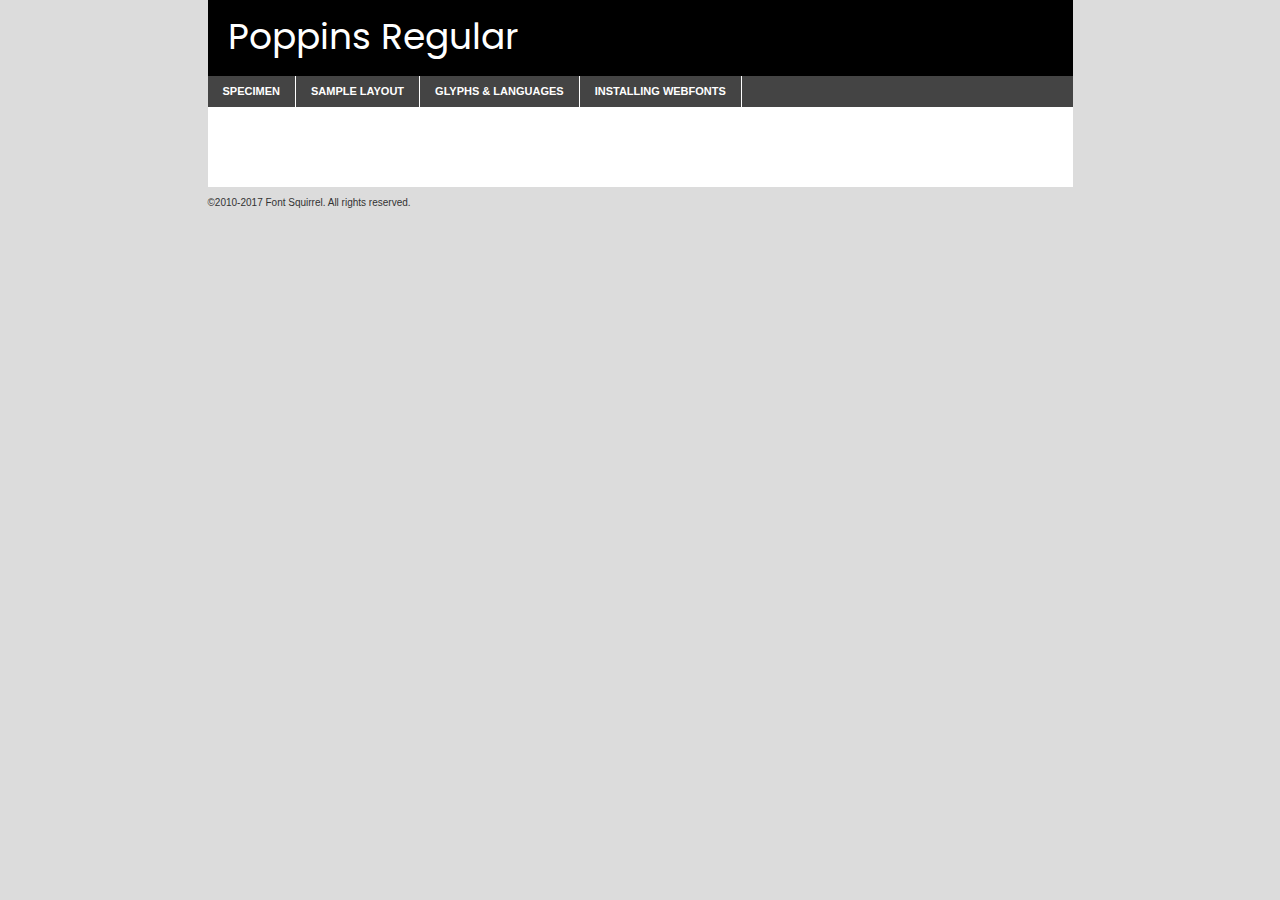
<file: css/fonts/poppins-regular-demo.html>
<!DOCTYPE html PUBLIC "-//W3C//DTD XHTML 1.0 Transitional//EN"
	"http://www.w3.org/TR/xhtml1/DTD/xhtml1-transitional.dtd">

<html xmlns="http://www.w3.org/1999/xhtml" xml:lang="en" lang="en">
<head>
	<meta http-equiv="Content-Type" content="text/html; charset=utf-8" />
	<script src="http://ajax.googleapis.com/ajax/libs/jquery/1.7.2/jquery.min.js" type="text/javascript" charset="utf-8"></script>
	<script type="text/javascript">
	(function($){$.fn.easyTabs=function(option){var param=jQuery.extend({fadeSpeed:"fast",defaultContent:1,activeClass:'active'},option);$(this).each(function(){var thisId="#"+this.id;if(param.defaultContent==''){param.defaultContent=1;}
	if(typeof param.defaultContent=="number")
	{var defaultTab=$(thisId+" .tabs li:eq("+(param.defaultContent-1)+") a").attr('href').substr(1);}else{var defaultTab=param.defaultContent;}
	$(thisId+" .tabs li a").each(function(){var tabToHide=$(this).attr('href').substr(1);$("#"+tabToHide).addClass('easytabs-tab-content');});hideAll();changeContent(defaultTab);function hideAll(){$(thisId+" .easytabs-tab-content").hide();}
	function changeContent(tabId){hideAll();$(thisId+" .tabs li").removeClass(param.activeClass);$(thisId+" .tabs li a[href=#"+tabId+"]").closest('li').addClass(param.activeClass);if(param.fadeSpeed!="none")
	{$(thisId+" #"+tabId).fadeIn(param.fadeSpeed);}else{$(thisId+" #"+tabId).show();}}
	$(thisId+" .tabs li").click(function(){var tabId=$(this).find('a').attr('href').substr(1);changeContent(tabId);return false;});});}})(jQuery);
	</script>
	<link rel="stylesheet" href="specimen_files/specimen_stylesheet.css" type="text/css" charset="utf-8" />
	<link rel="stylesheet" href="stylesheet.css" type="text/css" charset="utf-8" />

	<style type="text/css">
					body{
				font-family: 'poppinsregular';
							}
		</style>

	<title>Poppins Regular Specimen</title>
	
	
	<script type="text/javascript" charset="utf-8">
		$(document).ready(function() {
			$('#container').easyTabs({defaultContent:1});
		});
	</script>
</head>

<body>
<div id="container">
	<div id="header">
		Poppins Regular	</div>
	<ul class="tabs">
		<li><a href="#specimen">Specimen</a></li>
		<li><a href="#layout">Sample Layout</a></li>
				<li><a href="#glyphs">Glyphs &amp; Languages</a></li>
		<li><a href="#installing">Installing Webfonts</a></li>
		
	</ul>
	
	<div id="main_content">

		
			<div id="specimen">
		
				<div class="section">
					<div class="grid12 firstcol">
						<div class="huge">AaBb</div>
					</div>
				</div>
		
				<div class="section">
					<div class="glyph_range">A&#x200B;B&#x200b;C&#x200b;D&#x200b;E&#x200b;F&#x200b;G&#x200b;H&#x200b;I&#x200b;J&#x200b;K&#x200b;L&#x200b;M&#x200b;N&#x200b;O&#x200b;P&#x200b;Q&#x200b;R&#x200b;S&#x200b;T&#x200b;U&#x200b;V&#x200b;W&#x200b;X&#x200b;Y&#x200b;Z&#x200b;a&#x200b;b&#x200b;c&#x200b;d&#x200b;e&#x200b;f&#x200b;g&#x200b;h&#x200b;i&#x200b;j&#x200b;k&#x200b;l&#x200b;m&#x200b;n&#x200b;o&#x200b;p&#x200b;q&#x200b;r&#x200b;s&#x200b;t&#x200b;u&#x200b;v&#x200b;w&#x200b;x&#x200b;y&#x200b;z&#x200b;1&#x200b;2&#x200b;3&#x200b;4&#x200b;5&#x200b;6&#x200b;7&#x200b;8&#x200b;9&#x200b;0&#x200b;&amp;&#x200b;.&#x200b;,&#x200b;?&#x200b;!&#x200b;&#64;&#x200b;(&#x200b;)&#x200b;#&#x200b;$&#x200b;%&#x200b;*&#x200b;+&#x200b;-&#x200b;=&#x200b;:&#x200b;;</div>
				</div>
				<div class="section">
					<div class="grid12 firstcol">
						<table class="sample_table">
							<tr><td>10</td><td class="size10">abcdefghijklmnopqrstuvwxyzABCDEFGHIJKLMNOPQRSTUVWXYZ0123456789abcdefghijklmnopqrstuvwxyzABCDEFGHIJKLMNOPQRSTUVWXYZ0123456789abcdefghijklmnopqrstuvwxyzABCDEFGHIJKLMNOPQRSTUVWXYZ</td></tr>
							<tr><td>11</td><td class="size11">abcdefghijklmnopqrstuvwxyzABCDEFGHIJKLMNOPQRSTUVWXYZ0123456789abcdefghijklmnopqrstuvwxyzABCDEFGHIJKLMNOPQRSTUVWXYZ0123456789abcdefghijklmnopqrstuvwxyzABCDEFGHIJKLMNOPQRSTUVWXYZ</td></tr>
							<tr><td>12</td><td class="size12">abcdefghijklmnopqrstuvwxyzABCDEFGHIJKLMNOPQRSTUVWXYZ0123456789abcdefghijklmnopqrstuvwxyzABCDEFGHIJKLMNOPQRSTUVWXYZ0123456789abcdefghijklmnopqrstuvwxyzABCDEFGHIJKLMNOPQRSTUVWXYZ</td></tr>
							<tr><td>13</td><td class="size13">abcdefghijklmnopqrstuvwxyzABCDEFGHIJKLMNOPQRSTUVWXYZ0123456789abcdefghijklmnopqrstuvwxyzABCDEFGHIJKLMNOPQRSTUVWXYZ0123456789abcdefghijklmnopqrstuvwxyzABCDEFGHIJKLMNOPQRSTUVWXYZ</td></tr>
							<tr><td>14</td><td class="size14">abcdefghijklmnopqrstuvwxyzABCDEFGHIJKLMNOPQRSTUVWXYZ0123456789abcdefghijklmnopqrstuvwxyzABCDEFGHIJKLMNOPQRSTUVWXYZ0123456789abcdefghijklmnopqrstuvwxyzABCDEFGHIJKLMNOPQRSTUVWXYZ</td></tr>
							<tr><td>16</td><td class="size16">abcdefghijklmnopqrstuvwxyzABCDEFGHIJKLMNOPQRSTUVWXYZ0123456789abcdefghijklmnopqrstuvwxyzABCDEFGHIJKLMNOPQRSTUVWXYZ</td></tr>
							<tr><td>18</td><td class="size18">abcdefghijklmnopqrstuvwxyzABCDEFGHIJKLMNOPQRSTUVWXYZ0123456789abcdefghijklmnopqrstuvwxyzABCDEFGHIJKLMNOPQRSTUVWXYZ</td></tr>
							<tr><td>20</td><td class="size20">abcdefghijklmnopqrstuvwxyzABCDEFGHIJKLMNOPQRSTUVWXYZ0123456789abcdefghijklmnopqrstuvwxyzABCDEFGHIJKLMNOPQRSTUVWXYZ</td></tr>
							<tr><td>24</td><td class="size24">abcdefghijklmnopqrstuvwxyzABCDEFGHIJKLMNOPQRSTUVWXYZ0123456789abcdefghijklmnopqrstuvwxyzABCDEFGHIJKLMNOPQRSTUVWXYZ</td></tr>
							<tr><td>30</td><td class="size30">abcdefghijklmnopqrstuvwxyzABCDEFGHIJKLMNOPQRSTUVWXYZ0123456789abcdefghijklmnopqrstuvwxyzABCDEFGHIJKLMNOPQRSTUVWXYZ</td></tr>
							<tr><td>36</td><td class="size36">abcdefghijklmnopqrstuvwxyzABCDEFGHIJKLMNOPQRSTUVWXYZ0123456789abcdefghijklmnopqrstuvwxyzABCDEFGHIJKLMNOPQRSTUVWXYZ</td></tr>
							<tr><td>48</td><td class="size48">abcdefghijklmnopqrstuvwxyzABCDEFGHIJKLMNOPQRSTUVWXYZ0123456789abcdefghijklmnopqrstuvwxyzABCDEFGHIJKLMNOPQRSTUVWXYZ</td></tr>
							<tr><td>60</td><td class="size60">abcdefghijklmnopqrstuvwxyzABCDEFGHIJKLMNOPQRSTUVWXYZ0123456789abcdefghijklmnopqrstuvwxyzABCDEFGHIJKLMNOPQRSTUVWXYZ</td></tr>
							<tr><td>72</td><td class="size72">abcdefghijklmnopqrstuvwxyzABCDEFGHIJKLMNOPQRSTUVWXYZ0123456789abcdefghijklmnopqrstuvwxyzABCDEFGHIJKLMNOPQRSTUVWXYZ</td></tr>
							<tr><td>90</td><td class="size90">abcdefghijklmnopqrstuvwxyzABCDEFGHIJKLMNOPQRSTUVWXYZ0123456789abcdefghijklmnopqrstuvwxyzABCDEFGHIJKLMNOPQRSTUVWXYZ</td></tr>
						</table>
				
					</div>
			
				</div>
		
		
		
								<div class="section" id="bodycomparison">


										<div id="xheight">
				<div class="fontbody">&#x25FC;&#x25FC;&#x25FC;&#x25FC;&#x25FC;&#x25FC;&#x25FC;&#x25FC;&#x25FC;&#x25FC;&#x25FC;&#x25FC;&#x25FC;&#x25FC;&#x25FC;&#x25FC;&#x25FC;&#x25FC;&#x25FC;&#x25FC;&#x25FC;&#x25FC;&#x25FC;&#x25FC;&#x25FC;&#x25FC;&#x25FC;&#x25FC;&#x25FC;&#x25FC;&#x25FC;&#x25FC;&#x25FC;&#x25FC;&#x25FC;&#x25FC;&#x25FC;&#x25FC;&#x25FC;&#x25FC;&#x25FC;&#x25FC;&#x25FC;&#x25FC;&#x25FC;&#x25FC;&#x25FC;&#x25FC;&#x25FC;&#x25FC;&#x25FC;&#x25FC;&#x25FC;&#x25FC;&#x25FC;&#x25FC;&#x25FC;&#x25FC;&#x25FC;&#x25FC;&#x25FC;&#x25FC;&#x25FC;&#x25FC;&#x25FC;&#x25FC;&#x25FC;&#x25FC;&#x25FC;&#x25FC;&#x25FC;&#x25FC;&#x25FC;&#x25FC;&#x25FC;&#x25FC;&#x25FC;&#x25FC;&#x25FC;&#x25FC;&#x25FC;&#x25FC;&#x25FC;&#x25FC;&#x25FC;&#x25FC;&#x25FC;&#x25FC;&#x25FC;&#x25FC;&#x25FC;&#x25FC;&#x25FC;&#x25FC;&#x25FC;&#x25FC;&#x25FC;&#x25FC;&#x25FC;body</div><div class="arialbody">body</div><div class="verdanabody">body</div><div class="georgiabody">body</div></div>
										<div class="fontbody" style="z-index:1">
											body<span>Poppins Regular</span>
										</div>
										<div class="arialbody" style="z-index:1">
											body<span>Arial</span>
										</div>
										<div class="verdanabody" style="z-index:1">
											body<span>Verdana</span>
										</div>
										<div class="georgiabody" style="z-index:1">
											body<span>Georgia</span>
										</div>



								</div>
		
		
				<div class="section psample psample_row1" id="">
					
					<div class="grid2 firstcol">
						<p class="size10"><span>10.</span>Aenean lacinia bibendum nulla sed consectetur. Fusce dapibus, tellus ac cursus commodo, tortor mauris condimentum nibh, ut fermentum massa justo sit amet risus. Nullam id dolor id nibh ultricies vehicula ut id elit. Cum sociis natoque penatibus et magnis dis parturient montes, nascetur ridiculus mus. Nulla vitae elit libero, a pharetra augue.</p>
			
					</div>
					<div class="grid3">
						<p class="size11"><span>11.</span>Aenean lacinia bibendum nulla sed consectetur. Fusce dapibus, tellus ac cursus commodo, tortor mauris condimentum nibh, ut fermentum massa justo sit amet risus. Nullam id dolor id nibh ultricies vehicula ut id elit. Cum sociis natoque penatibus et magnis dis parturient montes, nascetur ridiculus mus. Nulla vitae elit libero, a pharetra augue.</p>
			
					</div>
					<div class="grid3">
						<p class="size12"><span>12.</span>Aenean lacinia bibendum nulla sed consectetur. Fusce dapibus, tellus ac cursus commodo, tortor mauris condimentum nibh, ut fermentum massa justo sit amet risus. Nullam id dolor id nibh ultricies vehicula ut id elit. Cum sociis natoque penatibus et magnis dis parturient montes, nascetur ridiculus mus. Nulla vitae elit libero, a pharetra augue.</p>
			
					</div>
					<div class="grid4">
						<p class="size13"><span>13.</span>Aenean lacinia bibendum nulla sed consectetur. Fusce dapibus, tellus ac cursus commodo, tortor mauris condimentum nibh, ut fermentum massa justo sit amet risus. Nullam id dolor id nibh ultricies vehicula ut id elit. Cum sociis natoque penatibus et magnis dis parturient montes, nascetur ridiculus mus. Nulla vitae elit libero, a pharetra augue.</p>
			
					</div>
					<div class="white_blend"></div>
					
				</div>
				<div class="section psample psample_row2" id="">
					<div class="grid3 firstcol">
						<p class="size14"><span>14.</span>Aenean lacinia bibendum nulla sed consectetur. Fusce dapibus, tellus ac cursus commodo, tortor mauris condimentum nibh, ut fermentum massa justo sit amet risus. Nullam id dolor id nibh ultricies vehicula ut id elit. Cum sociis natoque penatibus et magnis dis parturient montes, nascetur ridiculus mus. Nulla vitae elit libero, a pharetra augue.</p>
			
					</div>
					<div class="grid4">
						<p class="size16"><span>16.</span>Aenean lacinia bibendum nulla sed consectetur. Fusce dapibus, tellus ac cursus commodo, tortor mauris condimentum nibh, ut fermentum massa justo sit amet risus. Nullam id dolor id nibh ultricies vehicula ut id elit. Cum sociis natoque penatibus et magnis dis parturient montes, nascetur ridiculus mus. Nulla vitae elit libero, a pharetra augue.</p>
			
					</div>
					<div class="grid5">
						<p class="size18"><span>18.</span>Aenean lacinia bibendum nulla sed consectetur. Fusce dapibus, tellus ac cursus commodo, tortor mauris condimentum nibh, ut fermentum massa justo sit amet risus. Nullam id dolor id nibh ultricies vehicula ut id elit. Cum sociis natoque penatibus et magnis dis parturient montes, nascetur ridiculus mus. Nulla vitae elit libero, a pharetra augue.</p>
			
					</div>

					<div class="white_blend"></div>

				</div>
				
				<div class="section psample psample_row3" id="">
					<div class="grid5 firstcol">
						<p class="size20"><span>20.</span>Aenean lacinia bibendum nulla sed consectetur. Fusce dapibus, tellus ac cursus commodo, tortor mauris condimentum nibh, ut fermentum massa justo sit amet risus. Nullam id dolor id nibh ultricies vehicula ut id elit. Cum sociis natoque penatibus et magnis dis parturient montes, nascetur ridiculus mus. Nulla vitae elit libero, a pharetra augue.</p>
					</div>
					<div class="grid7">
						<p class="size24"><span>24.</span>Aenean lacinia bibendum nulla sed consectetur. Fusce dapibus, tellus ac cursus commodo, tortor mauris condimentum nibh, ut fermentum massa justo sit amet risus. Nullam id dolor id nibh ultricies vehicula ut id elit. Cum sociis natoque penatibus et magnis dis parturient montes, nascetur ridiculus mus. Nulla vitae elit libero, a pharetra augue.</p>
					</div>
					
					<div class="white_blend"></div>
					
				</div>
				
				<div class="section psample psample_row4" id="">
					<div class="grid12 firstcol">
						<p class="size30"><span>30.</span>Aenean lacinia bibendum nulla sed consectetur. Fusce dapibus, tellus ac cursus commodo, tortor mauris condimentum nibh, ut fermentum massa justo sit amet risus. Nullam id dolor id nibh ultricies vehicula ut id elit. Cum sociis natoque penatibus et magnis dis parturient montes, nascetur ridiculus mus. Nulla vitae elit libero, a pharetra augue.</p>
					</div>
					<div class="white_blend"></div>
					
				</div>
				
				
				
				<div class="section psample psample_row1 fullreverse">
					<div class="grid2 firstcol">
						<p class="size10"><span>10.</span>Aenean lacinia bibendum nulla sed consectetur. Fusce dapibus, tellus ac cursus commodo, tortor mauris condimentum nibh, ut fermentum massa justo sit amet risus. Nullam id dolor id nibh ultricies vehicula ut id elit. Cum sociis natoque penatibus et magnis dis parturient montes, nascetur ridiculus mus. Nulla vitae elit libero, a pharetra augue.</p>
			
					</div>
					<div class="grid3">
						<p class="size11"><span>11.</span>Aenean lacinia bibendum nulla sed consectetur. Fusce dapibus, tellus ac cursus commodo, tortor mauris condimentum nibh, ut fermentum massa justo sit amet risus. Nullam id dolor id nibh ultricies vehicula ut id elit. Cum sociis natoque penatibus et magnis dis parturient montes, nascetur ridiculus mus. Nulla vitae elit libero, a pharetra augue.</p>
			
					</div>
					<div class="grid3">
						<p class="size12"><span>12.</span>Aenean lacinia bibendum nulla sed consectetur. Fusce dapibus, tellus ac cursus commodo, tortor mauris condimentum nibh, ut fermentum massa justo sit amet risus. Nullam id dolor id nibh ultricies vehicula ut id elit. Cum sociis natoque penatibus et magnis dis parturient montes, nascetur ridiculus mus. Nulla vitae elit libero, a pharetra augue.</p>
			
					</div>
					<div class="grid4">
						<p class="size13"><span>13.</span>Aenean lacinia bibendum nulla sed consectetur. Fusce dapibus, tellus ac cursus commodo, tortor mauris condimentum nibh, ut fermentum massa justo sit amet risus. Nullam id dolor id nibh ultricies vehicula ut id elit. Cum sociis natoque penatibus et magnis dis parturient montes, nascetur ridiculus mus. Nulla vitae elit libero, a pharetra augue.</p>
			
					</div>
					<div class="black_blend"></div>
					
				</div>
				
				<div class="section psample psample_row2 fullreverse">
					<div class="grid3 firstcol">
						<p class="size14"><span>14.</span>Aenean lacinia bibendum nulla sed consectetur. Fusce dapibus, tellus ac cursus commodo, tortor mauris condimentum nibh, ut fermentum massa justo sit amet risus. Nullam id dolor id nibh ultricies vehicula ut id elit. Cum sociis natoque penatibus et magnis dis parturient montes, nascetur ridiculus mus. Nulla vitae elit libero, a pharetra augue.</p>
			
					</div>
					<div class="grid4">
						<p class="size16"><span>16.</span>Aenean lacinia bibendum nulla sed consectetur. Fusce dapibus, tellus ac cursus commodo, tortor mauris condimentum nibh, ut fermentum massa justo sit amet risus. Nullam id dolor id nibh ultricies vehicula ut id elit. Cum sociis natoque penatibus et magnis dis parturient montes, nascetur ridiculus mus. Nulla vitae elit libero, a pharetra augue.</p>
			
					</div>
					<div class="grid5">
						<p class="size18"><span>18.</span>Aenean lacinia bibendum nulla sed consectetur. Fusce dapibus, tellus ac cursus commodo, tortor mauris condimentum nibh, ut fermentum massa justo sit amet risus. Nullam id dolor id nibh ultricies vehicula ut id elit. Cum sociis natoque penatibus et magnis dis parturient montes, nascetur ridiculus mus. Nulla vitae elit libero, a pharetra augue.</p>
			
					</div>
					<div class="black_blend"></div>

				</div>
				
				<div class="section psample fullreverse psample_row3" id="">
					<div class="grid5 firstcol">
						<p class="size20"><span>20.</span>Aenean lacinia bibendum nulla sed consectetur. Fusce dapibus, tellus ac cursus commodo, tortor mauris condimentum nibh, ut fermentum massa justo sit amet risus. Nullam id dolor id nibh ultricies vehicula ut id elit. Cum sociis natoque penatibus et magnis dis parturient montes, nascetur ridiculus mus. Nulla vitae elit libero, a pharetra augue.</p>
					</div>
					<div class="grid7">
						<p class="size24"><span>24.</span>Aenean lacinia bibendum nulla sed consectetur. Fusce dapibus, tellus ac cursus commodo, tortor mauris condimentum nibh, ut fermentum massa justo sit amet risus. Nullam id dolor id nibh ultricies vehicula ut id elit. Cum sociis natoque penatibus et magnis dis parturient montes, nascetur ridiculus mus. Nulla vitae elit libero, a pharetra augue.</p>
					</div>
					
					<div class="black_blend"></div>
					
				</div>
				
				<div class="section psample fullreverse psample_row4" id="" style="border-bottom: 20px #000 solid;">
					<div class="grid12 firstcol">
						<p class="size30"><span>30.</span>Aenean lacinia bibendum nulla sed consectetur. Fusce dapibus, tellus ac cursus commodo, tortor mauris condimentum nibh, ut fermentum massa justo sit amet risus. Nullam id dolor id nibh ultricies vehicula ut id elit. Cum sociis natoque penatibus et magnis dis parturient montes, nascetur ridiculus mus. Nulla vitae elit libero, a pharetra augue.</p>
					</div>
					<div class="black_blend"></div>
					
				</div>
				
				
				
				
			</div>
			
			<div id="layout">
				
				<div class="section">
					
					<div class="grid12 firstcol">
						<h1>Lorem Ipsum Dolor</h1>
						<h2>Etiam porta sem malesuada magna mollis euismod</h2>
						
						<p class="byline">By <a href="#link">Aenean Lacinia</a></p>
					</div>
				</div>
				<div class="section">
					<div class="grid8 firstcol">
						<p class="large">Donec sed odio dui. Morbi leo risus, porta ac consectetur ac, vestibulum at eros. Fusce dapibus, tellus ac cursus commodo, tortor mauris condimentum nibh, ut fermentum massa justo sit amet risus. </p>

						
						<h3>Pellentesque ornare sem</h3>

						<p>Maecenas sed diam eget risus varius blandit sit amet non magna. Maecenas faucibus mollis interdum. Donec ullamcorper nulla non metus auctor fringilla. Nullam id dolor id nibh ultricies vehicula ut id elit. Nullam id dolor id nibh ultricies vehicula ut id elit. </p>

						<p>Aenean eu leo quam. Pellentesque ornare sem lacinia quam venenatis vestibulum. Lorem ipsum dolor sit amet, consectetur adipiscing elit. Cum sociis natoque penatibus et magnis dis parturient montes, nascetur ridiculus mus. </p>

						<p>Nulla vitae elit libero, a pharetra augue. Praesent commodo cursus magna, vel scelerisque nisl consectetur et. Aenean lacinia bibendum nulla sed consectetur. </p>

						<p>Nullam quis risus eget urna mollis ornare vel eu leo. Nullam quis risus eget urna mollis ornare vel eu leo. Maecenas sed diam eget risus varius blandit sit amet non magna. Donec ullamcorper nulla non metus auctor fringilla. </p>

						<h3>Cras mattis consectetur</h3>

						<p>Aenean eu leo quam. Pellentesque ornare sem lacinia quam venenatis vestibulum. Aenean lacinia bibendum nulla sed consectetur. Integer posuere erat a ante venenatis dapibus posuere velit aliquet. Cras mattis consectetur purus sit amet fermentum. </p>

						<p>Nullam id dolor id nibh ultricies vehicula ut id elit. Nullam quis risus eget urna mollis ornare vel eu leo. Cras mattis consectetur purus sit amet fermentum.</p>
					</div>
					
					<div class="grid4 sidebar">
						
						<div class="box reverse">
							<p class="last">Nullam quis risus eget urna mollis ornare vel eu leo. Donec ullamcorper nulla non metus auctor fringilla. Cras mattis consectetur purus sit amet fermentum. Sed posuere consectetur est at lobortis. Lorem ipsum dolor sit amet, consectetur adipiscing elit. </p>
						</div>
						
						<p class="caption">Maecenas sed diam eget risus varius.</p>

						<p>Vestibulum id ligula porta felis euismod semper. Integer posuere erat a ante venenatis dapibus posuere velit aliquet. Vestibulum id ligula porta felis euismod semper. Sed posuere consectetur est at lobortis. Maecenas sed diam eget risus varius blandit sit amet non magna. Fusce dapibus, tellus ac cursus commodo, tortor mauris condimentum nibh, ut fermentum massa justo sit amet risus. </p>

					

						<p>Duis mollis, est non commodo luctus, nisi erat porttitor ligula, eget lacinia odio sem nec elit. Aenean lacinia bibendum nulla sed consectetur. Vivamus sagittis lacus vel augue laoreet rutrum faucibus dolor auctor. Aenean lacinia bibendum nulla sed consectetur. Nullam quis risus eget urna mollis ornare vel eu leo. </p>

						<p>Praesent commodo cursus magna, vel scelerisque nisl consectetur et. Donec ullamcorper nulla non metus auctor fringilla. Maecenas faucibus mollis interdum. Fusce dapibus, tellus ac cursus commodo, tortor mauris condimentum nibh, ut fermentum massa justo sit amet risus. </p>

					</div>
				</div>
				
			</div>


			



		<div id="glyphs">
			<div class="section">
				<div class="grid12 firstcol">
			
				<h1>Language Support</h1>
				<p>The subset of Poppins Regular in this kit supports the following languages:<br />
			
					Albanian, Basque, Breton, Chamorro, Danish, Dutch, English, Faroese, Finnish, French, Frisian, Galician, German, Icelandic, Italian, Malagasy, Norwegian, Portuguese, Spanish, Swedish, Alsatian, Aragonese, Arapaho, Arrernte, Asturian, Aymara, Bislama, Cebuano, Corsican, Fijian, French_creole, Genoese, Gilbertese, Greenlandic, Haitian_creole, Hiligaynon, Hmong, Hopi, Ibanag, Iloko_ilokano, Indonesian, Interglossa_glosa, Interlingua, Irish_gaelic, Jerriais, Lojban, Lombard, Luxembourgeois, Manx, Mohawk, Norfolk_pitcairnese, Occitan, Oromo, Pangasinan, Papiamento, Piedmontese, Potawatomi, Rhaeto-romance, Romansh, Rotokas, Sami_lule, Samoan, Sardinian, Scots_gaelic, Seychelles_creole, Shona, Sicilian, Somali, Southern_ndebele, Swahili, Swati_swazi, Tagalog_filipino_pilipino, Tetum, Tok_pisin, Uyghur_latinized, Volapuk, Walloon, Warlpiri, Xhosa, Yapese, Zulu, Latinbasic, Ubasic, Demo				</p>
				<h1>Glyph Chart</h1>
				<p>The subset of Poppins Regular in this kit includes all the glyphs listed below. Unicode entities are included above each glyph to help you insert individual characters into your layout.</p>
				<div id="glyph_chart">
			
																														 <div><p>&amp;#13;</p>&#13;</div>
																				 <div><p>&amp;#32;</p>&#32;</div>
																				 <div><p>&amp;#33;</p>&#33;</div>
																				 <div><p>&amp;#34;</p>&#34;</div>
																				 <div><p>&amp;#35;</p>&#35;</div>
																				 <div><p>&amp;#36;</p>&#36;</div>
																				 <div><p>&amp;#37;</p>&#37;</div>
																				 <div><p>&amp;#38;</p>&#38;</div>
																				 <div><p>&amp;#39;</p>&#39;</div>
																				 <div><p>&amp;#40;</p>&#40;</div>
																				 <div><p>&amp;#41;</p>&#41;</div>
																				 <div><p>&amp;#42;</p>&#42;</div>
																				 <div><p>&amp;#43;</p>&#43;</div>
																				 <div><p>&amp;#44;</p>&#44;</div>
																				 <div><p>&amp;#45;</p>&#45;</div>
																				 <div><p>&amp;#46;</p>&#46;</div>
																				 <div><p>&amp;#47;</p>&#47;</div>
																				 <div><p>&amp;#48;</p>&#48;</div>
																				 <div><p>&amp;#49;</p>&#49;</div>
																				 <div><p>&amp;#50;</p>&#50;</div>
																				 <div><p>&amp;#51;</p>&#51;</div>
																				 <div><p>&amp;#52;</p>&#52;</div>
																				 <div><p>&amp;#53;</p>&#53;</div>
																				 <div><p>&amp;#54;</p>&#54;</div>
																				 <div><p>&amp;#55;</p>&#55;</div>
																				 <div><p>&amp;#56;</p>&#56;</div>
																				 <div><p>&amp;#57;</p>&#57;</div>
																				 <div><p>&amp;#58;</p>&#58;</div>
																				 <div><p>&amp;#59;</p>&#59;</div>
																				 <div><p>&amp;#60;</p>&#60;</div>
																				 <div><p>&amp;#61;</p>&#61;</div>
																				 <div><p>&amp;#62;</p>&#62;</div>
																				 <div><p>&amp;#63;</p>&#63;</div>
																				 <div><p>&amp;#64;</p>&#64;</div>
																				 <div><p>&amp;#65;</p>&#65;</div>
																				 <div><p>&amp;#66;</p>&#66;</div>
																				 <div><p>&amp;#67;</p>&#67;</div>
																				 <div><p>&amp;#68;</p>&#68;</div>
																				 <div><p>&amp;#69;</p>&#69;</div>
																				 <div><p>&amp;#70;</p>&#70;</div>
																				 <div><p>&amp;#71;</p>&#71;</div>
																				 <div><p>&amp;#72;</p>&#72;</div>
																				 <div><p>&amp;#73;</p>&#73;</div>
																				 <div><p>&amp;#74;</p>&#74;</div>
																				 <div><p>&amp;#75;</p>&#75;</div>
																				 <div><p>&amp;#76;</p>&#76;</div>
																				 <div><p>&amp;#77;</p>&#77;</div>
																				 <div><p>&amp;#78;</p>&#78;</div>
																				 <div><p>&amp;#79;</p>&#79;</div>
																				 <div><p>&amp;#80;</p>&#80;</div>
																				 <div><p>&amp;#81;</p>&#81;</div>
																				 <div><p>&amp;#82;</p>&#82;</div>
																				 <div><p>&amp;#83;</p>&#83;</div>
																				 <div><p>&amp;#84;</p>&#84;</div>
																				 <div><p>&amp;#85;</p>&#85;</div>
																				 <div><p>&amp;#86;</p>&#86;</div>
																				 <div><p>&amp;#87;</p>&#87;</div>
																				 <div><p>&amp;#88;</p>&#88;</div>
																				 <div><p>&amp;#89;</p>&#89;</div>
																				 <div><p>&amp;#90;</p>&#90;</div>
																				 <div><p>&amp;#91;</p>&#91;</div>
																				 <div><p>&amp;#92;</p>&#92;</div>
																				 <div><p>&amp;#93;</p>&#93;</div>
																				 <div><p>&amp;#94;</p>&#94;</div>
																				 <div><p>&amp;#95;</p>&#95;</div>
																				 <div><p>&amp;#96;</p>&#96;</div>
																				 <div><p>&amp;#97;</p>&#97;</div>
																				 <div><p>&amp;#98;</p>&#98;</div>
																				 <div><p>&amp;#99;</p>&#99;</div>
																				 <div><p>&amp;#100;</p>&#100;</div>
																				 <div><p>&amp;#101;</p>&#101;</div>
																				 <div><p>&amp;#102;</p>&#102;</div>
																				 <div><p>&amp;#103;</p>&#103;</div>
																				 <div><p>&amp;#104;</p>&#104;</div>
																				 <div><p>&amp;#105;</p>&#105;</div>
																				 <div><p>&amp;#106;</p>&#106;</div>
																				 <div><p>&amp;#107;</p>&#107;</div>
																				 <div><p>&amp;#108;</p>&#108;</div>
																				 <div><p>&amp;#109;</p>&#109;</div>
																				 <div><p>&amp;#110;</p>&#110;</div>
																				 <div><p>&amp;#111;</p>&#111;</div>
																				 <div><p>&amp;#112;</p>&#112;</div>
																				 <div><p>&amp;#113;</p>&#113;</div>
																				 <div><p>&amp;#114;</p>&#114;</div>
																				 <div><p>&amp;#115;</p>&#115;</div>
																				 <div><p>&amp;#116;</p>&#116;</div>
																				 <div><p>&amp;#117;</p>&#117;</div>
																				 <div><p>&amp;#118;</p>&#118;</div>
																				 <div><p>&amp;#119;</p>&#119;</div>
																				 <div><p>&amp;#120;</p>&#120;</div>
																				 <div><p>&amp;#121;</p>&#121;</div>
																				 <div><p>&amp;#122;</p>&#122;</div>
																				 <div><p>&amp;#123;</p>&#123;</div>
																				 <div><p>&amp;#124;</p>&#124;</div>
																				 <div><p>&amp;#125;</p>&#125;</div>
																				 <div><p>&amp;#126;</p>&#126;</div>
																				 <div><p>&amp;#160;</p>&#160;</div>
																				 <div><p>&amp;#161;</p>&#161;</div>
																				 <div><p>&amp;#162;</p>&#162;</div>
																				 <div><p>&amp;#163;</p>&#163;</div>
																				 <div><p>&amp;#164;</p>&#164;</div>
																				 <div><p>&amp;#165;</p>&#165;</div>
																				 <div><p>&amp;#166;</p>&#166;</div>
																				 <div><p>&amp;#167;</p>&#167;</div>
																				 <div><p>&amp;#168;</p>&#168;</div>
																				 <div><p>&amp;#169;</p>&#169;</div>
																				 <div><p>&amp;#170;</p>&#170;</div>
																				 <div><p>&amp;#171;</p>&#171;</div>
																				 <div><p>&amp;#172;</p>&#172;</div>
																				 <div><p>&amp;#173;</p>&#173;</div>
																				 <div><p>&amp;#174;</p>&#174;</div>
																				 <div><p>&amp;#175;</p>&#175;</div>
																				 <div><p>&amp;#176;</p>&#176;</div>
																				 <div><p>&amp;#177;</p>&#177;</div>
																				 <div><p>&amp;#178;</p>&#178;</div>
																				 <div><p>&amp;#179;</p>&#179;</div>
																				 <div><p>&amp;#180;</p>&#180;</div>
																				 <div><p>&amp;#181;</p>&#181;</div>
																				 <div><p>&amp;#182;</p>&#182;</div>
																				 <div><p>&amp;#183;</p>&#183;</div>
																				 <div><p>&amp;#184;</p>&#184;</div>
																				 <div><p>&amp;#185;</p>&#185;</div>
																				 <div><p>&amp;#186;</p>&#186;</div>
																				 <div><p>&amp;#187;</p>&#187;</div>
																				 <div><p>&amp;#188;</p>&#188;</div>
																				 <div><p>&amp;#189;</p>&#189;</div>
																				 <div><p>&amp;#190;</p>&#190;</div>
																				 <div><p>&amp;#191;</p>&#191;</div>
																				 <div><p>&amp;#192;</p>&#192;</div>
																				 <div><p>&amp;#193;</p>&#193;</div>
																				 <div><p>&amp;#194;</p>&#194;</div>
																				 <div><p>&amp;#195;</p>&#195;</div>
																				 <div><p>&amp;#196;</p>&#196;</div>
																				 <div><p>&amp;#197;</p>&#197;</div>
																				 <div><p>&amp;#198;</p>&#198;</div>
																				 <div><p>&amp;#199;</p>&#199;</div>
																				 <div><p>&amp;#200;</p>&#200;</div>
																				 <div><p>&amp;#201;</p>&#201;</div>
																				 <div><p>&amp;#202;</p>&#202;</div>
																				 <div><p>&amp;#203;</p>&#203;</div>
																				 <div><p>&amp;#204;</p>&#204;</div>
																				 <div><p>&amp;#205;</p>&#205;</div>
																				 <div><p>&amp;#206;</p>&#206;</div>
																				 <div><p>&amp;#207;</p>&#207;</div>
																				 <div><p>&amp;#208;</p>&#208;</div>
																				 <div><p>&amp;#209;</p>&#209;</div>
																				 <div><p>&amp;#210;</p>&#210;</div>
																				 <div><p>&amp;#211;</p>&#211;</div>
																				 <div><p>&amp;#212;</p>&#212;</div>
																				 <div><p>&amp;#213;</p>&#213;</div>
																				 <div><p>&amp;#214;</p>&#214;</div>
																				 <div><p>&amp;#215;</p>&#215;</div>
																				 <div><p>&amp;#216;</p>&#216;</div>
																				 <div><p>&amp;#217;</p>&#217;</div>
																				 <div><p>&amp;#218;</p>&#218;</div>
																				 <div><p>&amp;#219;</p>&#219;</div>
																				 <div><p>&amp;#220;</p>&#220;</div>
																				 <div><p>&amp;#221;</p>&#221;</div>
																				 <div><p>&amp;#222;</p>&#222;</div>
																				 <div><p>&amp;#223;</p>&#223;</div>
																				 <div><p>&amp;#224;</p>&#224;</div>
																				 <div><p>&amp;#225;</p>&#225;</div>
																				 <div><p>&amp;#226;</p>&#226;</div>
																				 <div><p>&amp;#227;</p>&#227;</div>
																				 <div><p>&amp;#228;</p>&#228;</div>
																				 <div><p>&amp;#229;</p>&#229;</div>
																				 <div><p>&amp;#230;</p>&#230;</div>
																				 <div><p>&amp;#231;</p>&#231;</div>
																				 <div><p>&amp;#232;</p>&#232;</div>
																				 <div><p>&amp;#233;</p>&#233;</div>
																				 <div><p>&amp;#234;</p>&#234;</div>
																				 <div><p>&amp;#235;</p>&#235;</div>
																				 <div><p>&amp;#236;</p>&#236;</div>
																				 <div><p>&amp;#237;</p>&#237;</div>
																				 <div><p>&amp;#238;</p>&#238;</div>
																				 <div><p>&amp;#239;</p>&#239;</div>
																				 <div><p>&amp;#240;</p>&#240;</div>
																				 <div><p>&amp;#241;</p>&#241;</div>
																				 <div><p>&amp;#242;</p>&#242;</div>
																				 <div><p>&amp;#243;</p>&#243;</div>
																				 <div><p>&amp;#244;</p>&#244;</div>
																				 <div><p>&amp;#245;</p>&#245;</div>
																				 <div><p>&amp;#246;</p>&#246;</div>
																				 <div><p>&amp;#247;</p>&#247;</div>
																				 <div><p>&amp;#248;</p>&#248;</div>
																				 <div><p>&amp;#249;</p>&#249;</div>
																				 <div><p>&amp;#250;</p>&#250;</div>
																				 <div><p>&amp;#251;</p>&#251;</div>
																				 <div><p>&amp;#252;</p>&#252;</div>
																				 <div><p>&amp;#253;</p>&#253;</div>
																				 <div><p>&amp;#254;</p>&#254;</div>
																				 <div><p>&amp;#255;</p>&#255;</div>
																				 <div><p>&amp;#338;</p>&#338;</div>
																				 <div><p>&amp;#339;</p>&#339;</div>
																				 <div><p>&amp;#376;</p>&#376;</div>
																				 <div><p>&amp;#710;</p>&#710;</div>
																				 <div><p>&amp;#732;</p>&#732;</div>
																				 <div><p>&amp;#8192;</p>&#8192;</div>
																				 <div><p>&amp;#8193;</p>&#8193;</div>
																				 <div><p>&amp;#8194;</p>&#8194;</div>
																				 <div><p>&amp;#8195;</p>&#8195;</div>
																				 <div><p>&amp;#8196;</p>&#8196;</div>
																				 <div><p>&amp;#8197;</p>&#8197;</div>
																				 <div><p>&amp;#8198;</p>&#8198;</div>
																				 <div><p>&amp;#8199;</p>&#8199;</div>
																				 <div><p>&amp;#8200;</p>&#8200;</div>
																				 <div><p>&amp;#8201;</p>&#8201;</div>
																				 <div><p>&amp;#8202;</p>&#8202;</div>
																				 <div><p>&amp;#8208;</p>&#8208;</div>
																				 <div><p>&amp;#8209;</p>&#8209;</div>
																				 <div><p>&amp;#8210;</p>&#8210;</div>
																				 <div><p>&amp;#8211;</p>&#8211;</div>
																				 <div><p>&amp;#8212;</p>&#8212;</div>
																				 <div><p>&amp;#8216;</p>&#8216;</div>
																				 <div><p>&amp;#8217;</p>&#8217;</div>
																				 <div><p>&amp;#8218;</p>&#8218;</div>
																				 <div><p>&amp;#8220;</p>&#8220;</div>
																				 <div><p>&amp;#8221;</p>&#8221;</div>
																				 <div><p>&amp;#8222;</p>&#8222;</div>
																				 <div><p>&amp;#8226;</p>&#8226;</div>
																				 <div><p>&amp;#8230;</p>&#8230;</div>
																				 <div><p>&amp;#8239;</p>&#8239;</div>
																				 <div><p>&amp;#8249;</p>&#8249;</div>
																				 <div><p>&amp;#8250;</p>&#8250;</div>
																				 <div><p>&amp;#8287;</p>&#8287;</div>
																				 <div><p>&amp;#8364;</p>&#8364;</div>
																				 <div><p>&amp;#8482;</p>&#8482;</div>
																				 <div><p>&amp;#9724;</p>&#9724;</div>
																				 <div><p>&amp;#64257;</p>&#64257;</div>
																				 <div><p>&amp;#64258;</p>&#64258;</div>
																																																</div>	
				</div>
		
		
			</div>
		</div>
		
		
		<div id="specs">
			
		</div>
	
		<div id="installing">
			<div class="section">
				<div class="grid7 firstcol">
					<h1>Installing Webfonts</h1>
					
					<p>Webfonts are supported by all major browser platforms but not all in the same way. There are currently four different font formats that must be included in order to target all browsers. This includes TTF, WOFF, EOT and SVG.</p>
					
					<h2>1. Upload your webfonts</h2>
					<p>You must upload your webfont kit to your website. They should be in or near the same directory as your CSS files.</p>
					
					<h2>2. Include the webfont stylesheet</h2>
					<p>A special CSS @font-face declaration helps the various browsers select the appropriate font it needs without causing you a bunch of headaches. Learn more about this syntax by reading the <a href="https://www.fontspring.com/blog/further-hardening-of-the-bulletproof-syntax">Fontspring blog post</a> about it. The code for it is as follows:</p>


<code>
@font-face{ 
	font-family: 'MyWebFont';
	src: url('WebFont.eot');
	src: url('WebFont.eot?#iefix') format('embedded-opentype'),
	     url('WebFont.woff') format('woff'),
	     url('WebFont.ttf') format('truetype'),
	     url('WebFont.svg#webfont') format('svg');
}
</code>

	<p>We've already gone ahead and generated the code for you. All you have to do is link to the stylesheet in your HTML, like this:</p>
	<code>&lt;link rel=&quot;stylesheet&quot; href=&quot;stylesheet.css&quot; type=&quot;text/css&quot; charset=&quot;utf-8&quot; /&gt;</code>

					<h2>3. Modify your own stylesheet</h2>
					<p>To take advantage of your new fonts, you must tell your stylesheet to use them. Look at the original @font-face declaration above and find the property called "font-family." The name linked there will be what you use to reference the font. Prepend that webfont name to the font stack in the "font-family" property, inside the selector you want to change. For example:</p>
<code>p { font-family: 'WebFont', Arial, sans-serif; }</code>

<h2>4. Test</h2>
<p>Getting webfonts to work cross-browser <em>can</em> be tricky. Use the information in the sidebar to help you if you find that fonts aren't loading in a particular browser.</p>
				</div>
				
				<div class="grid5 sidebar">
					<div class="box">
						<h2>Troubleshooting<br />Font-Face Problems</h2>
						<p>Having trouble getting your webfonts to load in your new website? Here are some tips to sort out what might be the problem.</p>

						<h3>Fonts not showing in any browser</h3>

						<p>This sounds like you need to work on the plumbing. You either did not upload the fonts to the correct directory, or you did not link the fonts properly in the CSS. If you've confirmed that all this is correct and you still have a problem, take a look at your .htaccess file and see if requests are getting intercepted.</p>

						<h3>Fonts not loading in iPhone or iPad</h3>

						<p>The most common problem here is that you are serving the fonts from an IIS server. IIS refuses to serve files that have unknown MIME types. If that is the case, you must set the MIME type for SVG to "image/svg+xml" in the server settings. Follow these instructions from Microsoft if you need help.</p>

						<h3>Fonts not loading in Firefox</h3>

						<p>The primary reason for this failure? You are still using a version Firefox older than 3.5. So upgrade already! If that isn't it, then you are very likely serving fonts from a different domain. Firefox requires that all font assets be served from the same domain. Lastly it is possible that you need to add WOFF to your list of MIME types (if you are serving via IIS.)</p>

						<h3>Fonts not loading in IE</h3>

						<p>Are you looking at Internet Explorer on an actual Windows machine or are you cheating by using a service like Adobe BrowserLab? Many of these screenshot services do not render @font-face for IE. Best to test it on a real machine.</p>

						<h3>Fonts not loading in IE9</h3>

						<p>IE9, like Firefox, requires that fonts be served from the same domain as the website. Make sure that is the case.</p>
					</div>
				</div>
			</div>
			
		</div>
	
	</div>
	<div id="footer">
		<p>&copy;2010-2017 Font Squirrel. All rights reserved.</p>
	</div>
</div>
</body>
</html>
</file>
<file: css/demo-files/demo.css>
body {
  padding: 0;
  margin: 0;
  font-family: sans-serif;
  font-size: 1em;
  line-height: 1.5;
  color: #555;
  background: #fff;
}
h1 {
  font-size: 1.5em;
  font-weight: normal;
}
small {
  font-size: .66666667em;
}
a {
  color: #e74c3c;
  text-decoration: none;
}
a:hover, a:focus {
  box-shadow: 0 1px #e74c3c;
}
.bshadow0, input {
  box-shadow: inset 0 -2px #e7e7e7;
}
input:hover {
  box-shadow: inset 0 -2px #ccc;
}
input, fieldset {
  font-family: sans-serif;
  font-size: 1em;
  margin: 0;
  padding: 0;
  border: 0;
}
input {
  color: inherit;
  line-height: 1.5;
  height: 1.5em;
  padding: .25em 0;
}
input:focus {
  outline: none;
  box-shadow: inset 0 -2px #449fdb;
}
.glyph {
  font-size: 16px;
  width: 15em;
  padding-bottom: 1em;
  margin-right: 4em;
  margin-bottom: 1em;
  float: left;
  overflow: hidden;
}
.liga {
  width: 80%;
  width: calc(100% - 2.5em);
}
.talign-right {
  text-align: right;
}
.talign-center {
  text-align: center;
}
.bgc1 {
  background: #f1f1f1;
}
.fgc1 {
  color: #999;
}
.fgc0 {
  color: #000;
}
p {
  margin-top: 1em;
  margin-bottom: 1em;
}
.mvm {
  margin-top: .75em;
  margin-bottom: .75em;
}
.mtn {
  margin-top: 0;
}
.mtl, .mal {
  margin-top: 1.5em;
}
.mbl, .mal {
  margin-bottom: 1.5em;
}
.mal, .mhl {
  margin-left: 1.5em;
  margin-right: 1.5em;
}
.mhmm {
  margin-left: 1em;
  margin-right: 1em;
}
.mls {
  margin-left: .25em;
}
.ptl {
  padding-top: 1.5em;
}
.pbs, .pvs {
  padding-bottom: .25em;
}
.pvs, .pts {
  padding-top: .25em;
}
.unit {
  float: left;
}
.unitRight {
  float: right;
}
.size1of2 {
  width: 50%;
}
.size1of1 {
  width: 100%;
}
.clearfix:before, .clearfix:after {
  content: " ";
  display: table;
}
.clearfix:after {
  clear: both;
}
.hidden-true {
  display: none;
}
.textbox0 {
  width: 3em;
  background: #f1f1f1;
  padding: .25em .5em;
  line-height: 1.5;
  height: 1.5em;
}
#testDrive {
  display: block;
  padding-top: 24px;
  line-height: 1.5;
}
.fs0 {
  font-size: 16px;
}
.fs1 {
  font-size: 32px;
}
</file>
<file: css/style.css>
@font-face {
  font-family: 'icomoon';
  src:  url('fonts/icomoon.eot?lh8a6n');
  src:  url('fonts/icomoon.eot?lh8a6n#iefix') format('embedded-opentype'),
    url('fonts/icomoon.ttf?lh8a6n') format('truetype'),
    url('fonts/icomoon.woff?lh8a6n') format('woff'),
    url('fonts/icomoon.svg?lh8a6n#icomoon') format('svg');
  font-weight: normal;
  font-style: normal;
  font-display: block;
}

[class^="icon-"], [class*=" icon-"] {
  /* use !important to prevent issues with browser extensions that change fonts */
  font-family: 'icomoon' !important;
  speak: none;
  font-style: normal;
  font-weight: normal;
  font-variant: normal;
  text-transform: none;
  line-height: 1;

  /* Better Font Rendering =========== */
  -webkit-font-smoothing: antialiased;
  -moz-osx-font-smoothing: grayscale;
}

.icon-icons_navs-11:before {
  content: "\e912";
}
.icon-icons_navs-12:before {
  content: "\e913";
}
.icon-Flask .path1:before {
  content: "\e900";
  color: rgb(255, 255, 255);
}
.icon-Flask .path2:before {
  content: "\e901";
  margin-left: -1em;
  color: rgb(96, 216, 196);
}
.icon-Flask .path3:before {
  content: "\e902";
  margin-left: -1em;
  color: rgb(96, 216, 196);
}
.icon-Flask .path4:before {
  content: "\e903";
  margin-left: -1em;
  color: rgb(96, 216, 196);
}
.icon-Flask .path5:before {
  content: "\e904";
  margin-left: -1em;
  color: rgb(96, 216, 196);
}
.icon-Flask .path6:before {
  content: "\e905";
  margin-left: -1em;
  color: rgb(96, 216, 196);
}
.icon-Flask .path7:before {
  content: "\e906";
  margin-left: -1em;
  color: rgb(96, 216, 196);
}
.icon-Hand1 .path1:before {
  content: "\e907";
  color: rgb(255, 255, 255);
}
.icon-Hand1 .path2:before {
  content: "\e908";
  margin-left: -1em;
  color: rgb(96, 216, 196);
}
.icon-Hand1 .path3:before {
  content: "\e909";
  margin-left: -1em;
  color: rgb(96, 216, 196);
}
.icon-Hand1 .path4:before {
  content: "\e90a";
  margin-left: -1em;
  color: rgb(96, 216, 196);
}
.icon-Hand1 .path5:before {
  content: "\e90b";
  margin-left: -1em;
  color: rgb(96, 216, 196);
}
.icon-Hand2 .path1:before {
  content: "\e90c";
  color: rgb(255, 255, 255);
}
.icon-Hand2 .path2:before {
  content: "\e90d";
  margin-left: -1em;
  color: rgb(96, 216, 196);
}
.icon-Hand2 .path3:before {
  content: "\e90e";
  margin-left: -1em;
  color: rgb(96, 216, 196);
}
.icon-Hand2 .path4:before {
  content: "\e90f";
  margin-left: -1em;
  color: rgb(96, 216, 196);
}
.icon-Person .path1:before {
  content: "\e910";
  color: rgb(255, 255, 255);
}
.icon-Person .path2:before {
  content: "\e911";
  margin-left: -1em;
  color: rgb(96, 216, 196);
}
</file>
<file: css/fonts/stylesheet.css>
/*! Generated by Font Squirrel (https://www.fontsquirrel.com) on August 26, 2019 */



@font-face {
    font-family: 'poppinsextralight';
    src: url('poppins-extralight-webfont.woff2') format('woff2'),
         url('poppins-extralight-webfont.woff') format('woff');
    font-weight: normal;
    font-style: normal;

}




@font-face {
    font-family: 'poppinsmedium';
    src: url('poppins-medium-webfont.woff2') format('woff2'),
         url('poppins-medium-webfont.woff') format('woff');
    font-weight: normal;
    font-style: normal;

}




@font-face {
    font-family: 'poppinsmedium_italic';
    src: url('poppins-mediumitalic-webfont.woff2') format('woff2'),
         url('poppins-mediumitalic-webfont.woff') format('woff');
    font-weight: normal;
    font-style: normal;

}




@font-face {
    font-family: 'poppinsregular';
    src: url('poppins-regular-webfont.woff2') format('woff2'),
         url('poppins-regular-webfont.woff') format('woff');
    font-weight: normal;
    font-style: normal;

}




@font-face {
    font-family: 'poppinsthin';
    src: url('poppins-thin-webfont.woff2') format('woff2'),
         url('poppins-thin-webfont.woff') format('woff');
    font-weight: normal;
    font-style: normal;

}




@font-face {
    font-family: 'ralewaybold';
    src: url('raleway-bold_3-webfont.woff2') format('woff2'),
         url('raleway-bold_3-webfont.woff') format('woff');
    font-weight: normal;
    font-style: normal;

}




@font-face {
    font-family: 'ralewaylight';
    src: url('raleway-light_2-webfont.woff2') format('woff2'),
         url('raleway-light_2-webfont.woff') format('woff');
    font-weight: normal;
    font-style: normal;

}




@font-face {
    font-family: 'ralewayregular';
    src: url('raleway-regular_3-webfont.woff2') format('woff2'),
         url('raleway-regular_3-webfont.woff') format('woff');
    font-weight: normal;
    font-style: normal;

}




@font-face {
    font-family: 'times_new_romanregular';
    src: url('times_3-webfont.woff2') format('woff2'),
         url('times_3-webfont.woff') format('woff');
    font-weight: normal;
    font-style: normal;

}

/*! Generated by Font Squirrel (https://www.fontsquirrel.com) on August 27, 2019 */



@font-face {
    font-family: 'poppinslight';
    src: url('poppins-light-webfont.woff2') format('woff2'),
         url('poppins-light-webfont.woff') format('woff');
    font-weight: normal;
    font-style: normal;

}




@font-face {
    font-family: 'poppinssemibold';
    src: url('poppins-semibold-webfont.woff2') format('woff2'),
         url('poppins-semibold-webfont.woff') format('woff');
    font-weight: normal;
    font-style: normal;

}

@font-face {
  font-family: 'icomoon';
  src:  url('fonts/icomoon.eot?gdeu5e');
  src:  url('fonts/icomoon.eot?gdeu5e#iefix') format('embedded-opentype'),
    url('fonts/icomoon.ttf?gdeu5e') format('truetype'),
    url('fonts/icomoon.woff?gdeu5e') format('woff'),
    url('fonts/icomoon.svg?gdeu5e#icomoon') format('svg');
  font-weight: normal;
  font-style: normal;
  font-display: block;
}

[class^="icon-"], [class*=" icon-"] {
  /* use !important to prevent issues with browser extensions that change fonts */
  font-family: 'icomoon' !important;
  speak: none;
  font-style: normal;
  font-weight: normal;
  font-variant: normal;
  text-transform: none;
  line-height: 1;

  /* Better Font Rendering =========== */
  -webkit-font-smoothing: antialiased;
  -moz-osx-font-smoothing: grayscale;
}

.icon-Flask .path1:before {
  content: "\e900";
  color: rgb(255, 255, 255);
}
.icon-Flask .path2:before {
  content: "\e901";
  margin-left: -1em;
  color: rgb(96, 216, 196);
}
.icon-Flask .path3:before {
  content: "\e902";
  margin-left: -1em;
  color: rgb(96, 216, 196);
}
.icon-Flask .path4:before {
  content: "\e903";
  margin-left: -1em;
  color: rgb(96, 216, 196);
}
.icon-Flask .path5:before {
  content: "\e904";
  margin-left: -1em;
  color: rgb(96, 216, 196);
}
.icon-Flask .path6:before {
  content: "\e905";
  margin-left: -1em;
  color: rgb(96, 216, 196);
}
.icon-Flask .path7:before {
  content: "\e906";
  margin-left: -1em;
  color: rgb(96, 216, 196);
}
.icon-Hand1 .path1:before {
  content: "\e907";
  color: rgb(255, 255, 255);
}
.icon-Hand1 .path2:before {
  content: "\e908";
  margin-left: -1em;
  color: rgb(96, 216, 196);
}
.icon-Hand1 .path3:before {
  content: "\e909";
  margin-left: -1em;
  color: rgb(96, 216, 196);
}
.icon-Hand1 .path4:before {
  content: "\e90a";
  margin-left: -1em;
  color: rgb(96, 216, 196);
}
.icon-Hand1 .path5:before {
  content: "\e90b";
  margin-left: -1em;
  color: rgb(96, 216, 196);
}
.icon-Hand2 .path1:before {
  content: "\e90c";
  color: rgb(255, 255, 255);
}
.icon-Hand2 .path2:before {
  content: "\e90d";
  margin-left: -1em;
  color: rgb(96, 216, 196);
}
.icon-Hand2 .path3:before {
  content: "\e90e";
  margin-left: -1em;
  color: rgb(96, 216, 196);
}
.icon-Hand2 .path4:before {
  content: "\e90f";
  margin-left: -1em;
  color: rgb(96, 216, 196);
}
.icon-Person .path1:before {
  content: "\e910";
  color: rgb(255, 255, 255);
}
.icon-Person .path2:before {
  content: "\e911";
  margin-left: -1em;
  color: rgb(96, 216, 196);
}
</file>
<file: css/fonts/specimen_files/specimen_stylesheet.css>
@import url('grid_12-825-55-15.css');

/*  
	CSS Reset by Eric Meyer - Released under Public Domain
    http://meyerweb.com/eric/tools/css/reset/
*/
html, body, div, span, applet, object, iframe,
h1, h2, h3, h4, h5, h6, p, blockquote, pre,
a, abbr, acronym, address, big, cite, code,
del, dfn, em, font, img, ins, kbd, q, s, samp,
small, strike, strong, sub, sup, tt, var,
b, u, i, center, dl, dt, dd, ol, ul, li,
fieldset, form, label, legend, table, 
caption, tbody, tfoot, thead, tr, th, td 
                  {margin: 0;padding: 0;border: 0;outline: 0;
                  font-size: 100%;vertical-align: baseline;
                  background: transparent;}
body              {line-height: 1;}
ol, ul            {list-style: none;}
blockquote, q     {quotes: none;}
blockquote:before, blockquote:after,
q:before, q:after {content: '';	content: none;}
:focus            {outline: 0;}
ins               {text-decoration: none;}
del               {text-decoration: line-through;}
table             {border-collapse: collapse;border-spacing: 0;}




body {
	color: #000;
	background-color: #dcdcdc;
}

a {
	text-decoration: none;
	color: #1883ba;
}

h1{
	font-size: 32px;
	font-weight: normal;
	font-style: normal;
	margin-bottom: 18px;
}

h2{
	font-size: 18px;
}

#container {
	width: 865px;
	margin: 0px auto;
}


#header {
	padding: 20px;
	font-size: 36px;
	background-color: #000;
	color: #fff;
}

#header span {
	color: #666;
}
#main_content {
	background-color: #fff;
	padding: 60px 20px 20px;
}


#footer p {
	margin: 0;
	padding-top: 10px;
	padding-bottom: 50px;
	color: #333;
	font: 10px Arial, sans-serif;
}

.tabs {
	width: 100%;
	height: 31px;
	background-color: #444;
}
.tabs li {
	float:  left;
	margin: 0;
	overflow: hidden;
	background-color: #444;
}
.tabs li a {
	display: block;
	color: #fff;
	text-decoration: none;
	font: bold 11px/11px 'Arial';
	text-transform: uppercase;
	padding: 10px 15px;
	border-right: 1px solid #fff;
}

.tabs li a:hover {
		background-color: #00b3ff;

}

.tabs li.active a {
	color:  #000;
	background-color: #fff;
}



div.huge {
	
	font-size: 300px;
	line-height: 1em;
	padding: 0;
	letter-spacing: -.02em;
	overflow: hidden;
}
div.glyph_range {
	font-size: 72px;
	line-height: 1.1em;
}

.size10{ font-size: 10px; }
.size11{ font-size: 11px; }
.size12{ font-size: 12px; }
.size13{ font-size: 13px; }
.size14{ font-size: 14px; }
.size16{ font-size: 16px; }
.size18{ font-size: 18px; }
.size20{ font-size: 20px; }
.size24{ font-size: 24px; }
.size30{ font-size: 30px; }
.size36{ font-size: 36px; }
.size48{ font-size: 48px; }
.size60{ font-size: 60px; }
.size72{ font-size: 72px; }
.size90{ font-size: 90px; }


.psample_row1 {	height: 120px;}
.psample_row1 {	height: 120px;}
.psample_row2 {	height: 160px;}
.psample_row3 {	height: 160px;}
.psample_row4 {	height: 160px;}

.psample {
	overflow: hidden;
	position: relative;
}
.psample p {
	line-height: 1.3em;
	display: block;
	overflow: hidden;
	margin: 0;
}

.psample span {
	margin-right: .5em;
}

.white_blend {
	width: 100%;
	height: 61px;
	background-image: url([data-uri]);
	position: absolute;
	bottom: 0;
}
.black_blend {
	width: 100%;
	height: 61px;
	background-image: url([data-uri]);
	position: absolute;
	bottom: 0;
}
.fullreverse {
	background:  #000 !important;
	color:  #fff !important;
	margin-left: -20px;
	padding-left: 20px;
	margin-right: -20px;
	padding-right: 20px;
	padding: 20px;
	margin-bottom:0;
}


.sample_table td {
	padding-top: 3px;
	padding-bottom:5px;
	padding-left: 5px;
	vertical-align: middle;
	line-height: 1.2em;
}

.sample_table td:first-child {
	background-color: #eee;
	text-align: right;
	padding-right: 5px;
	padding-left: 0;
	padding: 5px;
	font: 11px/12px "Courier New", Courier, mono;
}

code {
	white-space: pre;
	background-color: #eee;
	display: block;
	padding: 10px;
	margin-bottom: 18px;
	overflow: auto;
}


.bottom,.last 	{margin-bottom:0 !important; padding-bottom:0 !important;}

.box  { 
  padding: 18px; 
  margin-bottom: 18px; 
  background: #eee; 
}

.reverse,.reversed { background:  #000 !important;color:  #fff !important; border: none !important;}

#bodycomparison {
	position: relative;
	overflow: hidden;
	font-size: 72px;
	height: 90px;
	white-space: nowrap;
}

#bodycomparison div{
	font-size: 72px;
	line-height: 90px;
	display: inline;
	margin: 0 15px 0 0;
	padding: 0;
}

#bodycomparison div span{
	font: 10px Arial;
	position: absolute;
	left: 0;
}
#xheight {
	float: none;
	position: absolute;
	color: #d9f3ff;
	font-size: 72px;
	line-height: 90px;
}

.fontbody {
 position: relative;
}
.arialbody{
	font-family: Arial;
	position: relative;
}
.verdanabody{
	font-family: Verdana;
	position: relative;
}
.georgiabody{
	font-family: Georgia;
	position: relative;
}

/* @group Layout page
 */

#layout h1 {
	font-size: 36px;
	line-height: 42px;
	font-weight: normal;
	font-style: normal;
}

#layout h2 {
	font-size: 24px;
	line-height: 23px;
	font-weight: normal;
	font-style: normal;
}

#layout h3 {
	font-size: 22px;
	line-height: 1.4em;
	margin-top: 1em;
	font-weight: normal;
	font-style: normal;
}


#layout p.byline {
	font-size: 12px;
	margin-top: 18px;
	line-height: 12px;
	margin-bottom: 0;
}
#layout p {
	font-size: 14px;
	line-height: 21px;
	margin-bottom: .5em;
}

#layout p.large{
	font-size: 18px;
	line-height: 26px;
}

#layout .sidebar p{
	font-size: 12px;
	line-height: 1.4em;
}

#layout p.caption {
	font-size: 10px;
	margin-top: -16px;
	margin-bottom: 18px;
}

/* @end */

/* @group Glyphs */

#glyph_chart div{
	background-color: #d9f3ff;
	color: black;
	float: left;
	font-size: 36px;
	height: 1.2em;
	line-height: 1.2em;
	margin-bottom: 1px;
	margin-right: 1px;
	text-align: center;
	width: 1.2em;
	position: relative;
	padding: .6em .2em .2em;
}

#glyph_chart div p {
	position: absolute;
	left: 0;
	top: 0;
	display: block;
	text-align: center;
	font: bold 9px Arial, sans-serif;
	background-color: #3a768f;
	width: 100%;
	color: #fff;
	padding: 2px 0;
}


#glyphs h1 {
	font-family: Arial, sans-serif;
}
/* @end */

/* @group Installing */

#installing {
	font: 13px Arial, sans-serif;
}

#installing p,
#glyphs p{
	line-height: 1.2em;
	margin-bottom: 18px;
	font: 13px Arial, sans-serif;
}



#installing h3{
	font-size: 15px;
	margin-top: 18px;
}

/* @end */

#rendering h1 {
	font-family: Arial, sans-serif;
}
.render_table td {
	font: 11px "Courier New", Courier, mono;
	vertical-align: middle;
}

@import url('grid_12-825-55-15.css');

/*  
	CSS Reset by Eric Meyer - Released under Public Domain
    http://meyerweb.com/eric/tools/css/reset/
*/
html, body, div, span, applet, object, iframe,
h1, h2, h3, h4, h5, h6, p, blockquote, pre,
a, abbr, acronym, address, big, cite, code,
del, dfn, em, font, img, ins, kbd, q, s, samp,
small, strike, strong, sub, sup, tt, var,
b, u, i, center, dl, dt, dd, ol, ul, li,
fieldset, form, label, legend, table, 
caption, tbody, tfoot, thead, tr, th, td 
                  {margin: 0;padding: 0;border: 0;outline: 0;
                  font-size: 100%;vertical-align: baseline;
                  background: transparent;}
body              {line-height: 1;}
ol, ul            {list-style: none;}
blockquote, q     {quotes: none;}
blockquote:before, blockquote:after,
q:before, q:after {content: '';	content: none;}
:focus            {outline: 0;}
ins               {text-decoration: none;}
del               {text-decoration: line-through;}
table             {border-collapse: collapse;border-spacing: 0;}




body {
	color: #000;
	background-color: #dcdcdc;
}

a {
	text-decoration: none;
	color: #1883ba;
}

h1{
	font-size: 32px;
	font-weight: normal;
	font-style: normal;
	margin-bottom: 18px;
}

h2{
	font-size: 18px;
}

#container {
	width: 865px;
	margin: 0px auto;
}


#header {
	padding: 20px;
	font-size: 36px;
	background-color: #000;
	color: #fff;
}

#header span {
	color: #666;
}
#main_content {
	background-color: #fff;
	padding: 60px 20px 20px;
}


#footer p {
	margin: 0;
	padding-top: 10px;
	padding-bottom: 50px;
	color: #333;
	font: 10px Arial, sans-serif;
}

.tabs {
	width: 100%;
	height: 31px;
	background-color: #444;
}
.tabs li {
	float:  left;
	margin: 0;
	overflow: hidden;
	background-color: #444;
}
.tabs li a {
	display: block;
	color: #fff;
	text-decoration: none;
	font: bold 11px/11px 'Arial';
	text-transform: uppercase;
	padding: 10px 15px;
	border-right: 1px solid #fff;
}

.tabs li a:hover {
		background-color: #00b3ff;

}

.tabs li.active a {
	color:  #000;
	background-color: #fff;
}



div.huge {
	
	font-size: 300px;
	line-height: 1em;
	padding: 0;
	letter-spacing: -.02em;
	overflow: hidden;
}
div.glyph_range {
	font-size: 72px;
	line-height: 1.1em;
}

.size10{ font-size: 10px; }
.size11{ font-size: 11px; }
.size12{ font-size: 12px; }
.size13{ font-size: 13px; }
.size14{ font-size: 14px; }
.size16{ font-size: 16px; }
.size18{ font-size: 18px; }
.size20{ font-size: 20px; }
.size24{ font-size: 24px; }
.size30{ font-size: 30px; }
.size36{ font-size: 36px; }
.size48{ font-size: 48px; }
.size60{ font-size: 60px; }
.size72{ font-size: 72px; }
.size90{ font-size: 90px; }


.psample_row1 {	height: 120px;}
.psample_row1 {	height: 120px;}
.psample_row2 {	height: 160px;}
.psample_row3 {	height: 160px;}
.psample_row4 {	height: 160px;}

.psample {
	overflow: hidden;
	position: relative;
}
.psample p {
	line-height: 1.3em;
	display: block;
	overflow: hidden;
	margin: 0;
}

.psample span {
	margin-right: .5em;
}

.white_blend {
	width: 100%;
	height: 61px;
	background-image: url([data-uri]);
	position: absolute;
	bottom: 0;
}
.black_blend {
	width: 100%;
	height: 61px;
	background-image: url([data-uri]);
	position: absolute;
	bottom: 0;
}
.fullreverse {
	background:  #000 !important;
	color:  #fff !important;
	margin-left: -20px;
	padding-left: 20px;
	margin-right: -20px;
	padding-right: 20px;
	padding: 20px;
	margin-bottom:0;
}


.sample_table td {
	padding-top: 3px;
	padding-bottom:5px;
	padding-left: 5px;
	vertical-align: middle;
	line-height: 1.2em;
}

.sample_table td:first-child {
	background-color: #eee;
	text-align: right;
	padding-right: 5px;
	padding-left: 0;
	padding: 5px;
	font: 11px/12px "Courier New", Courier, mono;
}

code {
	white-space: pre;
	background-color: #eee;
	display: block;
	padding: 10px;
	margin-bottom: 18px;
	overflow: auto;
}


.bottom,.last 	{margin-bottom:0 !important; padding-bottom:0 !important;}

.box  { 
  padding: 18px; 
  margin-bottom: 18px; 
  background: #eee; 
}

.reverse,.reversed { background:  #000 !important;color:  #fff !important; border: none !important;}

#bodycomparison {
	position: relative;
	overflow: hidden;
	font-size: 72px;
	height: 90px;
	white-space: nowrap;
}

#bodycomparison div{
	font-size: 72px;
	line-height: 90px;
	display: inline;
	margin: 0 15px 0 0;
	padding: 0;
}

#bodycomparison div span{
	font: 10px Arial;
	position: absolute;
	left: 0;
}
#xheight {
	float: none;
	position: absolute;
	color: #d9f3ff;
	font-size: 72px;
	line-height: 90px;
}

.fontbody {
 position: relative;
}
.arialbody{
	font-family: Arial;
	position: relative;
}
.verdanabody{
	font-family: Verdana;
	position: relative;
}
.georgiabody{
	font-family: Georgia;
	position: relative;
}

/* @group Layout page
 */

#layout h1 {
	font-size: 36px;
	line-height: 42px;
	font-weight: normal;
	font-style: normal;
}

#layout h2 {
	font-size: 24px;
	line-height: 23px;
	font-weight: normal;
	font-style: normal;
}

#layout h3 {
	font-size: 22px;
	line-height: 1.4em;
	margin-top: 1em;
	font-weight: normal;
	font-style: normal;
}


#layout p.byline {
	font-size: 12px;
	margin-top: 18px;
	line-height: 12px;
	margin-bottom: 0;
}
#layout p {
	font-size: 14px;
	line-height: 21px;
	margin-bottom: .5em;
}

#layout p.large{
	font-size: 18px;
	line-height: 26px;
}

#layout .sidebar p{
	font-size: 12px;
	line-height: 1.4em;
}

#layout p.caption {
	font-size: 10px;
	margin-top: -16px;
	margin-bottom: 18px;
}

/* @end */

/* @group Glyphs */

#glyph_chart div{
	background-color: #d9f3ff;
	color: black;
	float: left;
	font-size: 36px;
	height: 1.2em;
	line-height: 1.2em;
	margin-bottom: 1px;
	margin-right: 1px;
	text-align: center;
	width: 1.2em;
	position: relative;
	padding: .6em .2em .2em;
}

#glyph_chart div p {
	position: absolute;
	left: 0;
	top: 0;
	display: block;
	text-align: center;
	font: bold 9px Arial, sans-serif;
	background-color: #3a768f;
	width: 100%;
	color: #fff;
	padding: 2px 0;
}


#glyphs h1 {
	font-family: Arial, sans-serif;
}
/* @end */

/* @group Installing */

#installing {
	font: 13px Arial, sans-serif;
}

#installing p,
#glyphs p{
	line-height: 1.2em;
	margin-bottom: 18px;
	font: 13px Arial, sans-serif;
}



#installing h3{
	font-size: 15px;
	margin-top: 18px;
}

/* @end */

#rendering h1 {
	font-family: Arial, sans-serif;
}
.render_table td {
	font: 11px "Courier New", Courier, mono;
	vertical-align: middle;
}


@import url('grid_12-825-55-15.css');

/*  
	CSS Reset by Eric Meyer - Released under Public Domain
    http://meyerweb.com/eric/tools/css/reset/
*/
html, body, div, span, applet, object, iframe,
h1, h2, h3, h4, h5, h6, p, blockquote, pre,
a, abbr, acronym, address, big, cite, code,
del, dfn, em, font, img, ins, kbd, q, s, samp,
small, strike, strong, sub, sup, tt, var,
b, u, i, center, dl, dt, dd, ol, ul, li,
fieldset, form, label, legend, table, 
caption, tbody, tfoot, thead, tr, th, td 
                  {margin: 0;padding: 0;border: 0;outline: 0;
                  font-size: 100%;vertical-align: baseline;
                  background: transparent;}
body              {line-height: 1;}
ol, ul            {list-style: none;}
blockquote, q     {quotes: none;}
blockquote:before, blockquote:after,
q:before, q:after {content: '';	content: none;}
:focus            {outline: 0;}
ins               {text-decoration: none;}
del               {text-decoration: line-through;}
table             {border-collapse: collapse;border-spacing: 0;}




body {
	color: #000;
	background-color: #dcdcdc;
}

a {
	text-decoration: none;
	color: #1883ba;
}

h1{
	font-size: 32px;
	font-weight: normal;
	font-style: normal;
	margin-bottom: 18px;
}

h2{
	font-size: 18px;
}

#container {
	width: 865px;
	margin: 0px auto;
}


#header {
	padding: 20px;
	font-size: 36px;
	background-color: #000;
	color: #fff;
}

#header span {
	color: #666;
}
#main_content {
	background-color: #fff;
	padding: 60px 20px 20px;
}


#footer p {
	margin: 0;
	padding-top: 10px;
	padding-bottom: 50px;
	color: #333;
	font: 10px Arial, sans-serif;
}

.tabs {
	width: 100%;
	height: 31px;
	background-color: #444;
}
.tabs li {
	float:  left;
	margin: 0;
	overflow: hidden;
	background-color: #444;
}
.tabs li a {
	display: block;
	color: #fff;
	text-decoration: none;
	font: bold 11px/11px 'Arial';
	text-transform: uppercase;
	padding: 10px 15px;
	border-right: 1px solid #fff;
}

.tabs li a:hover {
		background-color: #00b3ff;

}

.tabs li.active a {
	color:  #000;
	background-color: #fff;
}



div.huge {
	
	font-size: 300px;
	line-height: 1em;
	padding: 0;
	letter-spacing: -.02em;
	overflow: hidden;
}
div.glyph_range {
	font-size: 72px;
	line-height: 1.1em;
}

.size10{ font-size: 10px; }
.size11{ font-size: 11px; }
.size12{ font-size: 12px; }
.size13{ font-size: 13px; }
.size14{ font-size: 14px; }
.size16{ font-size: 16px; }
.size18{ font-size: 18px; }
.size20{ font-size: 20px; }
.size24{ font-size: 24px; }
.size30{ font-size: 30px; }
.size36{ font-size: 36px; }
.size48{ font-size: 48px; }
.size60{ font-size: 60px; }
.size72{ font-size: 72px; }
.size90{ font-size: 90px; }


.psample_row1 {	height: 120px;}
.psample_row1 {	height: 120px;}
.psample_row2 {	height: 160px;}
.psample_row3 {	height: 160px;}
.psample_row4 {	height: 160px;}

.psample {
	overflow: hidden;
	position: relative;
}
.psample p {
	line-height: 1.3em;
	display: block;
	overflow: hidden;
	margin: 0;
}

.psample span {
	margin-right: .5em;
}

.white_blend {
	width: 100%;
	height: 61px;
	background-image: url([data-uri]);
	position: absolute;
	bottom: 0;
}
.black_blend {
	width: 100%;
	height: 61px;
	background-image: url([data-uri]);
	position: absolute;
	bottom: 0;
}
.fullreverse {
	background:  #000 !important;
	color:  #fff !important;
	margin-left: -20px;
	padding-left: 20px;
	margin-right: -20px;
	padding-right: 20px;
	padding: 20px;
	margin-bottom:0;
}


.sample_table td {
	padding-top: 3px;
	padding-bottom:5px;
	padding-left: 5px;
	vertical-align: middle;
	line-height: 1.2em;
}

.sample_table td:first-child {
	background-color: #eee;
	text-align: right;
	padding-right: 5px;
	padding-left: 0;
	padding: 5px;
	font: 11px/12px "Courier New", Courier, mono;
}

code {
	white-space: pre;
	background-color: #eee;
	display: block;
	padding: 10px;
	margin-bottom: 18px;
	overflow: auto;
}


.bottom,.last 	{margin-bottom:0 !important; padding-bottom:0 !important;}

.box  { 
  padding: 18px; 
  margin-bottom: 18px; 
  background: #eee; 
}

.reverse,.reversed { background:  #000 !important;color:  #fff !important; border: none !important;}

#bodycomparison {
	position: relative;
	overflow: hidden;
	font-size: 72px;
	height: 90px;
	white-space: nowrap;
}

#bodycomparison div{
	font-size: 72px;
	line-height: 90px;
	display: inline;
	margin: 0 15px 0 0;
	padding: 0;
}

#bodycomparison div span{
	font: 10px Arial;
	position: absolute;
	left: 0;
}
#xheight {
	float: none;
	position: absolute;
	color: #d9f3ff;
	font-size: 72px;
	line-height: 90px;
}

.fontbody {
 position: relative;
}
.arialbody{
	font-family: Arial;
	position: relative;
}
.verdanabody{
	font-family: Verdana;
	position: relative;
}
.georgiabody{
	font-family: Georgia;
	position: relative;
}

/* @group Layout page
 */

#layout h1 {
	font-size: 36px;
	line-height: 42px;
	font-weight: normal;
	font-style: normal;
}

#layout h2 {
	font-size: 24px;
	line-height: 23px;
	font-weight: normal;
	font-style: normal;
}

#layout h3 {
	font-size: 22px;
	line-height: 1.4em;
	margin-top: 1em;
	font-weight: normal;
	font-style: normal;
}


#layout p.byline {
	font-size: 12px;
	margin-top: 18px;
	line-height: 12px;
	margin-bottom: 0;
}
#layout p {
	font-size: 14px;
	line-height: 21px;
	margin-bottom: .5em;
}

#layout p.large{
	font-size: 18px;
	line-height: 26px;
}

#layout .sidebar p{
	font-size: 12px;
	line-height: 1.4em;
}

#layout p.caption {
	font-size: 10px;
	margin-top: -16px;
	margin-bottom: 18px;
}

/* @end */

/* @group Glyphs */

#glyph_chart div{
	background-color: #d9f3ff;
	color: black;
	float: left;
	font-size: 36px;
	height: 1.2em;
	line-height: 1.2em;
	margin-bottom: 1px;
	margin-right: 1px;
	text-align: center;
	width: 1.2em;
	position: relative;
	padding: .6em .2em .2em;
}

#glyph_chart div p {
	position: absolute;
	left: 0;
	top: 0;
	display: block;
	text-align: center;
	font: bold 9px Arial, sans-serif;
	background-color: #3a768f;
	width: 100%;
	color: #fff;
	padding: 2px 0;
}


#glyphs h1 {
	font-family: Arial, sans-serif;
}
/* @end */

/* @group Installing */

#installing {
	font: 13px Arial, sans-serif;
}

#installing p,
#glyphs p{
	line-height: 1.2em;
	margin-bottom: 18px;
	font: 13px Arial, sans-serif;
}



#installing h3{
	font-size: 15px;
	margin-top: 18px;
}

/* @end */

#rendering h1 {
	font-family: Arial, sans-serif;
}
.render_table td {
	font: 11px "Courier New", Courier, mono;
	vertical-align: middle;
}


@import url('grid_12-825-55-15.css');

/*  
	CSS Reset by Eric Meyer - Released under Public Domain
    http://meyerweb.com/eric/tools/css/reset/
*/
html, body, div, span, applet, object, iframe,
h1, h2, h3, h4, h5, h6, p, blockquote, pre,
a, abbr, acronym, address, big, cite, code,
del, dfn, em, font, img, ins, kbd, q, s, samp,
small, strike, strong, sub, sup, tt, var,
b, u, i, center, dl, dt, dd, ol, ul, li,
fieldset, form, label, legend, table, 
caption, tbody, tfoot, thead, tr, th, td 
                  {margin: 0;padding: 0;border: 0;outline: 0;
                  font-size: 100%;vertical-align: baseline;
                  background: transparent;}
body              {line-height: 1;}
ol, ul            {list-style: none;}
blockquote, q     {quotes: none;}
blockquote:before, blockquote:after,
q:before, q:after {content: '';	content: none;}
:focus            {outline: 0;}
ins               {text-decoration: none;}
del               {text-decoration: line-through;}
table             {border-collapse: collapse;border-spacing: 0;}




body {
	color: #000;
	background-color: #dcdcdc;
}

a {
	text-decoration: none;
	color: #1883ba;
}

h1{
	font-size: 32px;
	font-weight: normal;
	font-style: normal;
	margin-bottom: 18px;
}

h2{
	font-size: 18px;
}

#container {
	width: 865px;
	margin: 0px auto;
}


#header {
	padding: 20px;
	font-size: 36px;
	background-color: #000;
	color: #fff;
}

#header span {
	color: #666;
}
#main_content {
	background-color: #fff;
	padding: 60px 20px 20px;
}


#footer p {
	margin: 0;
	padding-top: 10px;
	padding-bottom: 50px;
	color: #333;
	font: 10px Arial, sans-serif;
}

.tabs {
	width: 100%;
	height: 31px;
	background-color: #444;
}
.tabs li {
	float:  left;
	margin: 0;
	overflow: hidden;
	background-color: #444;
}
.tabs li a {
	display: block;
	color: #fff;
	text-decoration: none;
	font: bold 11px/11px 'Arial';
	text-transform: uppercase;
	padding: 10px 15px;
	border-right: 1px solid #fff;
}

.tabs li a:hover {
		background-color: #00b3ff;

}

.tabs li.active a {
	color:  #000;
	background-color: #fff;
}



div.huge {
	
	font-size: 300px;
	line-height: 1em;
	padding: 0;
	letter-spacing: -.02em;
	overflow: hidden;
}
div.glyph_range {
	font-size: 72px;
	line-height: 1.1em;
}

.size10{ font-size: 10px; }
.size11{ font-size: 11px; }
.size12{ font-size: 12px; }
.size13{ font-size: 13px; }
.size14{ font-size: 14px; }
.size16{ font-size: 16px; }
.size18{ font-size: 18px; }
.size20{ font-size: 20px; }
.size24{ font-size: 24px; }
.size30{ font-size: 30px; }
.size36{ font-size: 36px; }
.size48{ font-size: 48px; }
.size60{ font-size: 60px; }
.size72{ font-size: 72px; }
.size90{ font-size: 90px; }


.psample_row1 {	height: 120px;}
.psample_row1 {	height: 120px;}
.psample_row2 {	height: 160px;}
.psample_row3 {	height: 160px;}
.psample_row4 {	height: 160px;}

.psample {
	overflow: hidden;
	position: relative;
}
.psample p {
	line-height: 1.3em;
	display: block;
	overflow: hidden;
	margin: 0;
}

.psample span {
	margin-right: .5em;
}

.white_blend {
	width: 100%;
	height: 61px;
	background-image: url([data-uri]);
	position: absolute;
	bottom: 0;
}
.black_blend {
	width: 100%;
	height: 61px;
	background-image: url([data-uri]);
	position: absolute;
	bottom: 0;
}
.fullreverse {
	background:  #000 !important;
	color:  #fff !important;
	margin-left: -20px;
	padding-left: 20px;
	margin-right: -20px;
	padding-right: 20px;
	padding: 20px;
	margin-bottom:0;
}


.sample_table td {
	padding-top: 3px;
	padding-bottom:5px;
	padding-left: 5px;
	vertical-align: middle;
	line-height: 1.2em;
}

.sample_table td:first-child {
	background-color: #eee;
	text-align: right;
	padding-right: 5px;
	padding-left: 0;
	padding: 5px;
	font: 11px/12px "Courier New", Courier, mono;
}

code {
	white-space: pre;
	background-color: #eee;
	display: block;
	padding: 10px;
	margin-bottom: 18px;
	overflow: auto;
}


.bottom,.last 	{margin-bottom:0 !important; padding-bottom:0 !important;}

.box  { 
  padding: 18px; 
  margin-bottom: 18px; 
  background: #eee; 
}

.reverse,.reversed { background:  #000 !important;color:  #fff !important; border: none !important;}

#bodycomparison {
	position: relative;
	overflow: hidden;
	font-size: 72px;
	height: 90px;
	white-space: nowrap;
}

#bodycomparison div{
	font-size: 72px;
	line-height: 90px;
	display: inline;
	margin: 0 15px 0 0;
	padding: 0;
}

#bodycomparison div span{
	font: 10px Arial;
	position: absolute;
	left: 0;
}
#xheight {
	float: none;
	position: absolute;
	color: #d9f3ff;
	font-size: 72px;
	line-height: 90px;
}

.fontbody {
 position: relative;
}
.arialbody{
	font-family: Arial;
	position: relative;
}
.verdanabody{
	font-family: Verdana;
	position: relative;
}
.georgiabody{
	font-family: Georgia;
	position: relative;
}

/* @group Layout page
 */

#layout h1 {
	font-size: 36px;
	line-height: 42px;
	font-weight: normal;
	font-style: normal;
}

#layout h2 {
	font-size: 24px;
	line-height: 23px;
	font-weight: normal;
	font-style: normal;
}

#layout h3 {
	font-size: 22px;
	line-height: 1.4em;
	margin-top: 1em;
	font-weight: normal;
	font-style: normal;
}


#layout p.byline {
	font-size: 12px;
	margin-top: 18px;
	line-height: 12px;
	margin-bottom: 0;
}
#layout p {
	font-size: 14px;
	line-height: 21px;
	margin-bottom: .5em;
}

#layout p.large{
	font-size: 18px;
	line-height: 26px;
}

#layout .sidebar p{
	font-size: 12px;
	line-height: 1.4em;
}

#layout p.caption {
	font-size: 10px;
	margin-top: -16px;
	margin-bottom: 18px;
}

/* @end */

/* @group Glyphs */

#glyph_chart div{
	background-color: #d9f3ff;
	color: black;
	float: left;
	font-size: 36px;
	height: 1.2em;
	line-height: 1.2em;
	margin-bottom: 1px;
	margin-right: 1px;
	text-align: center;
	width: 1.2em;
	position: relative;
	padding: .6em .2em .2em;
}

#glyph_chart div p {
	position: absolute;
	left: 0;
	top: 0;
	display: block;
	text-align: center;
	font: bold 9px Arial, sans-serif;
	background-color: #3a768f;
	width: 100%;
	color: #fff;
	padding: 2px 0;
}


#glyphs h1 {
	font-family: Arial, sans-serif;
}
/* @end */

/* @group Installing */

#installing {
	font: 13px Arial, sans-serif;
}

#installing p,
#glyphs p{
	line-height: 1.2em;
	margin-bottom: 18px;
	font: 13px Arial, sans-serif;
}



#installing h3{
	font-size: 15px;
	margin-top: 18px;
}

/* @end */

#rendering h1 {
	font-family: Arial, sans-serif;
}
.render_table td {
	font: 11px "Courier New", Courier, mono;
	vertical-align: middle;
}

@import url('grid_12-825-55-15.css');

/*  
	CSS Reset by Eric Meyer - Released under Public Domain
    http://meyerweb.com/eric/tools/css/reset/
*/
html, body, div, span, applet, object, iframe,
h1, h2, h3, h4, h5, h6, p, blockquote, pre,
a, abbr, acronym, address, big, cite, code,
del, dfn, em, font, img, ins, kbd, q, s, samp,
small, strike, strong, sub, sup, tt, var,
b, u, i, center, dl, dt, dd, ol, ul, li,
fieldset, form, label, legend, table, 
caption, tbody, tfoot, thead, tr, th, td 
                  {margin: 0;padding: 0;border: 0;outline: 0;
                  font-size: 100%;vertical-align: baseline;
                  background: transparent;}
body              {line-height: 1;}
ol, ul            {list-style: none;}
blockquote, q     {quotes: none;}
blockquote:before, blockquote:after,
q:before, q:after {content: '';	content: none;}
:focus            {outline: 0;}
ins               {text-decoration: none;}
del               {text-decoration: line-through;}
table             {border-collapse: collapse;border-spacing: 0;}




body {
	color: #000;
	background-color: #dcdcdc;
}

a {
	text-decoration: none;
	color: #1883ba;
}

h1{
	font-size: 32px;
	font-weight: normal;
	font-style: normal;
	margin-bottom: 18px;
}

h2{
	font-size: 18px;
}

#container {
	width: 865px;
	margin: 0px auto;
}


#header {
	padding: 20px;
	font-size: 36px;
	background-color: #000;
	color: #fff;
}

#header span {
	color: #666;
}
#main_content {
	background-color: #fff;
	padding: 60px 20px 20px;
}


#footer p {
	margin: 0;
	padding-top: 10px;
	padding-bottom: 50px;
	color: #333;
	font: 10px Arial, sans-serif;
}

.tabs {
	width: 100%;
	height: 31px;
	background-color: #444;
}
.tabs li {
	float:  left;
	margin: 0;
	overflow: hidden;
	background-color: #444;
}
.tabs li a {
	display: block;
	color: #fff;
	text-decoration: none;
	font: bold 11px/11px 'Arial';
	text-transform: uppercase;
	padding: 10px 15px;
	border-right: 1px solid #fff;
}

.tabs li a:hover {
		background-color: #00b3ff;

}

.tabs li.active a {
	color:  #000;
	background-color: #fff;
}



div.huge {
	
	font-size: 300px;
	line-height: 1em;
	padding: 0;
	letter-spacing: -.02em;
	overflow: hidden;
}
div.glyph_range {
	font-size: 72px;
	line-height: 1.1em;
}

.size10{ font-size: 10px; }
.size11{ font-size: 11px; }
.size12{ font-size: 12px; }
.size13{ font-size: 13px; }
.size14{ font-size: 14px; }
.size16{ font-size: 16px; }
.size18{ font-size: 18px; }
.size20{ font-size: 20px; }
.size24{ font-size: 24px; }
.size30{ font-size: 30px; }
.size36{ font-size: 36px; }
.size48{ font-size: 48px; }
.size60{ font-size: 60px; }
.size72{ font-size: 72px; }
.size90{ font-size: 90px; }


.psample_row1 {	height: 120px;}
.psample_row1 {	height: 120px;}
.psample_row2 {	height: 160px;}
.psample_row3 {	height: 160px;}
.psample_row4 {	height: 160px;}

.psample {
	overflow: hidden;
	position: relative;
}
.psample p {
	line-height: 1.3em;
	display: block;
	overflow: hidden;
	margin: 0;
}

.psample span {
	margin-right: .5em;
}

.white_blend {
	width: 100%;
	height: 61px;
	background-image: url([data-uri]);
	position: absolute;
	bottom: 0;
}
.black_blend {
	width: 100%;
	height: 61px;
	background-image: url([data-uri]);
	position: absolute;
	bottom: 0;
}
.fullreverse {
	background:  #000 !important;
	color:  #fff !important;
	margin-left: -20px;
	padding-left: 20px;
	margin-right: -20px;
	padding-right: 20px;
	padding: 20px;
	margin-bottom:0;
}


.sample_table td {
	padding-top: 3px;
	padding-bottom:5px;
	padding-left: 5px;
	vertical-align: middle;
	line-height: 1.2em;
}

.sample_table td:first-child {
	background-color: #eee;
	text-align: right;
	padding-right: 5px;
	padding-left: 0;
	padding: 5px;
	font: 11px/12px "Courier New", Courier, mono;
}

code {
	white-space: pre;
	background-color: #eee;
	display: block;
	padding: 10px;
	margin-bottom: 18px;
	overflow: auto;
}


.bottom,.last 	{margin-bottom:0 !important; padding-bottom:0 !important;}

.box  { 
  padding: 18px; 
  margin-bottom: 18px; 
  background: #eee; 
}

.reverse,.reversed { background:  #000 !important;color:  #fff !important; border: none !important;}

#bodycomparison {
	position: relative;
	overflow: hidden;
	font-size: 72px;
	height: 90px;
	white-space: nowrap;
}

#bodycomparison div{
	font-size: 72px;
	line-height: 90px;
	display: inline;
	margin: 0 15px 0 0;
	padding: 0;
}

#bodycomparison div span{
	font: 10px Arial;
	position: absolute;
	left: 0;
}
#xheight {
	float: none;
	position: absolute;
	color: #d9f3ff;
	font-size: 72px;
	line-height: 90px;
}

.fontbody {
 position: relative;
}
.arialbody{
	font-family: Arial;
	position: relative;
}
.verdanabody{
	font-family: Verdana;
	position: relative;
}
.georgiabody{
	font-family: Georgia;
	position: relative;
}

/* @group Layout page
 */

#layout h1 {
	font-size: 36px;
	line-height: 42px;
	font-weight: normal;
	font-style: normal;
}

#layout h2 {
	font-size: 24px;
	line-height: 23px;
	font-weight: normal;
	font-style: normal;
}

#layout h3 {
	font-size: 22px;
	line-height: 1.4em;
	margin-top: 1em;
	font-weight: normal;
	font-style: normal;
}


#layout p.byline {
	font-size: 12px;
	margin-top: 18px;
	line-height: 12px;
	margin-bottom: 0;
}
#layout p {
	font-size: 14px;
	line-height: 21px;
	margin-bottom: .5em;
}

#layout p.large{
	font-size: 18px;
	line-height: 26px;
}

#layout .sidebar p{
	font-size: 12px;
	line-height: 1.4em;
}

#layout p.caption {
	font-size: 10px;
	margin-top: -16px;
	margin-bottom: 18px;
}

/* @end */

/* @group Glyphs */

#glyph_chart div{
	background-color: #d9f3ff;
	color: black;
	float: left;
	font-size: 36px;
	height: 1.2em;
	line-height: 1.2em;
	margin-bottom: 1px;
	margin-right: 1px;
	text-align: center;
	width: 1.2em;
	position: relative;
	padding: .6em .2em .2em;
}

#glyph_chart div p {
	position: absolute;
	left: 0;
	top: 0;
	display: block;
	text-align: center;
	font: bold 9px Arial, sans-serif;
	background-color: #3a768f;
	width: 100%;
	color: #fff;
	padding: 2px 0;
}


#glyphs h1 {
	font-family: Arial, sans-serif;
}
/* @end */

/* @group Installing */

#installing {
	font: 13px Arial, sans-serif;
}

#installing p,
#glyphs p{
	line-height: 1.2em;
	margin-bottom: 18px;
	font: 13px Arial, sans-serif;
}



#installing h3{
	font-size: 15px;
	margin-top: 18px;
}

/* @end */

#rendering h1 {
	font-family: Arial, sans-serif;
}
.render_table td {
	font: 11px "Courier New", Courier, mono;
	vertical-align: middle;
}


@import url('grid_12-825-55-15.css');

/*  
	CSS Reset by Eric Meyer - Released under Public Domain
    http://meyerweb.com/eric/tools/css/reset/
*/
html, body, div, span, applet, object, iframe,
h1, h2, h3, h4, h5, h6, p, blockquote, pre,
a, abbr, acronym, address, big, cite, code,
del, dfn, em, font, img, ins, kbd, q, s, samp,
small, strike, strong, sub, sup, tt, var,
b, u, i, center, dl, dt, dd, ol, ul, li,
fieldset, form, label, legend, table, 
caption, tbody, tfoot, thead, tr, th, td 
                  {margin: 0;padding: 0;border: 0;outline: 0;
                  font-size: 100%;vertical-align: baseline;
                  background: transparent;}
body              {line-height: 1;}
ol, ul            {list-style: none;}
blockquote, q     {quotes: none;}
blockquote:before, blockquote:after,
q:before, q:after {content: '';	content: none;}
:focus            {outline: 0;}
ins               {text-decoration: none;}
del               {text-decoration: line-through;}
table             {border-collapse: collapse;border-spacing: 0;}




body {
	color: #000;
	background-color: #dcdcdc;
}

a {
	text-decoration: none;
	color: #1883ba;
}

h1{
	font-size: 32px;
	font-weight: normal;
	font-style: normal;
	margin-bottom: 18px;
}

h2{
	font-size: 18px;
}

#container {
	width: 865px;
	margin: 0px auto;
}


#header {
	padding: 20px;
	font-size: 36px;
	background-color: #000;
	color: #fff;
}

#header span {
	color: #666;
}
#main_content {
	background-color: #fff;
	padding: 60px 20px 20px;
}


#footer p {
	margin: 0;
	padding-top: 10px;
	padding-bottom: 50px;
	color: #333;
	font: 10px Arial, sans-serif;
}

.tabs {
	width: 100%;
	height: 31px;
	background-color: #444;
}
.tabs li {
	float:  left;
	margin: 0;
	overflow: hidden;
	background-color: #444;
}
.tabs li a {
	display: block;
	color: #fff;
	text-decoration: none;
	font: bold 11px/11px 'Arial';
	text-transform: uppercase;
	padding: 10px 15px;
	border-right: 1px solid #fff;
}

.tabs li a:hover {
		background-color: #00b3ff;

}

.tabs li.active a {
	color:  #000;
	background-color: #fff;
}



div.huge {
	
	font-size: 300px;
	line-height: 1em;
	padding: 0;
	letter-spacing: -.02em;
	overflow: hidden;
}
div.glyph_range {
	font-size: 72px;
	line-height: 1.1em;
}

.size10{ font-size: 10px; }
.size11{ font-size: 11px; }
.size12{ font-size: 12px; }
.size13{ font-size: 13px; }
.size14{ font-size: 14px; }
.size16{ font-size: 16px; }
.size18{ font-size: 18px; }
.size20{ font-size: 20px; }
.size24{ font-size: 24px; }
.size30{ font-size: 30px; }
.size36{ font-size: 36px; }
.size48{ font-size: 48px; }
.size60{ font-size: 60px; }
.size72{ font-size: 72px; }
.size90{ font-size: 90px; }


.psample_row1 {	height: 120px;}
.psample_row1 {	height: 120px;}
.psample_row2 {	height: 160px;}
.psample_row3 {	height: 160px;}
.psample_row4 {	height: 160px;}

.psample {
	overflow: hidden;
	position: relative;
}
.psample p {
	line-height: 1.3em;
	display: block;
	overflow: hidden;
	margin: 0;
}

.psample span {
	margin-right: .5em;
}

.white_blend {
	width: 100%;
	height: 61px;
	background-image: url([data-uri]);
	position: absolute;
	bottom: 0;
}
.black_blend {
	width: 100%;
	height: 61px;
	background-image: url([data-uri]);
	position: absolute;
	bottom: 0;
}
.fullreverse {
	background:  #000 !important;
	color:  #fff !important;
	margin-left: -20px;
	padding-left: 20px;
	margin-right: -20px;
	padding-right: 20px;
	padding: 20px;
	margin-bottom:0;
}


.sample_table td {
	padding-top: 3px;
	padding-bottom:5px;
	padding-left: 5px;
	vertical-align: middle;
	line-height: 1.2em;
}

.sample_table td:first-child {
	background-color: #eee;
	text-align: right;
	padding-right: 5px;
	padding-left: 0;
	padding: 5px;
	font: 11px/12px "Courier New", Courier, mono;
}

code {
	white-space: pre;
	background-color: #eee;
	display: block;
	padding: 10px;
	margin-bottom: 18px;
	overflow: auto;
}


.bottom,.last 	{margin-bottom:0 !important; padding-bottom:0 !important;}

.box  { 
  padding: 18px; 
  margin-bottom: 18px; 
  background: #eee; 
}

.reverse,.reversed { background:  #000 !important;color:  #fff !important; border: none !important;}

#bodycomparison {
	position: relative;
	overflow: hidden;
	font-size: 72px;
	height: 90px;
	white-space: nowrap;
}

#bodycomparison div{
	font-size: 72px;
	line-height: 90px;
	display: inline;
	margin: 0 15px 0 0;
	padding: 0;
}

#bodycomparison div span{
	font: 10px Arial;
	position: absolute;
	left: 0;
}
#xheight {
	float: none;
	position: absolute;
	color: #d9f3ff;
	font-size: 72px;
	line-height: 90px;
}

.fontbody {
 position: relative;
}
.arialbody{
	font-family: Arial;
	position: relative;
}
.verdanabody{
	font-family: Verdana;
	position: relative;
}
.georgiabody{
	font-family: Georgia;
	position: relative;
}

/* @group Layout page
 */

#layout h1 {
	font-size: 36px;
	line-height: 42px;
	font-weight: normal;
	font-style: normal;
}

#layout h2 {
	font-size: 24px;
	line-height: 23px;
	font-weight: normal;
	font-style: normal;
}

#layout h3 {
	font-size: 22px;
	line-height: 1.4em;
	margin-top: 1em;
	font-weight: normal;
	font-style: normal;
}


#layout p.byline {
	font-size: 12px;
	margin-top: 18px;
	line-height: 12px;
	margin-bottom: 0;
}
#layout p {
	font-size: 14px;
	line-height: 21px;
	margin-bottom: .5em;
}

#layout p.large{
	font-size: 18px;
	line-height: 26px;
}

#layout .sidebar p{
	font-size: 12px;
	line-height: 1.4em;
}

#layout p.caption {
	font-size: 10px;
	margin-top: -16px;
	margin-bottom: 18px;
}

/* @end */

/* @group Glyphs */

#glyph_chart div{
	background-color: #d9f3ff;
	color: black;
	float: left;
	font-size: 36px;
	height: 1.2em;
	line-height: 1.2em;
	margin-bottom: 1px;
	margin-right: 1px;
	text-align: center;
	width: 1.2em;
	position: relative;
	padding: .6em .2em .2em;
}

#glyph_chart div p {
	position: absolute;
	left: 0;
	top: 0;
	display: block;
	text-align: center;
	font: bold 9px Arial, sans-serif;
	background-color: #3a768f;
	width: 100%;
	color: #fff;
	padding: 2px 0;
}


#glyphs h1 {
	font-family: Arial, sans-serif;
}
/* @end */

/* @group Installing */

#installing {
	font: 13px Arial, sans-serif;
}

#installing p,
#glyphs p{
	line-height: 1.2em;
	margin-bottom: 18px;
	font: 13px Arial, sans-serif;
}



#installing h3{
	font-size: 15px;
	margin-top: 18px;
}

/* @end */

#rendering h1 {
	font-family: Arial, sans-serif;
}
.render_table td {
	font: 11px "Courier New", Courier, mono;
	vertical-align: middle;
}


@import url('grid_12-825-55-15.css');

/*  
	CSS Reset by Eric Meyer - Released under Public Domain
    http://meyerweb.com/eric/tools/css/reset/
*/
html, body, div, span, applet, object, iframe,
h1, h2, h3, h4, h5, h6, p, blockquote, pre,
a, abbr, acronym, address, big, cite, code,
del, dfn, em, font, img, ins, kbd, q, s, samp,
small, strike, strong, sub, sup, tt, var,
b, u, i, center, dl, dt, dd, ol, ul, li,
fieldset, form, label, legend, table, 
caption, tbody, tfoot, thead, tr, th, td 
                  {margin: 0;padding: 0;border: 0;outline: 0;
                  font-size: 100%;vertical-align: baseline;
                  background: transparent;}
body              {line-height: 1;}
ol, ul            {list-style: none;}
blockquote, q     {quotes: none;}
blockquote:before, blockquote:after,
q:before, q:after {content: '';	content: none;}
:focus            {outline: 0;}
ins               {text-decoration: none;}
del               {text-decoration: line-through;}
table             {border-collapse: collapse;border-spacing: 0;}




body {
	color: #000;
	background-color: #dcdcdc;
}

a {
	text-decoration: none;
	color: #1883ba;
}

h1{
	font-size: 32px;
	font-weight: normal;
	font-style: normal;
	margin-bottom: 18px;
}

h2{
	font-size: 18px;
}

#container {
	width: 865px;
	margin: 0px auto;
}


#header {
	padding: 20px;
	font-size: 36px;
	background-color: #000;
	color: #fff;
}

#header span {
	color: #666;
}
#main_content {
	background-color: #fff;
	padding: 60px 20px 20px;
}


#footer p {
	margin: 0;
	padding-top: 10px;
	padding-bottom: 50px;
	color: #333;
	font: 10px Arial, sans-serif;
}

.tabs {
	width: 100%;
	height: 31px;
	background-color: #444;
}
.tabs li {
	float:  left;
	margin: 0;
	overflow: hidden;
	background-color: #444;
}
.tabs li a {
	display: block;
	color: #fff;
	text-decoration: none;
	font: bold 11px/11px 'Arial';
	text-transform: uppercase;
	padding: 10px 15px;
	border-right: 1px solid #fff;
}

.tabs li a:hover {
		background-color: #00b3ff;

}

.tabs li.active a {
	color:  #000;
	background-color: #fff;
}



div.huge {
	
	font-size: 300px;
	line-height: 1em;
	padding: 0;
	letter-spacing: -.02em;
	overflow: hidden;
}
div.glyph_range {
	font-size: 72px;
	line-height: 1.1em;
}

.size10{ font-size: 10px; }
.size11{ font-size: 11px; }
.size12{ font-size: 12px; }
.size13{ font-size: 13px; }
.size14{ font-size: 14px; }
.size16{ font-size: 16px; }
.size18{ font-size: 18px; }
.size20{ font-size: 20px; }
.size24{ font-size: 24px; }
.size30{ font-size: 30px; }
.size36{ font-size: 36px; }
.size48{ font-size: 48px; }
.size60{ font-size: 60px; }
.size72{ font-size: 72px; }
.size90{ font-size: 90px; }


.psample_row1 {	height: 120px;}
.psample_row1 {	height: 120px;}
.psample_row2 {	height: 160px;}
.psample_row3 {	height: 160px;}
.psample_row4 {	height: 160px;}

.psample {
	overflow: hidden;
	position: relative;
}
.psample p {
	line-height: 1.3em;
	display: block;
	overflow: hidden;
	margin: 0;
}

.psample span {
	margin-right: .5em;
}

.white_blend {
	width: 100%;
	height: 61px;
	background-image: url([data-uri]);
	position: absolute;
	bottom: 0;
}
.black_blend {
	width: 100%;
	height: 61px;
	background-image: url([data-uri]);
	position: absolute;
	bottom: 0;
}
.fullreverse {
	background:  #000 !important;
	color:  #fff !important;
	margin-left: -20px;
	padding-left: 20px;
	margin-right: -20px;
	padding-right: 20px;
	padding: 20px;
	margin-bottom:0;
}


.sample_table td {
	padding-top: 3px;
	padding-bottom:5px;
	padding-left: 5px;
	vertical-align: middle;
	line-height: 1.2em;
}

.sample_table td:first-child {
	background-color: #eee;
	text-align: right;
	padding-right: 5px;
	padding-left: 0;
	padding: 5px;
	font: 11px/12px "Courier New", Courier, mono;
}

code {
	white-space: pre;
	background-color: #eee;
	display: block;
	padding: 10px;
	margin-bottom: 18px;
	overflow: auto;
}


.bottom,.last 	{margin-bottom:0 !important; padding-bottom:0 !important;}

.box  { 
  padding: 18px; 
  margin-bottom: 18px; 
  background: #eee; 
}

.reverse,.reversed { background:  #000 !important;color:  #fff !important; border: none !important;}

#bodycomparison {
	position: relative;
	overflow: hidden;
	font-size: 72px;
	height: 90px;
	white-space: nowrap;
}

#bodycomparison div{
	font-size: 72px;
	line-height: 90px;
	display: inline;
	margin: 0 15px 0 0;
	padding: 0;
}

#bodycomparison div span{
	font: 10px Arial;
	position: absolute;
	left: 0;
}
#xheight {
	float: none;
	position: absolute;
	color: #d9f3ff;
	font-size: 72px;
	line-height: 90px;
}

.fontbody {
 position: relative;
}
.arialbody{
	font-family: Arial;
	position: relative;
}
.verdanabody{
	font-family: Verdana;
	position: relative;
}
.georgiabody{
	font-family: Georgia;
	position: relative;
}

/* @group Layout page
 */

#layout h1 {
	font-size: 36px;
	line-height: 42px;
	font-weight: normal;
	font-style: normal;
}

#layout h2 {
	font-size: 24px;
	line-height: 23px;
	font-weight: normal;
	font-style: normal;
}

#layout h3 {
	font-size: 22px;
	line-height: 1.4em;
	margin-top: 1em;
	font-weight: normal;
	font-style: normal;
}


#layout p.byline {
	font-size: 12px;
	margin-top: 18px;
	line-height: 12px;
	margin-bottom: 0;
}
#layout p {
	font-size: 14px;
	line-height: 21px;
	margin-bottom: .5em;
}

#layout p.large{
	font-size: 18px;
	line-height: 26px;
}

#layout .sidebar p{
	font-size: 12px;
	line-height: 1.4em;
}

#layout p.caption {
	font-size: 10px;
	margin-top: -16px;
	margin-bottom: 18px;
}

/* @end */

/* @group Glyphs */

#glyph_chart div{
	background-color: #d9f3ff;
	color: black;
	float: left;
	font-size: 36px;
	height: 1.2em;
	line-height: 1.2em;
	margin-bottom: 1px;
	margin-right: 1px;
	text-align: center;
	width: 1.2em;
	position: relative;
	padding: .6em .2em .2em;
}

#glyph_chart div p {
	position: absolute;
	left: 0;
	top: 0;
	display: block;
	text-align: center;
	font: bold 9px Arial, sans-serif;
	background-color: #3a768f;
	width: 100%;
	color: #fff;
	padding: 2px 0;
}


#glyphs h1 {
	font-family: Arial, sans-serif;
}
/* @end */

/* @group Installing */

#installing {
	font: 13px Arial, sans-serif;
}

#installing p,
#glyphs p{
	line-height: 1.2em;
	margin-bottom: 18px;
	font: 13px Arial, sans-serif;
}



#installing h3{
	font-size: 15px;
	margin-top: 18px;
}

/* @end */

#rendering h1 {
	font-family: Arial, sans-serif;
}
.render_table td {
	font: 11px "Courier New", Courier, mono;
	vertical-align: middle;
}
</file>
